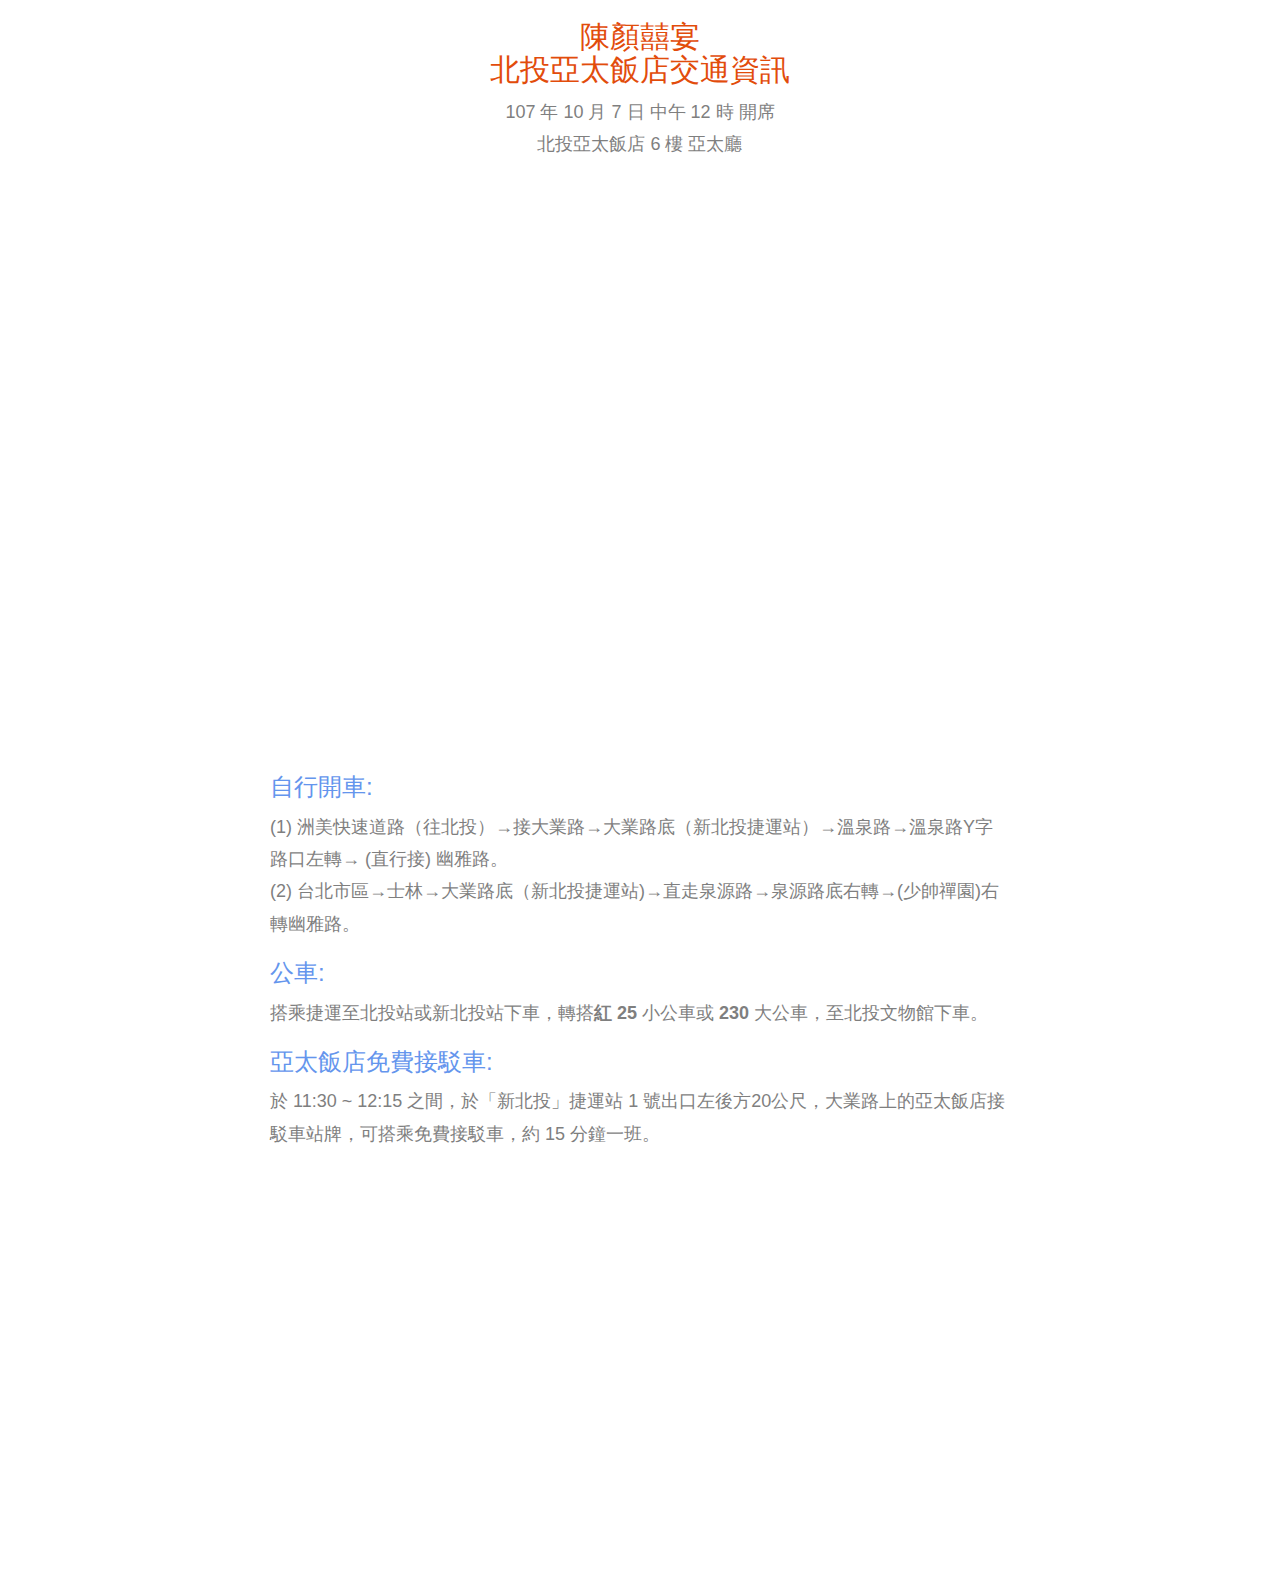
<file: bus.html>
<!DOCTYPE html>
<!--[if lt IE 7]>      <html class="no-js lt-ie9 lt-ie8 lt-ie7"> <![endif]-->
<!--[if IE 7]>         <html class="no-js lt-ie9 lt-ie8"> <![endif]-->
<!--[if IE 8]>         <html class="no-js lt-ie9"> <![endif]-->
<!--[if gt IE 8]><!-->
<html class="no-js">
<!--<![endif]-->

<head>
	<meta charset="utf-8">
	<meta http-equiv="X-UA-Compatible" content="IE=edge">
	<title>陳顏府囍宴交通資訊</title>
	<meta name="viewport" content="width=device-width, initial-scale=1">
	<meta name="description" content="建甫與杏如結婚午宴 2018/10/7 (日) @ 北投亞太飯店" />
	<meta name="keywords" content="" />
	<meta name="author" content="jeffontheground@gmail.com" />

	<!-- 
	//////////////////////////////////////////////////////

	FREE HTML5 TEMPLATE 
	DESIGNED & DEVELOPED by QBOOTSTRAP.COM
		
	Website: 		http://qbootstrap.com/
	Email: 			info@qbootstrap.com
	Twitter: 		http://twitter.com/Q_bootstrap
	Facebook: 		https://www.facebook.com/Qbootstrap
	//////////////////////////////////////////////////////
	 -->

	<!-- Search Engine -->
	<meta name="description" content="建甫與杏如結婚午宴 2018/10/7 (日) @ 北投亞太飯店">
	<meta name="image" content="https://jeffontheground.github.io/wedding-of-jeff-and-almond/images/8change.jpg">
	<!-- Schema.org for Google -->
	<meta itemprop="name" content="陳顏府囍宴交通資訊">
	<meta itemprop="description" content="建甫與杏如結婚午宴 2018/10/7 (日) @ 北投亞太飯店">
	<meta itemprop="image" content="https://jeffontheground.github.io/wedding-of-jeff-and-almond/images/8change.jpg">
	<!-- Twitter -->
	<meta name="twitter:card" content="summary">
	<meta name="twitter:title" content="陳顏府囍宴交通資訊">
	<meta name="twitter:description" content="建甫與杏如結婚午宴 2018/10/7 (日) @ 北投亞太飯店">
	<meta name="twitter:image:src" content="https://jeffontheground.github.io/wedding-of-jeff-and-almond/images/8change.jpg">
	<!-- Open Graph general (Facebook, Pinterest & Google+) -->
	<meta name="og:title" content="陳顏府囍宴交通資訊">
	<meta name="og:description" content="建甫與杏如結婚午宴 2018/10/7 (日) @ 北投亞太飯店">
	<meta name="og:image" content="https://jeffontheground.github.io/wedding-of-jeff-and-almond/images/8change.jpg">
	<meta name="og:site_name" content="Wedding">
	<meta name="og:locale" content="zh_TW">
	<meta name="og:type" content="website">

	<meta property="og:title" content="陳顏府囍宴交通資訊" />
	<meta property="og:description" content="建甫與杏如結婚午宴 2018/10/7 (日) @ 北投亞太飯店" />
	<meta property="og:image" content="https://jeffontheground.github.io/wedding-of-jeff-and-almond/images/8change.jpg" />
	<meta property="og:type" content="website" />

	<!-- Place favicon.ico and apple-touch-icon.png in the root directory -->
	<link rel="shortcut icon" href="favicon.ico">

	<link href='https://fonts.googleapis.com/css?family=Source+Sans+Pro:400,300,600,400italic,700' rel='stylesheet' type='text/css'>
	<link href="https://fonts.googleapis.com/css?family=Clicker+Script" rel="stylesheet">

	<!-- Animate.css -->
	<link rel="stylesheet" href="css/animate.css">
	<!-- Icomoon Icon Fonts-->
	<link rel="stylesheet" href="css/icomoon.css">
	<!-- Simple Line Icons -->
	<link rel="stylesheet" href="css/simple-line-icons.css">
	<!-- Owl Carousel -->
	<link rel="stylesheet" href="css/owl.carousel.min.css">
	<link rel="stylesheet" href="css/owl.theme.default.min.css">
	<!-- Magnific popup  -->
	<link rel="stylesheet" href="css/magnific-popup.css">
	<!-- Bootstrap  -->
	<link rel="stylesheet" href="css/bootstrap.css">

	<link rel="stylesheet" href="css/style.css">

	<!-- Modernizr JS -->
	<script src="js/modernizr-2.6.2.min.js"></script>
	<!-- FOR IE9 below -->
	<!--[if lt IE 9]>
	<script src="js/respond.min.js"></script>
	<![endif]-->

</head>

<body>
	<h2 style="text-align: center; color: #e24c0b;">陳顏囍宴<br/>北投亞太飯店交通資訊</h2>
	<center>107 年 10 月 7 日 中午 12 時 開席</center>
	<center style="margin-bottom: 30px;">北投亞太飯店 6 樓 亞太廳</center>
	<center style="margin: auto;text-align: left; padding: 30px; max-width: 800px;">
		<div class="gallery animate-box">
			<a class="gallery-img image-popup" href="images/bus/亞太飯店交通路線圖.jpg"><img src="images/bus/亞太飯店交通路線圖.jpg" class="img-responsive" alt=""></a>
		</div>
	
		<h3 style="color: cornflowerblue;">自行開車:</h3>

		<div>(1) 洲美快速道路（往北投）→接大業路→大業路底（新北投捷運站）→溫泉路→溫泉路Y字路口左轉→ (直行接) 幽雅路。</div>
		<div>(2) 台北市區→士林→大業路底（新北投捷運站)→直走泉源路→泉源路底右轉→(少帥禪園)右轉幽雅路。</div>
		
		<h3 style="color: cornflowerblue;">公車:</h3>
		<div>搭乘捷運至北投站或新北投站下車，轉搭<strong>紅 25</strong> 小公車或 <strong>230</strong> 大公車，至北投文物館下車。</div>
		<h3 style="color: cornflowerblue;">亞太飯店免費接駁車:</h3>
		<div>於 11:30 ~ 12:15 之間，於「新北投」捷運站 1 號出口左後方20公尺，大業路上的亞太飯店接駁車站牌，可搭乘免費接駁車，約 15 分鐘一班。</div>
		
		<div class="gallery animate-box">
			<a class="gallery-img image-popup" href="images/bus/bus.jpg"><img src="images/bus/bus.jpg" class="img-responsive" alt=""></a>
		</div>
		
	</center>
	

	<!-- jQuery -->
	<script src="js/jquery.min.js"></script>
	<!-- jQuery Easing -->
	<script src="js/jquery.easing.1.3.js"></script>
	<!-- Bootstrap -->
	<script src="js/bootstrap.min.js"></script>
	<!-- Waypoints -->
	<script src="js/jquery.waypoints.min.js"></script>
	<!-- YTPlayer -->
	<script src="js/jquery.mb.YTPlayer.min.js"></script>
	<!-- Flexslider -->
	<script src="js/jquery.flexslider-min.js"></script>
	<!-- Owl Carousel -->
	<script src="js/owl.carousel.min.js"></script>
	<!-- Parallax -->
	<script src="js/jquery.stellar.min.js"></script>
	<!-- Magnific Popup -->
	<script src="js/jquery.magnific-popup.min.js"></script>
	<script src="js/magnific-popup-options.js"></script>
	<!-- Main JS (Do not remove) -->
	<script src="js/main.js"></script>
</body>

</html>
</file>
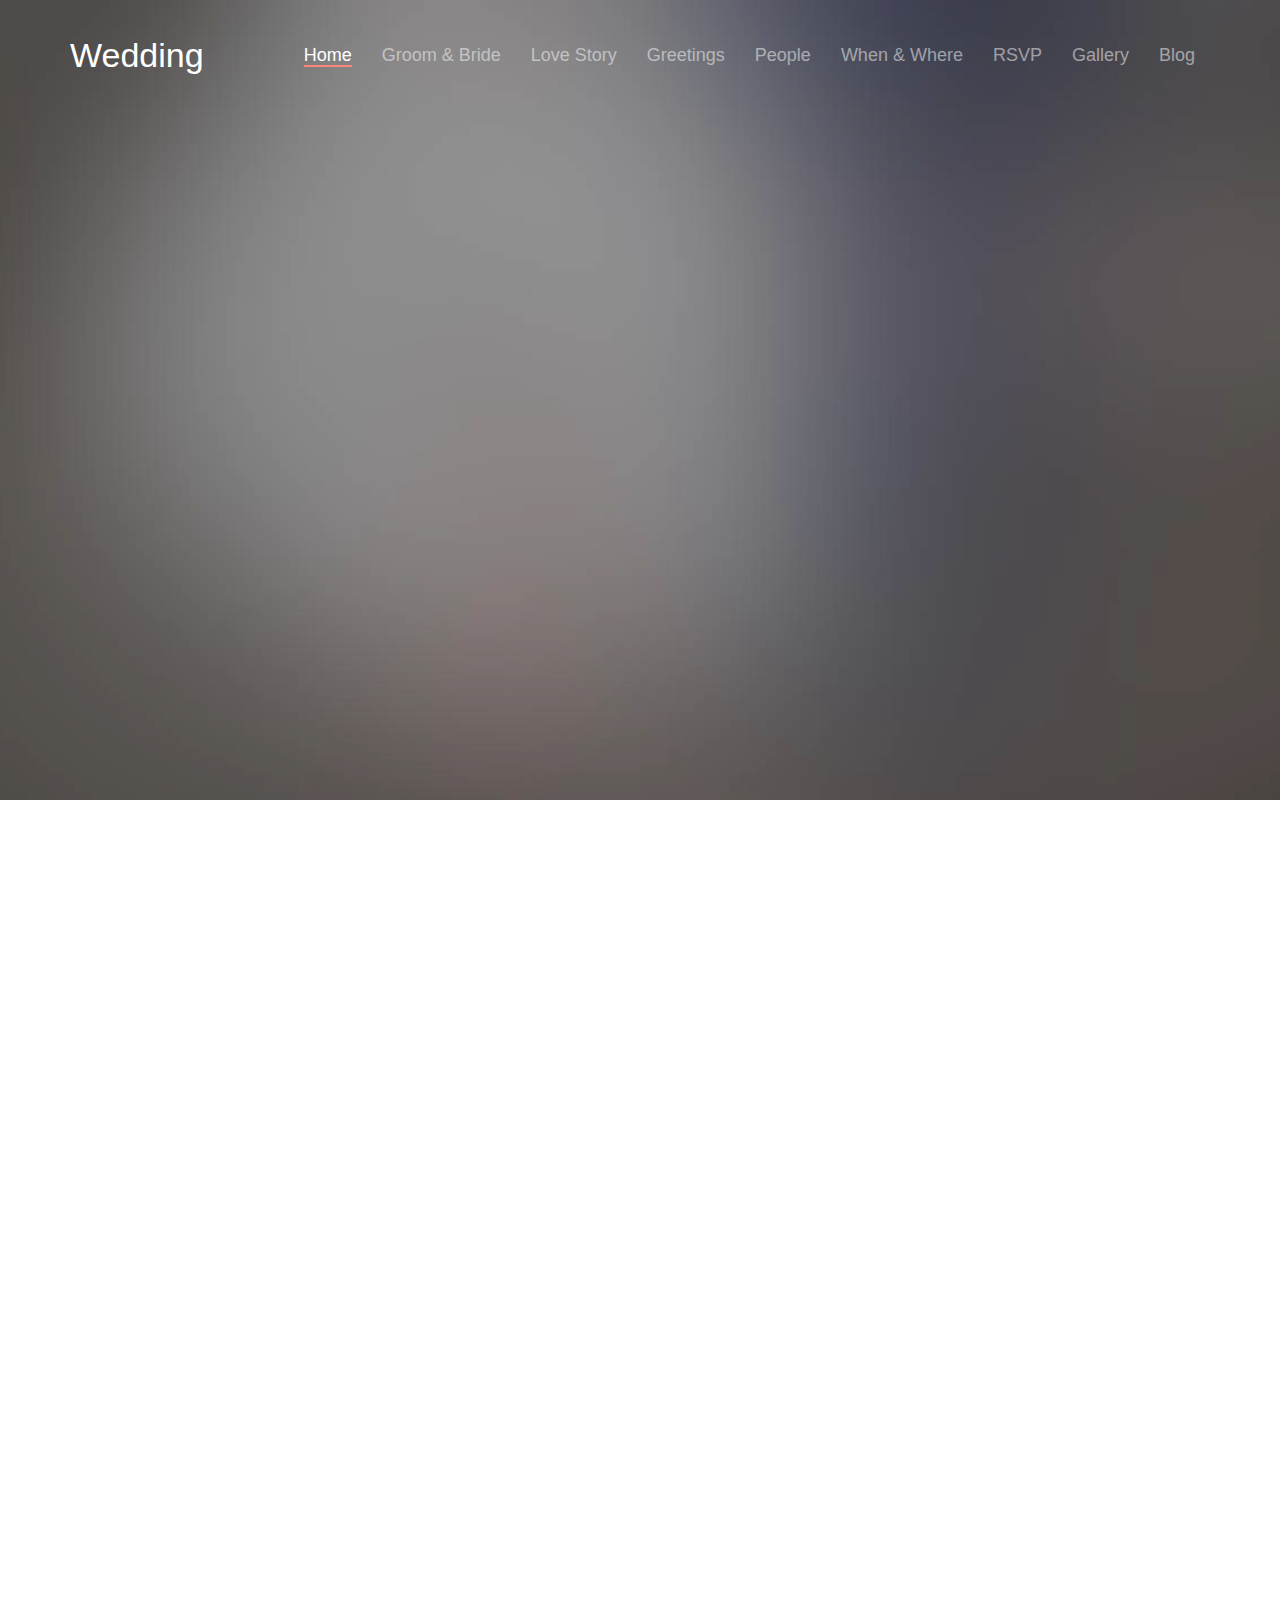
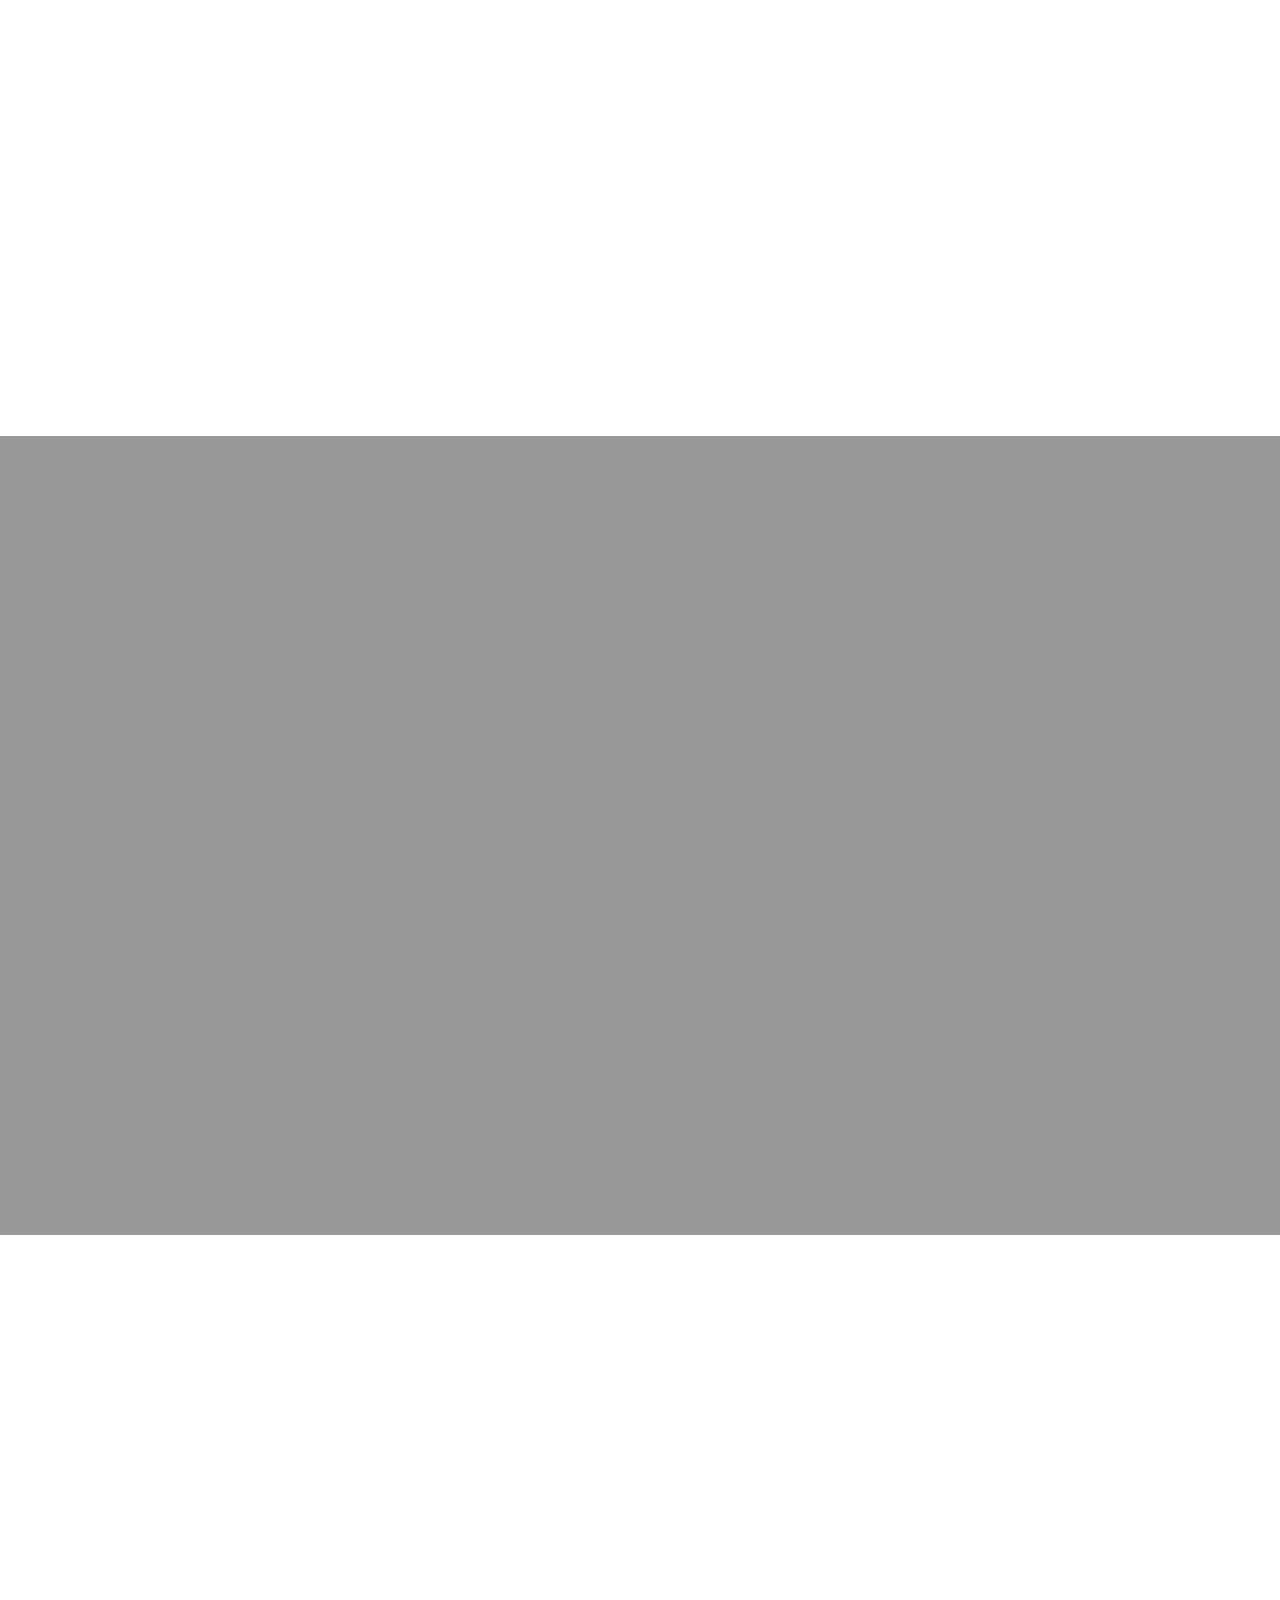
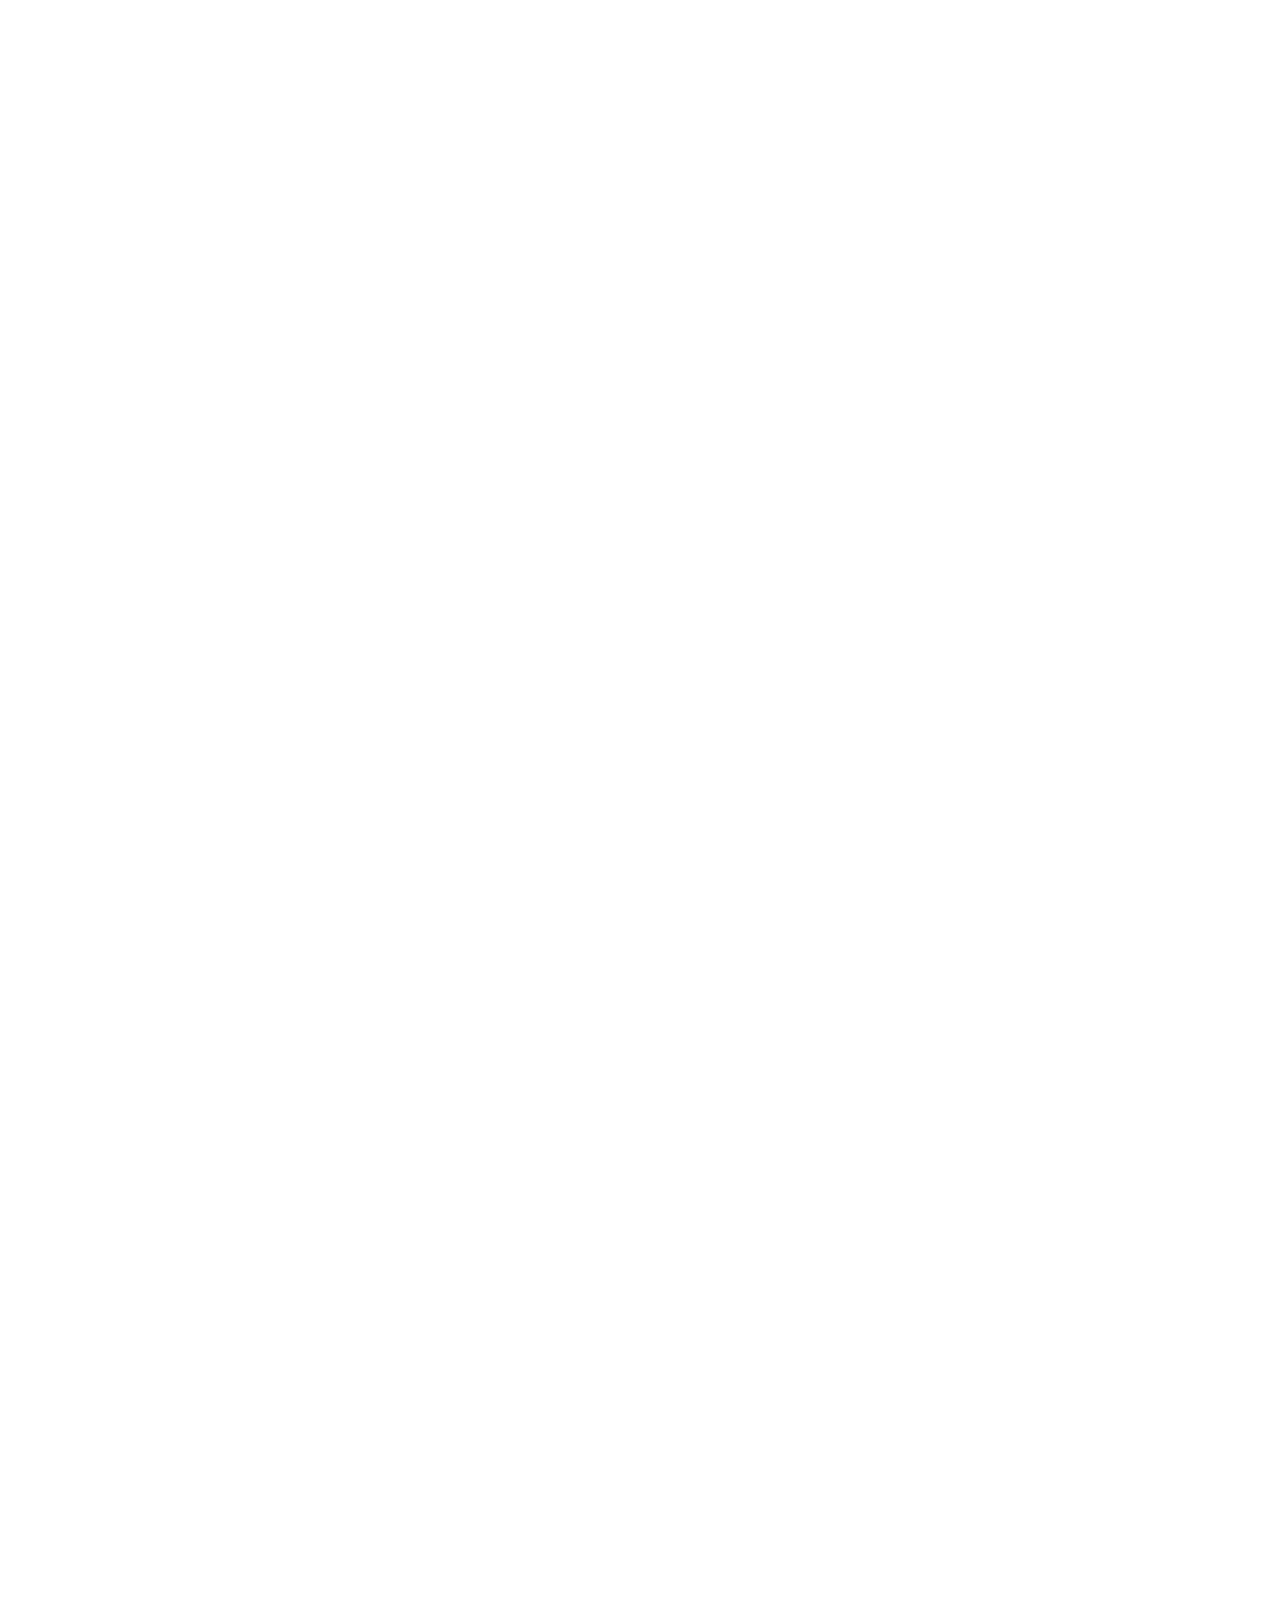
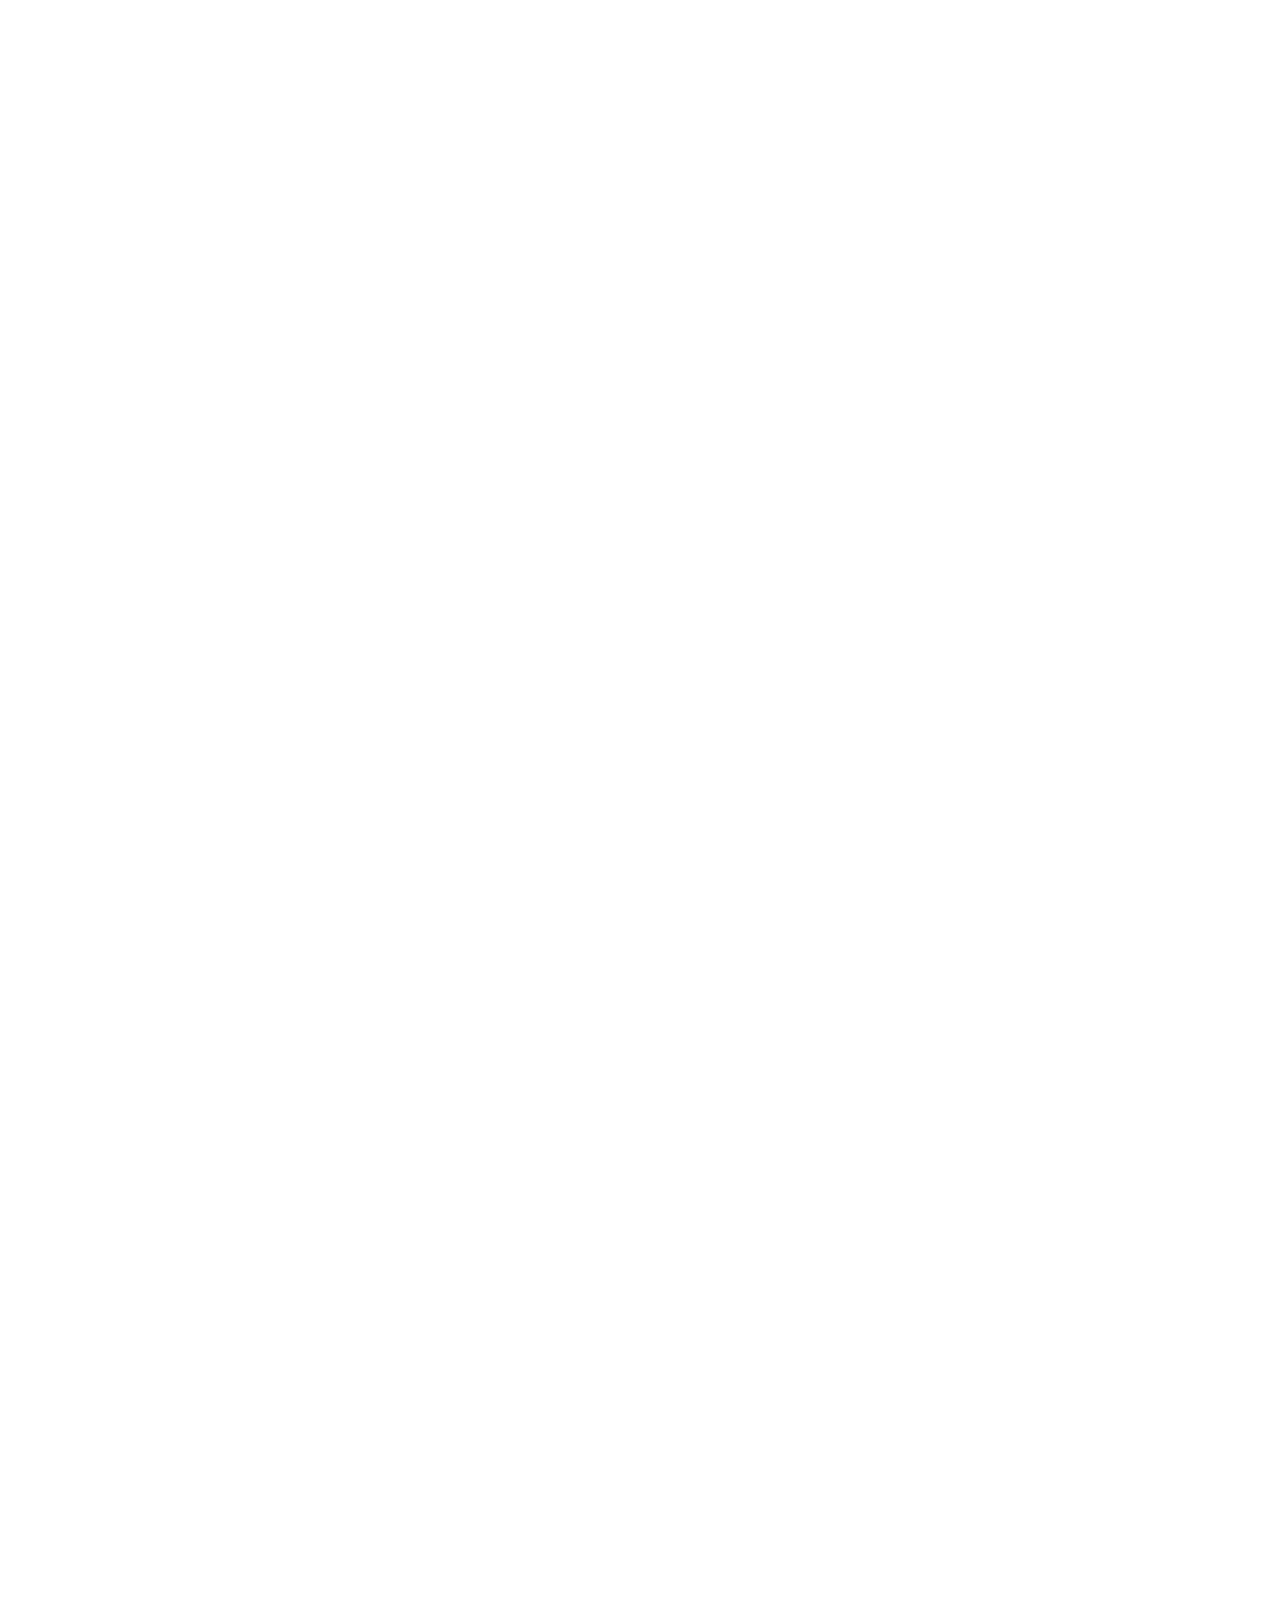
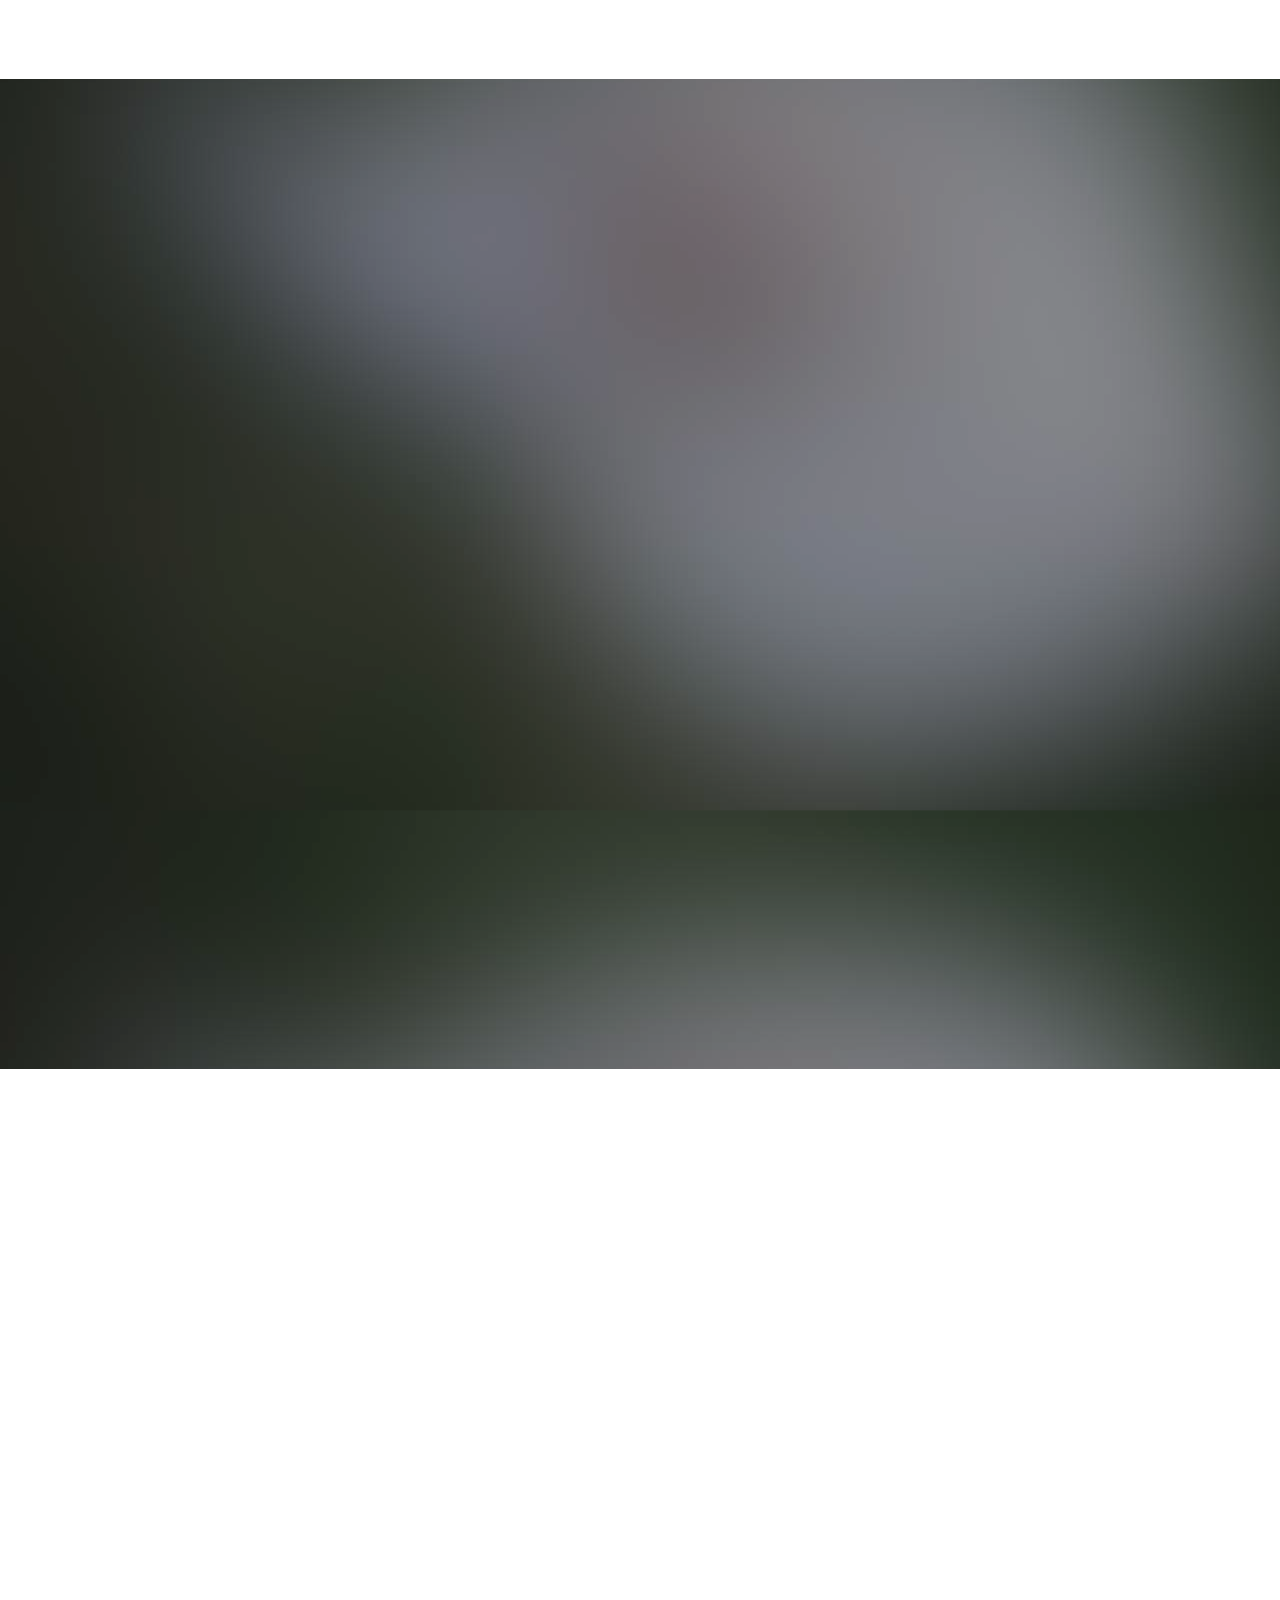
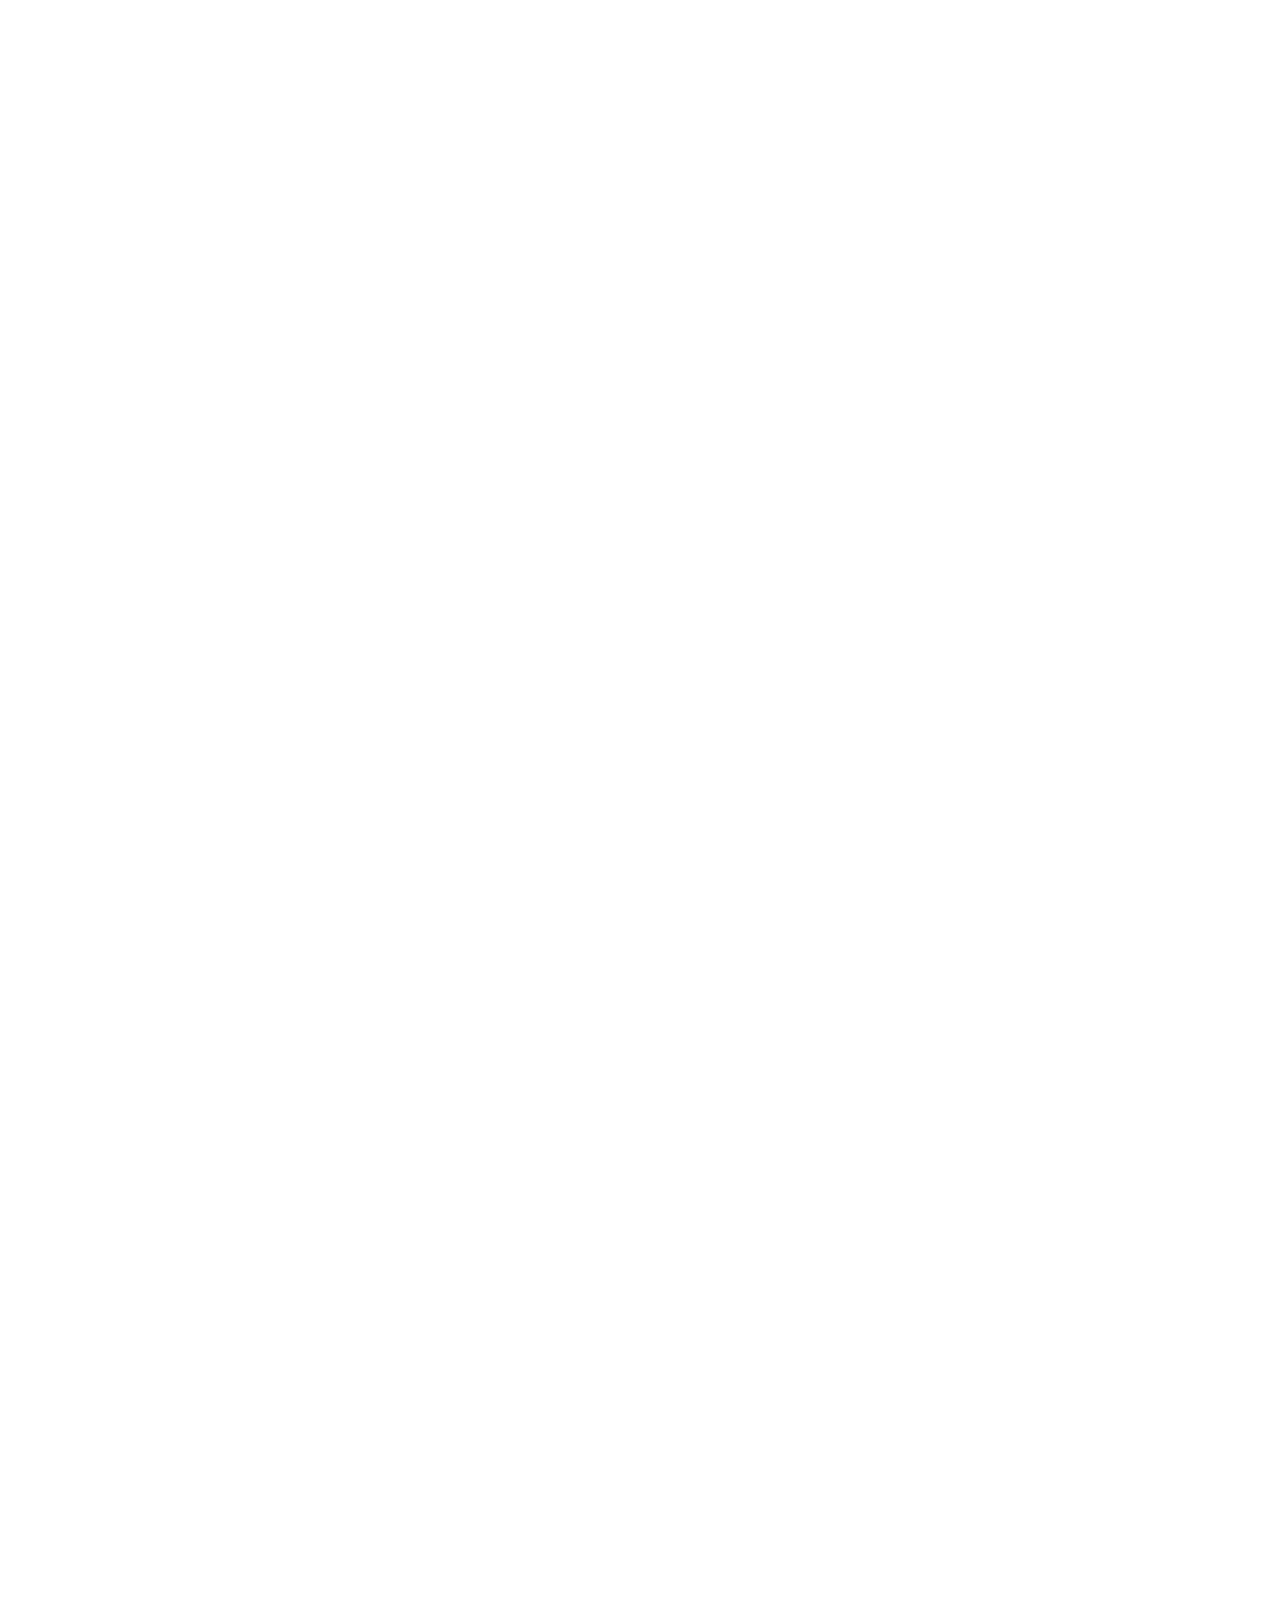
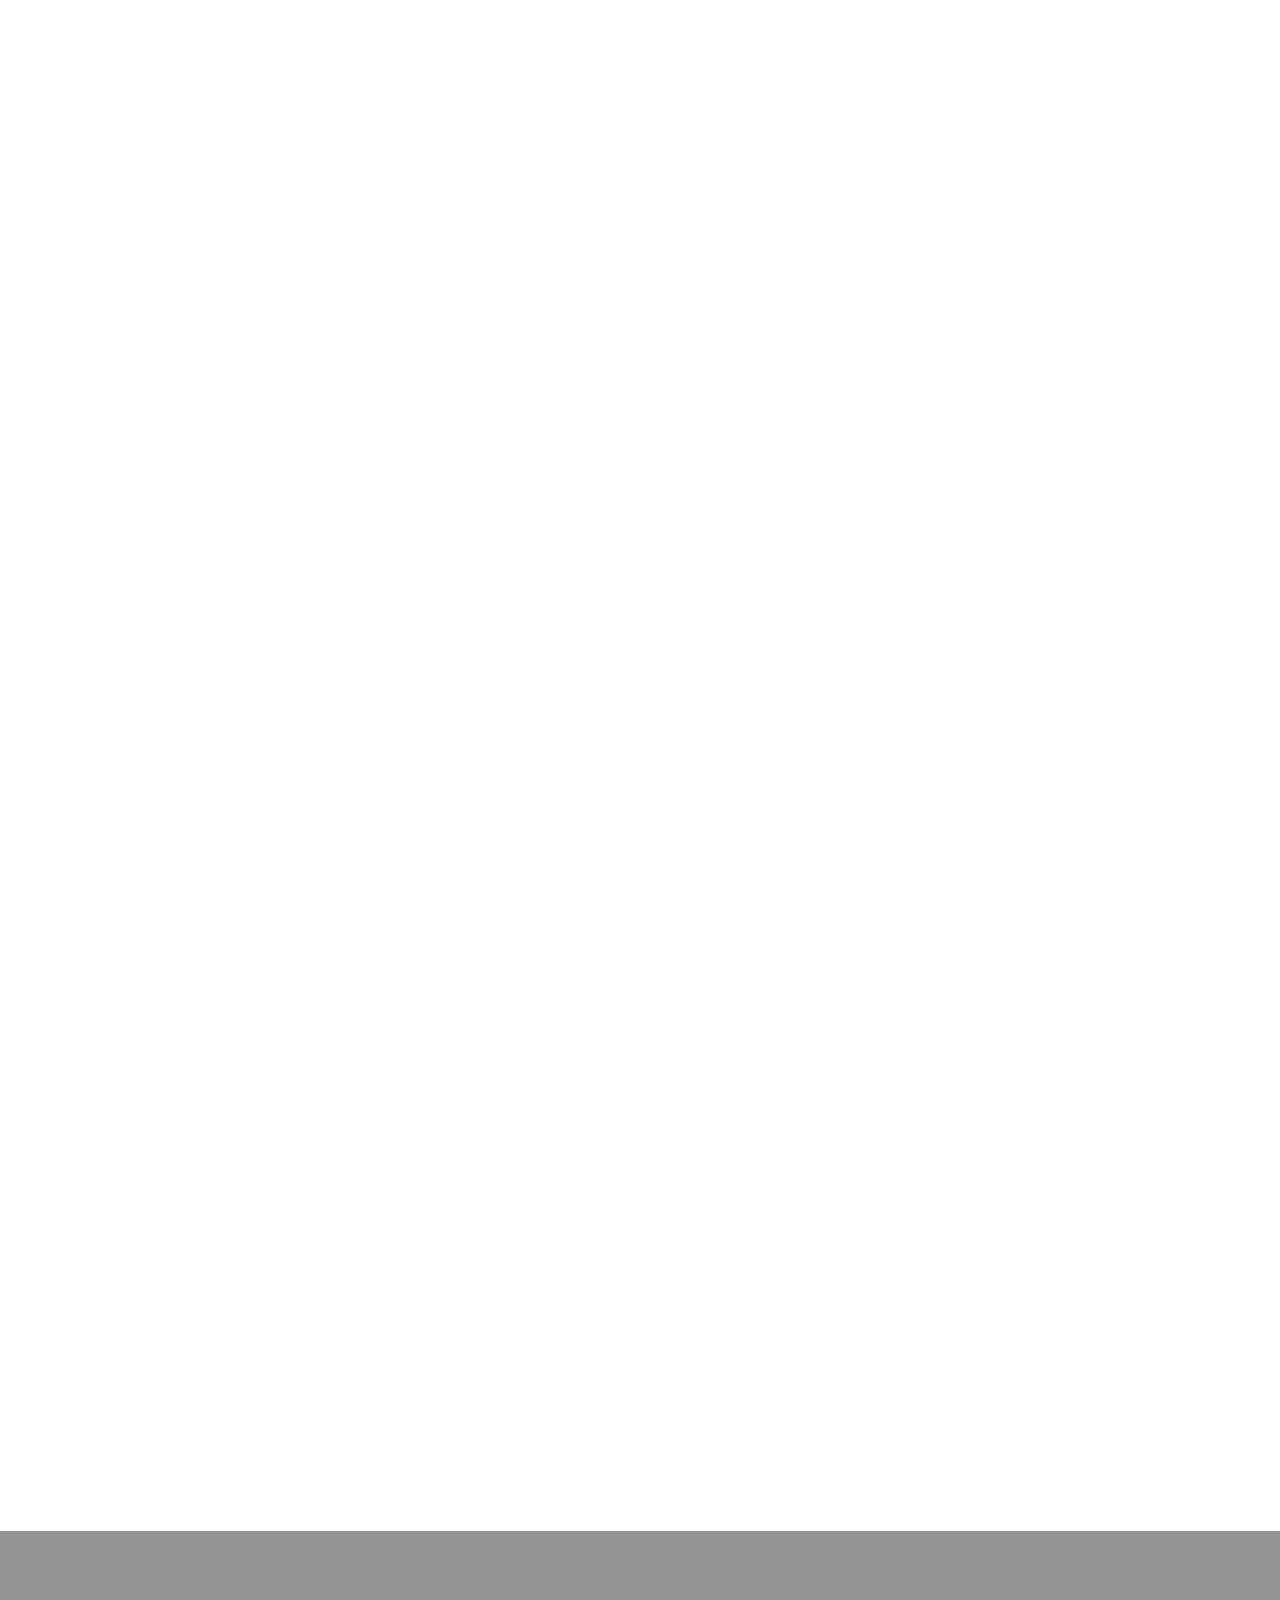
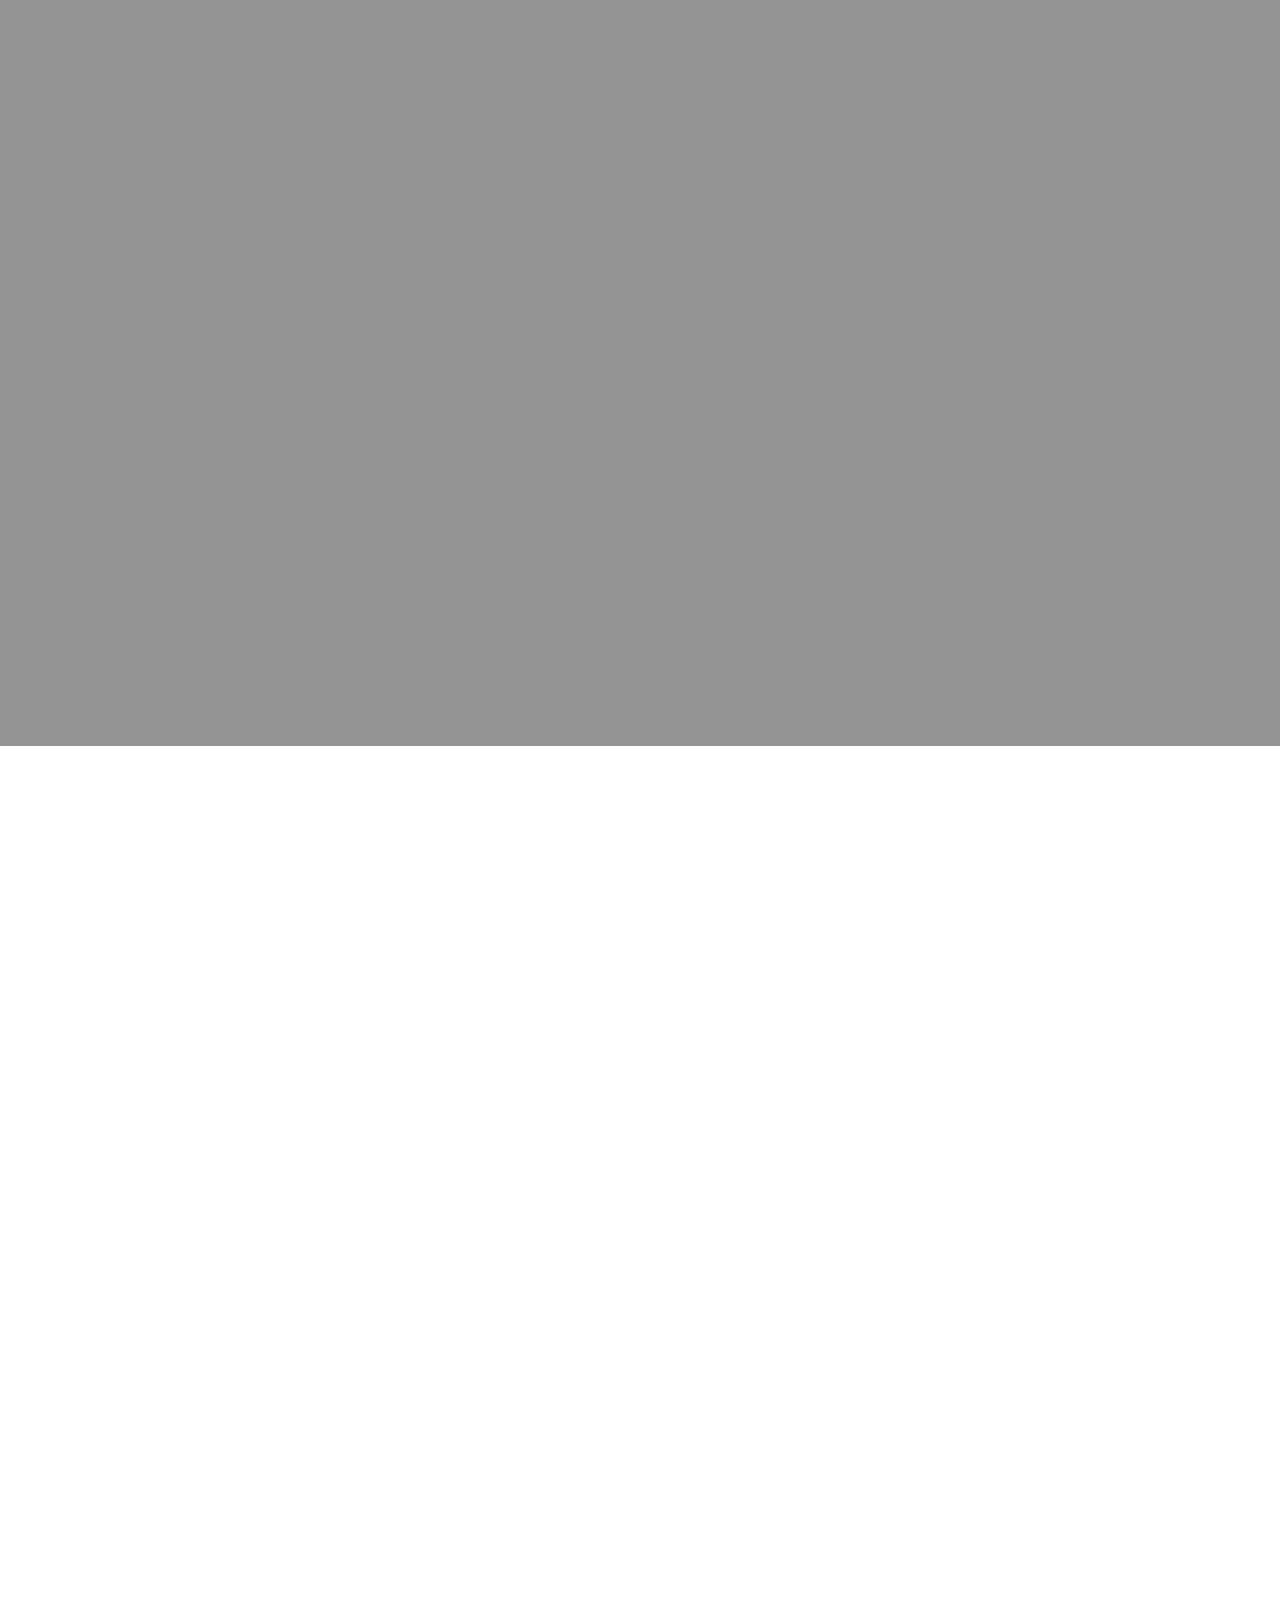
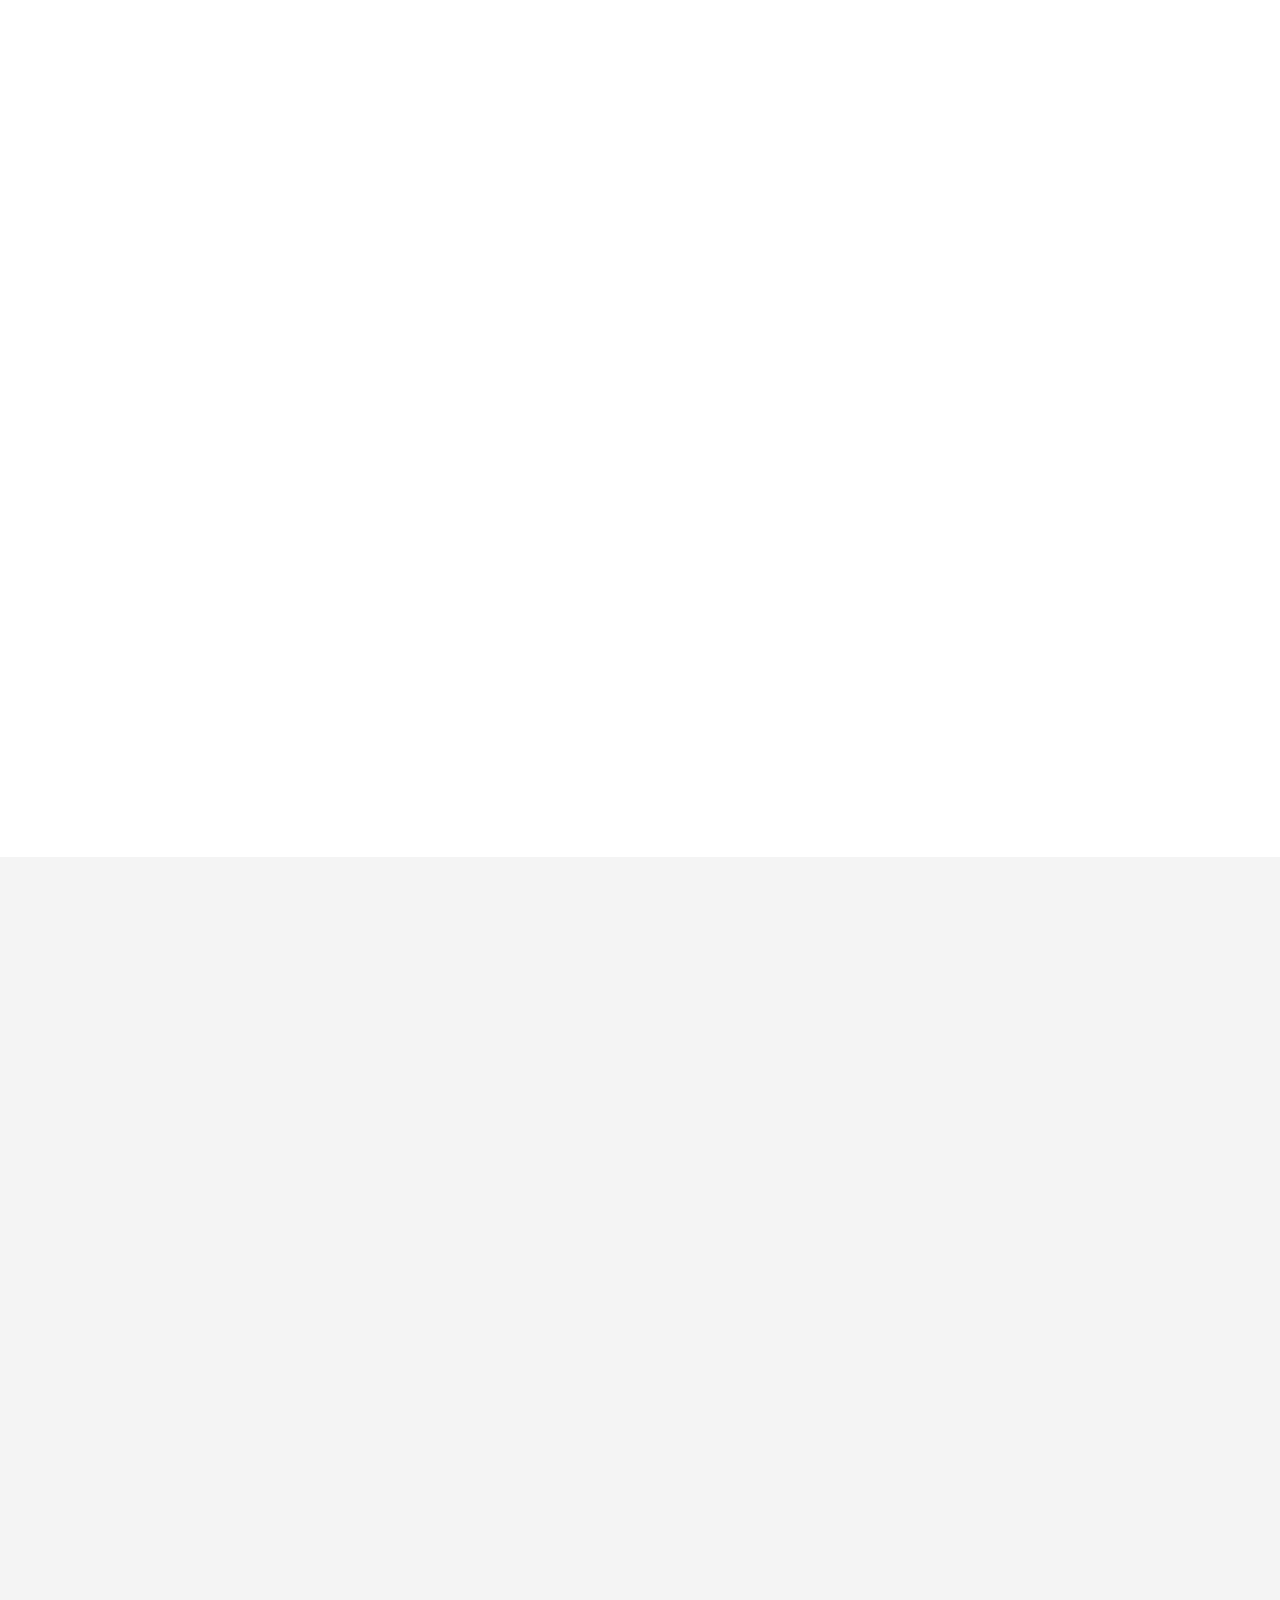
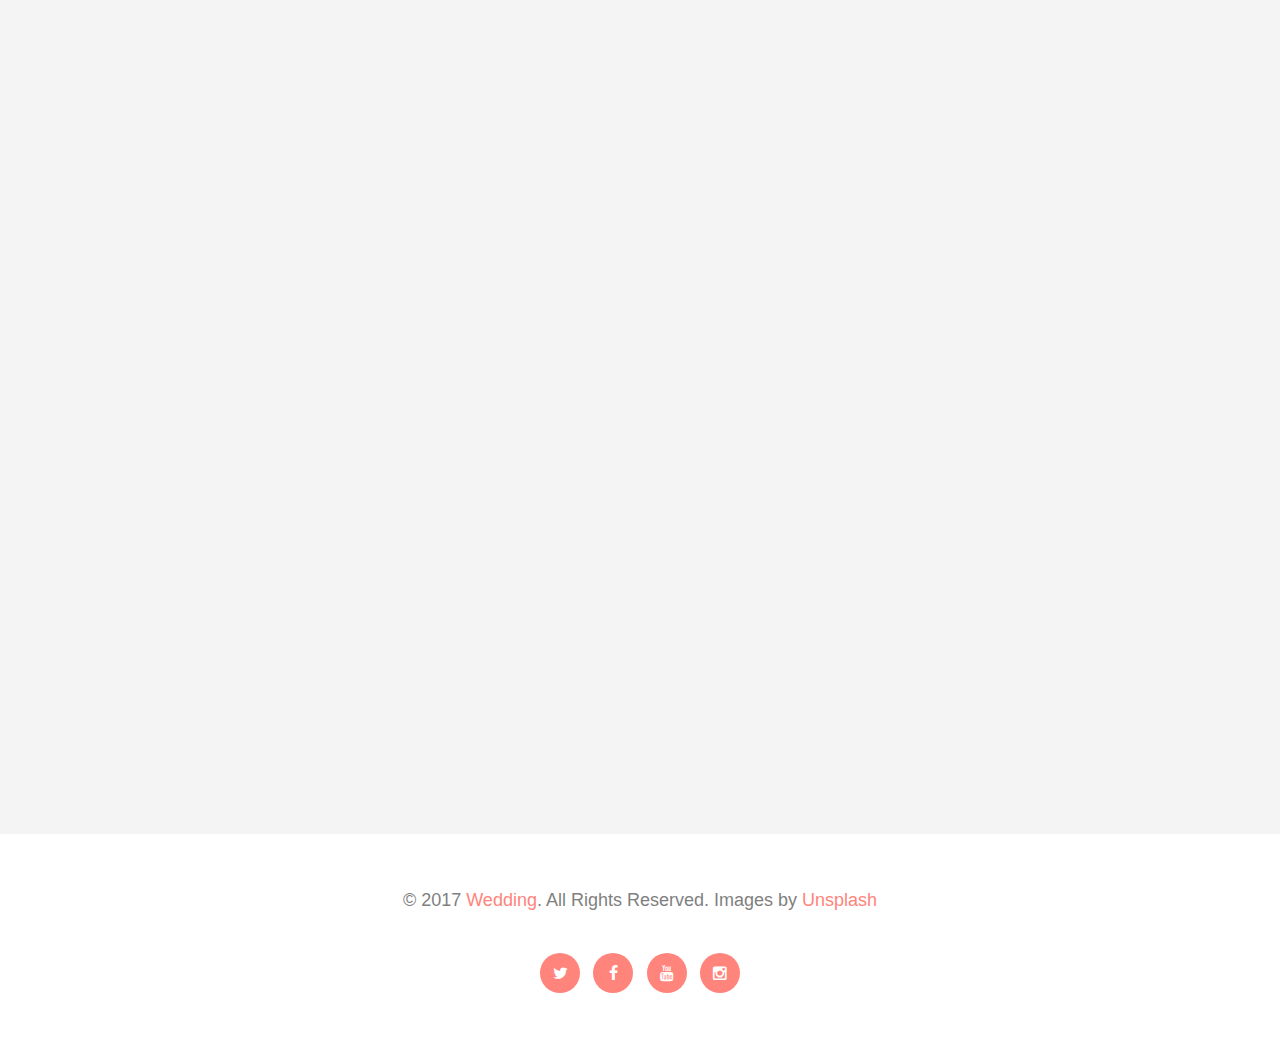
<file: index2.html>
<!DOCTYPE html>
<!--[if lt IE 7]>      <html class="no-js lt-ie9 lt-ie8 lt-ie7"> <![endif]-->
<!--[if IE 7]>         <html class="no-js lt-ie9 lt-ie8"> <![endif]-->
<!--[if IE 8]>         <html class="no-js lt-ie9"> <![endif]-->
<!--[if gt IE 8]><!--> <html class="no-js"> <!--<![endif]-->
	<head>
	<meta charset="utf-8">
	<meta http-equiv="X-UA-Compatible" content="IE=edge">
	<title>Wedding &mdash; 100% Free Fully Responsive HTML5 Template by qbootstrap.com</title>
	<meta name="viewport" content="width=device-width, initial-scale=1">
	<meta name="description" content="Free HTML5 Template by QBOOTSTRAP.COM" />
	<meta name="keywords" content="free html5, free template, free bootstrap, html5, css3, mobile first, responsive" />
	<meta name="author" content="QBOOTSTRAP.COM" />

  <!-- 
	//////////////////////////////////////////////////////

	FREE HTML5 TEMPLATE 
	DESIGNED & DEVELOPED by QBOOTSTRAP.COM
		
	Website: 		http://qbootstrap.com/
	Email: 			info@qbootstrap.com
	Twitter: 		http://twitter.com/Q_bootstrap
	Facebook: 		https://www.facebook.com/Qbootstrap
	//////////////////////////////////////////////////////
	 -->

  	<!-- Facebook and Twitter integration -->
	<meta property="og:title" content=""/>
	<meta property="og:image" content=""/>
	<meta property="og:url" content=""/>
	<meta property="og:site_name" content=""/>
	<meta property="og:description" content=""/>
	<meta name="twitter:title" content="" />
	<meta name="twitter:image" content="" />
	<meta name="twitter:url" content="" />
	<meta name="twitter:card" content="" />

	<!-- Place favicon.ico and apple-touch-icon.png in the root directory -->
	<link rel="shortcut icon" href="favicon.ico">

	<link href='https://fonts.googleapis.com/css?family=Source+Sans+Pro:400,300,600,400italic,700' rel='stylesheet' type='text/css'>
	<link href="https://fonts.googleapis.com/css?family=Clicker+Script" rel="stylesheet">
	
	<!-- Animate.css -->
	<link rel="stylesheet" href="css/animate.css">
	<!-- Icomoon Icon Fonts-->
	<link rel="stylesheet" href="css/icomoon.css">
	<!-- Simple Line Icons -->
	<link rel="stylesheet" href="css/simple-line-icons.css">
	<!-- Owl Carousel -->
	<link rel="stylesheet" href="css/owl.carousel.min.css">
	<link rel="stylesheet" href="css/owl.theme.default.min.css">
	<!-- Magnific popup  -->
	<link rel="stylesheet" href="css/magnific-popup.css">
	<!-- Bootstrap  -->
	<link rel="stylesheet" href="css/bootstrap.css">
	
	<link rel="stylesheet" href="css/style.css">

	<!-- Modernizr JS -->
	<script src="js/modernizr-2.6.2.min.js"></script>
	<!-- FOR IE9 below -->
	<!--[if lt IE 9]>
	<script src="js/respond.min.js"></script>
	<![endif]-->

	</head>
	<body>
	<header role="banner" id="qbootstrap-header">
		<div class="container">
			<!-- <div class="row"> -->
		    <nav class="navbar navbar-default">
	        <div class="navbar-header">
	        	<!-- Mobile Toggle Menu Button -->
				<a href="#" class="js-qbootstrap-nav-toggle qbootstrap-nav-toggle" data-toggle="collapse" data-target="#navbar" aria-expanded="false" aria-controls="navbar"><i></i></a>
	          	<a class="navbar-brand" href="index.html">Wedding</a> 
	        </div>
	        <div id="navbar" class="navbar-collapse collapse">
	          <ul class="nav navbar-nav navbar-right">
	            <li class="active"><a href="#" data-nav-section="home"><span>Home</span></a></li>
	            <li><a href="#" data-nav-section="groom-bride"><span>Groom &amp; Bride</span></a></li>
	            <li><a href="#" data-nav-section="story"><span>Love Story</span></a></li>
	            <li><a href="#" data-nav-section="greetings"><span>Greetings</span></a></li>
	            <li><a href="#" data-nav-section="people"><span>People</span></a></li>
	            <li><a href="#" data-nav-section="when-where"><span>When &amp; Where</span></a></li>
	            <li><a href="#" data-nav-section="rsvp"><span>RSVP</span></a></li>
	            <li><a href="#" data-nav-section="gallery"><span>Gallery</span></a></li>
	            <li><a href="#" data-nav-section="blog"><span>Blog</span></a></li>
	          </ul>
	        </div>
		    </nav>
		  <!-- </div> -->
	  </div>
	</header>
	
	

	<section id="home" class="video-hero" style="height: 800px; background-image: url(images/cover_bg_3.jpg);  background-size:cover; background-position: center center;background-attachment:fixed;" data-section="home">
	<div class="qbootstrap-overlay"></div>
		<a class="player" data-property="{videoURL:'https://youtu.be/PeWXdkEUPbo',containment:'#home', showControls:false, autoPlay:true, loop:true, mute:true, startAt:0, opacity:1, quality:'default'}"></a> 
		<div class="display-t text-center">
			<div class="display-tc">
				<div class="container">
					<div class="col-md-10 col-md-offset-1">
						<div class="animate-box svg-sm colored">
							<img src="images/flaticon/svg/004-nature.svg" class="svg" alt="Free HTML5 Bootstrap Template by QBootstrap.com">
							<h1 class="holder"><span>The Wedding of</span></h1>
							<h2>Louie Jie &amp; Marializa</h2>
							<p>02.12.2017</p>
						</div>
					</div>
				</div>
			</div>
		</div>
	</section>

	<div id="qbootstrap-couple" class="qbootstrap-section-gray">
		<div class="container">
			<div class="row animate-box">
				<div class="col-md-8 col-md-offset-2 animate-box">
					<div class="col-md-12 text-center section-heading svg-sm colored">
						<img src="images/flaticon/svg/005-two.svg" class="svg" alt="Free HTML5 Bootstrap Template by QBootstrap.com">
						<h2>Are Getting Married</h2>
						<p>Lorem ipsum dolor sit amet, consectetur adipisicing elit. Nam accusamus, sequi, minima repellendus explicabo magni aperiam, ducimus perferendis ad quidem suscipit omnis unde veritatis pariatur. Commodi, nisi. Iusto, accusantium a.</p>
						<p><strong>on Dec 28, 2017 &mdash; Boracay, Philippines</strong></p>
					</div>
				</div>
			</div>
			<div class="row animate-box">
				<div class="col-md-8 col-md-offset-2 text-center">
					<div class="col-md-5 col-sm-5 col-xs-5 nopadding">
						<img src="images/groom.jpg" class="img-responsive" alt="Free HTML5 Bootstrap Template by QBootstrap.com">
						<h3>Louie Jie L. Mahusay</h3>
						<span>Groom</span>
					</div>
					<div class="col-md-2 col-sm-2 col-xs-2 nopadding"><h2 class="amp-center"><img src="images/flaticon/svg/003-luxury.svg" class="svg img-responsive" alt="Free HTML5 Bootstrap Template by QBootstrap.com"></h2></div>
					<div class="col-md-5 col-sm-5 col-xs-5 nopadding">
						<img src="images/bride.jpg" class="img-responsive" alt="Free HTML5 Bootstrap Template by QBootstrap.com">
						<h3>Marializa R. Tabay</h3>
						<span>Bride</span>
					</div>
				</div>
			</div>
		</div>
	</div>
	
	<div id="qbootstrap-countdown" data-stellar-background-ratio="0.5" style="background-image: url(images/cover_bg_2.jpg);" data-section="wedding-day">
		<div class="overlay"></div>
		<div class="display-over">
			<div class="container">
				<div class="row animate-box">
					<div class="col-md-12 section-heading text-center svg-sm colored">
						<img src="images/flaticon/svg/006-flower-bell-outline-design-variant-with-vines-and-leaves.svg" class="svg" alt="Free HTML5 Bootstrap Template by QBootstrap.com">
						<h2 class="">The Wedding Day</h2>
						<span class="datewed">Saturday, Dec. 2, 2017</span>
					</div>
				</div>
				<div class="row animate-box">
					<div class="col-md-8 col-md-offset-2 text-center">
						<p class="countdown">
							<span id="days"></span>
							<span id="hours"></span>
							<span id="minutes"></span>
							<span id="seconds"></span>
						</p>
					</div>
				</div>
			</div>
		</div>
	</div>

	<div id="qbootstrap-groom-bride" data-section="groom-bride">
		<div class="container">
			<div class="row animate-box">
				<div class="col-md-8 col-md-offset-2">
					<div class="col-md-12 text-center section-heading svg-sm-2 colored">
						<img src="images/flaticon/svg/002-wedding-couple.svg" class="svg" alt="Free HTML5 Bootstrap Template by QBootstrap.com">
						<h2>Groom &amp; Bride</h2>
						<p>Lorem ipsum dolor sit amet, consectetur adipisicing elit. Nam accusamus, sequi, minima repellendus explicabo magni aperiam, ducimus perferendis ad quidem suscipit omnis unde veritatis pariatur. Commodi, nisi. Iusto, accusantium a.</p>
					</div>
				</div>
			</div>
			<div class="row">
				<div class="col-md-6">
					<div class="couple groom text-center animate-box">
						<img src="images/groom.jpg" class="img-responsive" alt="Free HTML5 Bootstrap Template by QBootstrap.com">
						<div class="desc">
							<h2>Louie Jie L. Mahusay</h2>
							<p>Lorem ipsum dolor sit amet, consectetur adipisicing elit. Assumenda vero totam eum, necessitatibus reprehenderit nisi, ratione neque aspernatur sapiente minus? Omnis neque labore distinctio aspernatur esse impedit laboriosam, veritatis dolorem!</p>
							<ul class="social social-circle">
								<li><a href="#"><i class="icon-twitter"></i></a></li>
								<li><a href="#"><i class="icon-facebook"></i></a></li>
								<li><a href="#"><i class="icon-instagram"></i></a></li>
							</ul>
						</div>
					</div>
				</div>
				<div class="col-md-6">
					<div class="couple bride text-center animate-box">
						<img src="images/bride.jpg" class="img-responsive" alt="Free HTML5 Bootstrap Template by QBootstrap.com">
						<div class="desc">
							<h2>Marializa R. Tabay</h2>
							<p>Lorem ipsum dolor sit amet, consectetur adipisicing elit. Assumenda vero totam eum, necessitatibus reprehenderit nisi, ratione neque aspernatur sapiente minus? Omnis neque labore distinctio aspernatur esse impedit laboriosam, veritatis dolorem!</p>
							<ul class="social social-circle">
								<li><a href="#"><i class="icon-twitter"></i></a></li>
								<li><a href="#"><i class="icon-facebook"></i></a></li>
								<li><a href="#"><i class="icon-instagram"></i></a></li>
							</ul>
						</div>
					</div>
				</div>
			</div>
		</div>
	</div>

	<div id="qbootstrap-story" data-section="story">
		<div class="container">
			<div class="row animate-box">
				<div class="col-md-8 col-md-offset-2">
					<div class="col-md-12 text-center section-heading svg-sm-2">
						<img src="images/flaticon/svg/003-luxury.svg" class="svg" alt="Free HTML5 Bootstrap Template by QBootstrap.com">
						<h2>Our Love Story</h2>
					</div>
				</div>
			</div>
			<div class="row">
				<div class="col-md-12">
					<ul class="timeline animate-box">
						<li class="animate-box">
							<div class="timeline-badge" style="background-image:url(images/couple-1.jpg);"></div>
							<div class="timeline-panel">
								<div class="overlay"></div>
								<div class="timeline-heading">
									<h3 class="timeline-title">First We Meet</h3>
									<span class="date">June 10, 2017</span>
								</div>
								<div class="timeline-body">
									<p>Far far away, behind the word mountains, far from the countries Vokalia and Consonantia, there live the blind texts. Separated they live in .</p>
								</div>
							</div>
						</li>
						<li class="timeline-inverted animate-box">
							<div class="timeline-badge" style="background-image:url(images/couple-2.jpg);"></div>
							<div class="timeline-panel">
								<div class="overlay overlay-2"></div>
								<div class="timeline-heading">
									<h3 class="timeline-title">First Date</h3>
									<span class="date">June 10, 2017</span>
								</div>
								<div class="timeline-body">
									<p>Far far away, behind the word mountains, far from the countries Vokalia and Consonantia, there live the blind texts. Separated they live in .</p>
								</div>
							</div>
						</li>
						<li class="animate-box">
							<div class="timeline-badge" style="background-image:url(images/couple-3.jpg);"></div>
							<div class="timeline-panel">
								<div class="overlay"></div>
								<div class="timeline-heading">
									<h3 class="timeline-title">In A Relationship</h3>
									<span class="date">June 14, 2017</span>
								</div>
								<div class="timeline-body">
									<p>Far far away, behind the word mountains, far from the countries Vokalia and Consonantia, there live the blind texts. Separated they live in .</p>
								</div>
							</div>
						</li>
						<li class="timeline-inverted animate-box">
							<div class="timeline-badge" style="background-image:url(images/couple-4.jpg);"></div>
							<div class="timeline-panel">
								<div class="overlay overlay-2"></div>
								<div class="timeline-heading">
									<h3 class="timeline-title">We're Engaged</h3>
									<span class="date">Sept. 01, 2017</span>
								</div>
								<div class="timeline-body">
									<p>Far far away, behind the word mountains, far from the countries Vokalia and Consonantia, there live the blind texts. Separated they live in .</p>
								</div>
							</div>
						</li>
			    	</ul>
				</div>
			</div>
		</div>
	</div>
	

	<div id="qbootstrap-testimonials" class="qbootstrap-greetings" data-section="greetings" data-stellar-background-ratio="0.5" style="background-image: url(images/cover_bg_1.jpg);">
	<div class="overlay"></div>	
		<div class="container">
			<div class="row animate-box">
				<div class="col-md-12 section-heading text-center svg-sm colored">
					<img src="images/flaticon/svg/006-flower-bell-outline-design-variant-with-vines-and-leaves.svg" class="svg" alt="Free HTML5 Bootstrap Template by QBootstrap.com">
					<h2 class="">Sweet Messages</h2>
				</div>
			</div>
			<div class="row">
				<div class="col-md-8 col-md-offset-2 text-center">
					<div class="row animate-box">
						<div class="owl-carousel owl-carousel-fullwidth">
							<div class="item">
								<div class="testimony-slide active">
									<blockquote>
										<p>&ldquo;Far far away, behind the word mountains, far from the countries Vokalia and Consonantia, there live the blind texts far from the countries Vokalia and Consonantia, there live the blind texts.&rdquo;</p>
										<span>John Doe</span>
									</blockquote>
								</div>
							</div>
							<div class="item">
								<div class="testimony-slide active">
									<blockquote>
										<p>&ldquo;Far far away, behind the word mountains, far from the countries Vokalia and Consonantia, there live the blind texts far from the countries Vokalia and Consonantia, there live the blind texts.&rdquo;</p>
										<span>Peter Soon</span>
									</blockquote>
								</div>
							</div>
							<div class="item">
								<div class="testimony-slide active">
									<blockquote>
										<p>&ldquo;Far far away, behind the word mountains, far from the countries Vokalia and Consonantia, there live the blind texts far from the countries Vokalia and Consonantia, there live the blind texts.&rdquo;</p>
										<span>Mike Sting</span>
									</blockquote>
								</div>
							</div>
						</div>
					</div>
				</div>
			</div>
		</div>
	</div>

	<div id="qbootstrap-people" data-section="people">
		<div class="container">
			<div class="row animate-box">
				<div class="col-md-8 col-md-offset-2">
					<div class="col-md-12 text-center section-heading svg-sm colored">
						<img src="images/flaticon/svg/005-two.svg" class="svg" alt="Free HTML5 Bootstrap Template by QBootstrap.com">
						<h2>The Groomsmen</h2>
						<div class="row">
						<div class="col-md-10 col-md-offset-1 subtext  ">
							<h3>Far far away, behind the word mountains, far from the countries Vokalia and Consonantia, there live the blind texts.</h3>
						</div>
					</div>
					</div>
				</div>
			</div>
			<div class="row row-bottom-padded-lg">
				<div class="col-md-3 text-center animate-box">
					<div class="groom-men">
						<img src="images/groom-men-1.jpg" class="img-responsive" alt="Free HTML5 Bootstrap Template by QBootstrap.com">
						<h3>Ian Bill</h3>
					</div>
				</div>
				<div class="col-md-3 text-center animate-box">
					<div class="groom-men">
						<img src="images/groom-men-2.jpg" class="img-responsive" alt="Free HTML5 Bootstrap Template by QBootstrap.com">
						<h3>George Smith</h3>
					</div>
				</div>
				<div class="col-md-3 text-center animate-box">
					<div class="groom-men">
						<img src="images/groom-men-3.jpg" class="img-responsive" alt="Free HTML5 Bootstrap Template by QBootstrap.com">
						<h3>Brian Thompson</h3>
					</div>
				</div>
				<div class="col-md-3 text-center animate-box">
					<div class="groom-men">
						<img src="images/groom-men-4.jpg" class="img-responsive" alt="Free HTML5 Bootstrap Template by QBootstrap.com">
						<h3>David Howard</h3>
					</div>
				</div>
			</div>
			<div class="row animate-box">
				<div class="col-md-8 col-md-offset-2">
					<div class="col-md-12 text-center section-heading svg-sm colored">
						<img src="images/flaticon/svg/005-two.svg" class="svg" alt="Free HTML5 Bootstrap Template by QBootstrap.com">
						<h2>The Bridesmaid</h2>
					</div>
				</div>
			</div>
			<div class="row">
				<div class="col-md-3 text-center animate-box">
					<div class="groom-men">
						<img src="images/bridesmaid-1.jpg" class="img-responsive" alt="Free HTML5 Bootstrap Template by QBootstrap.com">
						<h3>Angel Thomas</h3>
					</div>
				</div>
				<div class="col-md-3 text-center animate-box">
					<div class="groom-men">
						<img src="images/bridesmaid-2.jpg" class="img-responsive" alt="Free HTML5 Bootstrap Template by QBootstrap.com">
						<h3>Kathy Shol</h3>
					</div>
				</div>
				<div class="col-md-3 text-center animate-box">
					<div class="groom-men">
						<img src="images/bridesmaid-3.jpg" class="img-responsive" alt="Free HTML5 Bootstrap Template by QBootstrap.com">
						<h3>Rose Mel</h3>
					</div>
				</div>
				<div class="col-md-3 text-center animate-box">
					<div class="groom-men">
						<img src="images/bridesmaid-4.jpg" class="img-responsive" alt="Free HTML5 Bootstrap Template by QBootstrap.com">
						<h3>Ann Hathway</h3>
					</div>
				</div>
			</div>
		</div>
	</div>

	<div id="qbootstrap-when-where" data-section="when-where">
		<div class="container">
			<div class="row animate-box">
				<div class="col-md-8 col-md-offset-2">
					<div class="col-md-12 text-center section-heading svg-sm colored">
						<img src="images/flaticon/svg/005-two.svg" class="svg" alt="Free HTML5 Bootstrap Template by QBootstrap.com">
						<h2>Ceremony &amp; Party</h2>
						<div class="row">
						<div class="col-md-10 col-md-offset-1 subtext">
							<h3>Far far away, behind the word mountains, far from the countries Vokalia and Consonantia, there live the blind texts.</h3>
						</div>
					</div>
					</div>
				</div>
			</div>
			<div class="row row-bottom-padded-md">
				<div class="col-md-6 text-center animate-box">
					<div class="wedding-events">
						<div class="ceremony-bg" style="background-image: url(images/wed-ceremony.jpg);"></div>
						<div class="desc">
							<h3>Wedding Ceremony</h3>
							<div class="row">
								<div class="col-md-2 col-md-push-5">
									<div class="icon-tip">
										<span class="icon"><i class="icon-heart-o"></i></span>
									</div>
								</div>
								<div class="col-md-5 col-md-pull-1">
									<div class="date">
										<i class="icon-calendar"></i>
										<span>Saturday</span>
										<span>02 Dec. 2017</span>
									</div>
								</div>
								<div class="col-md-5 col-md-pull-1">
									<div class="date">
										<i class="icon-clock2"></i>
										<span>10:00 AM</span>
										<span>11:00 AM</span>
									</div>
								</div>
							</div>
							<p>Far far away, behind the word mountains, far from the countries Vokalia and Consonantia, there live the blind texts. Separated they live in Bookmarksgrove right at the coast of the Semantics, a large language ocean.</p>
							<p><a href="#" class="btn btn-primary btn-sm">Learn more</a></p>
						</div>
					</div>
				</div>
				<div class="col-md-6 text-center animate-box">
					<div class="wedding-events">
						<div class="ceremony-bg" style="background-image: url(images/wed-party.jpg);"></div>
						<div class="desc">
							<h3>Wedding Party</h3>
							<div class="row">
								<div class="col-md-2 col-md-push-5">
									<div class="icon-tip">
										<span class="icon"><i class="icon-heart-o"></i></span>
									</div>
								</div>
								<div class="col-md-5 col-md-pull-1">
									<div class="date">
										<i class="icon-calendar"></i>
										<span>Saturday</span>
										<span>02 Dec. 2017</span>
									</div>
								</div>
								<div class="col-md-5 col-md-pull-1">
									<div class="date">
										<i class="icon-clock2"></i>
										<span>10:00 AM</span>
										<span>11:00 AM</span>
									</div>
								</div>
							</div>
							<p>Far far away, behind the word mountains, far from the countries Vokalia and Consonantia, there live the blind texts. Separated they live in Bookmarksgrove right at the coast of the Semantics, a large language ocean.</p>
							<p><a href="#" class="btn btn-primary btn-sm">Learn more</a></p>
						</div>
					</div>
				</div>
			</div>
			<div class="row">
				<div class="col-md-12">
					<div id="map" class="qbootstrap-map"></div>
				</div>
			</div>
		</div>
		</div>
	</div>

	

	<div id="qbootstrap-started" class="qbootstrap-bg" data-section="rsvp" data-stellar-background-ratio="0.5" style="background-image: url(images/cover_bg_1.jpg);">
		<div class="overlay"></div>
		<div class="container">
			<div class="row animate-box">
				<div class="col-md-8 col-md-offset-2">
					<div class="col-md-12 text-center section-heading svg-sm colored">
						<img src="images/flaticon/svg/005-two.svg" class="svg" alt="Free HTML5 Bootstrap Template by QBootstrap.com">
						<h2>You Are Invited</h2>
						<div class="row">
						<div class="col-md-10 col-md-offset-1 subtext">
							<h3>Far far away, behind the word mountains, far from the countries Vokalia and Consonantia, there live the blind texts.</h3>
						</div>
					</div>
					</div>
				</div>
			</div>
			<div class="row animate-box">
				<div class="col-md-10 col-md-offset-1">
					<form class="form-inline">
						<div class="col-md-4 col-sm-4">
							<div class="form-group">
								<label for="name" class="sr-only">Name</label>
								<input type="name" class="form-control" id="name" placeholder="Name">
							</div>
						</div>
						<div class="col-md-4 col-sm-4">
							<div class="form-group">
								<label for="email" class="sr-only">Email</label>
								<input type="email" class="form-control" id="email" placeholder="Email">
							</div>
						</div>
						<div class="col-md-4 col-sm-4">
							<button type="submit" class="btn btn-default btn-block">I am Attending</button>
						</div>
					</form>
				</div>
			</div>
		</div>
	</div>

	<div id="qbootstrap-gallery" data-section="gallery">
		<div class="container">
			<div class="row animate-box">
				<div class="col-md-8 col-md-offset-2">
					<div class="col-md-12 text-center section-heading svg-sm colored">
						<img src="images/flaticon/svg/005-two.svg" class="svg" alt="Free HTML5 Bootstrap Template by QBootstrap.com">
						<h2>Our Selfie Photos</h2>
						<div class="row">
						<div class="col-md-10 col-md-offset-1 subtext">
							<h3>Far far away, behind the word mountains, far from the countries Vokalia and Consonantia, there live the blind texts.</h3>
						</div>
					</div>
					</div>
				</div>
			</div>
		</div>
		<div class="container-fluid">
			<div class="row">
				<div class="col-md-3 col-sm-6">
					<div class="gallery animate-box">
						<a class="gallery-img image-popup image-popup" href="images/gallery-1.jpg"><img src="images/gallery-1.jpg" class="img-responsive" alt="Free HTML5 Bootstrap Template by QBootstrap.com"></a>
					</div>
					<div class="gallery animate-box">
						<a class="gallery-img image-popup" href="images/gallery-10.jpg"><img src="images/gallery-10.jpg" class="img-responsive" alt="Free HTML5 Bootstrap Template by QBootstrap.com"></a>
					</div>
				</div>
				<div class="col-md-3 col-sm-6">
					<div class="gallery animate-box">
						<a class="gallery-img image-popup" href="images/gallery-6.jpg"><img src="images/gallery-6.jpg" class="img-responsive" alt="Free HTML5 Bootstrap Template by QBootstrap.com"></a>
					</div>
					<div class="gallery animate-box">
						<a class="gallery-img image-popup" href="images/gallery-2.jpg"><img src="images/gallery-2.jpg" class="img-responsive" alt="Free HTML5 Bootstrap Template by QBootstrap.com"></a>
					</div>
					<div class="gallery animate-box">
						<a class="gallery-img image-popup" href="images/gallery-5.jpg"><img src="images/gallery-5.jpg" class="img-responsive" alt="Free HTML5 Bootstrap Template by QBootstrap.com"></a>
					</div>
				</div>
				<div class="col-md-3 col-sm-6">
					<div class="gallery animate-box">
						<a class="gallery-img image-popup" href="images/gallery-7.jpg"><img src="images/gallery-7.jpg" class="img-responsive" alt="Free HTML5 Bootstrap Template by QBootstrap.com"></a>
					</div>
					<div class="gallery animate-box">
						<a class="gallery-img image-popup" href="images/gallery-3.jpg"><img src="images/gallery-3.jpg" class="img-responsive" alt="Free HTML5 Bootstrap Template by QBootstrap.com"></a>
					</div>
					<div class="gallery animate-box">
						<a class="gallery-img image-popup" href="images/gallery-4.jpg"><img src="images/gallery-4.jpg" class="img-responsive" alt="Free HTML5 Bootstrap Template by QBootstrap.com"></a>
					</div>
				</div>
				<div class="col-md-3 col-sm-6">
					<div class="gallery animate-box">
						<a class="gallery-img image-popup" href="images/gallery-8.jpg"><img src="images/gallery-8.jpg" class="img-responsive" alt="Free HTML5 Bootstrap Template by QBootstrap.com"></a>
					</div>
					<div class="gallery animate-box">
						<a class="gallery-img image-popup" href="images/gallery-9.jpg"><img src="images/gallery-9.jpg" class="img-responsive" alt="Free HTML5 Bootstrap Template by QBootstrap.com"></a>
					</div>
				</div>
			</div>
		</div>
	</div>

	<div id="qbootstrap-press" data-section="blog">
		<div class="container">
			<div class="row animate-box">
				<div class="col-md-8 col-md-offset-2">
					<div class="col-md-12 text-center section-heading svg-sm colored">
						<img src="images/flaticon/svg/005-two.svg" class="svg" alt="Free HTML5 Bootstrap Template by QBootstrap.com">
						<h2>Our Blog</h2>
						<div class="row">
						<div class="col-md-10 col-md-offset-1 subtext">
							<h3>Far far away, behind the word mountains, far from the countries Vokalia and Consonantia, there live the blind texts.</h3>
						</div>
					</div>
					</div>
				</div>
			</div>
			<div class="row">
				<div class="col-md-6">
					<div class="qbootstrap-press-item animate-box">
						<div class="qbootstrap-press-img" style="background-image: url(images/blog-1.jpg)">
						</div>
						<div class="qbootstrap-press-text">
							<h3 class="h2 qbootstrap-press-title">The Wedding Party <span class="qbootstrap-border"></span></h3>
							<p>Lorem ipsum dolor sit amet, consectetur adipisicing elit. Veritatis eius quos similique suscipit dolorem cumque vitae qui molestias illo accusantium...</p>
							<p><a href="#" class="btn btn-primary btn-sm">Learn more</a></p>
						</div>
					</div>
				</div>

				<div class="col-md-6">
					<div class="qbootstrap-press-item animate-box">
						<div class="qbootstrap-press-img" style="background-image: url(images/blog-2.jpg)">
						</div>
						<div class="qbootstrap-press-text">
							<h3 class="h2 qbootstrap-press-title">Wedding Party <span class="qbootstrap-border"></span></h3>
							<p>Lorem ipsum dolor sit amet, consectetur adipisicing elit. Veritatis eius quos similique suscipit dolorem cumque vitae qui molestias illo accusantium...</p>
							<p><a href="#" class="btn btn-primary btn-sm">Learn more</a></p>
						</div>
					</div>
				</div>
				
				<div class="col-md-6">
					<div class="qbootstrap-press-item animate-box">
						<div class="qbootstrap-press-img" style="background-image: url(images/blog-3.jpg);">
						</div>
						<div class="qbootstrap-press-text">
							<h3 class="h2 qbootstrap-press-title">Venue Wedding <span class="qbootstrap-border"></span></h3>
							<p>Lorem ipsum dolor sit amet, consectetur adipisicing elit. Veritatis eius quos similique suscipit dolorem cumque vitae qui molestias illo accusantium...</p>
							<p><a href="#" class="btn btn-primary btn-sm">Learn more</a></p>
						</div>
					</div>
				</div>

				<div class="col-md-6">
					<div class="qbootstrap-press-item animate-box">
						<div class="qbootstrap-press-img" style="background-image: url(images/blog-4.jpg);">
						</div>
						<div class="qbootstrap-press-text">
							<h3 class="h2 qbootstrap-press-title">About The Couple <span class="qbootstrap-border"></span></h3>
							<p>Lorem ipsum dolor sit amet, consectetur adipisicing elit. Veritatis eius quos similique suscipit dolorem cumque vitae qui molestias illo accusantium...</p>
							<p><a href="#" class="btn btn-primary btn-sm">Learn more</a></p>
						</div>
					</div>
				</div>

			</div>
		</div>
	</div>

	<footer id="footer" role="contentinfo">
		<div class="container">
			<div class="row row-bottom-padded-sm">
				<div class="col-md-12">
					<p class="copyright text-center">&copy; 2017 <a href="index.html">Wedding</a>. All Rights Reserved. Images by <a href="http://unsplash.com/" target="_blank">Unsplash</a></p>
				</div>
			</div>
			<div class="row">
				<div class="col-md-12 text-center">
					<ul class="social social-circle">
						<li><a href="#"><i class="icon-twitter"></i></a></li>
						<li><a href="#"><i class="icon-facebook"></i></a></li>
						<li><a href="#"><i class="icon-youtube"></i></a></li>
						<li><a href="#"><i class="icon-instagram"></i></a></li>
					</ul>
				</div>
			</div>
		</div>
	</footer>
	
	
	<!-- jQuery -->
	<script src="js/jquery.min.js"></script>
	<!-- jQuery Easing -->
	<script src="js/jquery.easing.1.3.js"></script>
	<!-- Bootstrap -->
	<script src="js/bootstrap.min.js"></script>
	<!-- Waypoints -->
	<script src="js/jquery.waypoints.min.js"></script>
	<!-- YTPlayer -->
	<script src="js/jquery.mb.YTPlayer.min.js"></script>
	<!-- Flexslider -->
	<script src="js/jquery.flexslider-min.js"></script>
	<!-- Owl Carousel -->
	<script src="js/owl.carousel.min.js"></script>
	<!-- Parallax -->
	<script src="js/jquery.stellar.min.js"></script>
	<!-- Magnific Popup -->
	<script src="js/jquery.magnific-popup.min.js"></script>
	<script src="js/magnific-popup-options.js"></script>
	<!-- Main JS (Do not remove) -->
	<script src="js/main.js"></script>

	</body>
</html>
</file>
<file: css/icomoon.css>
@font-face {
	font-family: 'icomoon';
	src:url('../fonts/icomoon/icomoon.eot?qtatmt');
	src:url('../fonts/icomoon/icomoon.eot?qtatmt#iefix') format('embedded-opentype'),
		url('../fonts/icomoon/icomoon.ttf?qtatmt') format('truetype'),
		url('../fonts/icomoon/icomoon.woff?qtatmt') format('woff'),
		url('../fonts/icomoon/icomoon.svg?qtatmt#icomoon') format('svg');
	font-weight: normal;
	font-style: normal;
}

[class^="icon-"], [class*=" icon-"] {
	font-family: 'icomoon';
	speak: none;
	font-style: normal;
	font-weight: normal;
	font-variant: normal;
	text-transform: none;
	line-height: 1;

	/* Better Font Rendering =========== */
	-webkit-font-smoothing: antialiased;
	-moz-osx-font-smoothing: grayscale;
}

.icon-glass:before {
	content: "\f000";
}
.icon-music:before {
	content: "\f001";
}
.icon-search2:before {
	content: "\f002";
}
.icon-envelope-o:before {
	content: "\f003";
}
.icon-heart:before {
	content: "\f004";
}
.icon-star:before {
	content: "\f005";
}
.icon-star-o:before {
	content: "\f006";
}
.icon-user:before {
	content: "\f007";
}
.icon-film:before {
	content: "\f008";
}
.icon-th-large:before {
	content: "\f009";
}
.icon-th:before {
	content: "\f00a";
}
.icon-th-list:before {
	content: "\f00b";
}
.icon-check:before {
	content: "\f00c";
}
.icon-close:before {
	content: "\f00d";
}
.icon-remove:before {
	content: "\f00d";
}
.icon-times:before {
	content: "\f00d";
}
.icon-search-plus:before {
	content: "\f00e";
}
.icon-search-minus:before {
	content: "\f010";
}
.icon-power-off:before {
	content: "\f011";
}
.icon-signal:before {
	content: "\f012";
}
.icon-cog:before {
	content: "\f013";
}
.icon-gear:before {
	content: "\f013";
}
.icon-trash-o:before {
	content: "\f014";
}
.icon-home:before {
	content: "\f015";
}
.icon-file-o:before {
	content: "\f016";
}
.icon-clock-o:before {
	content: "\f017";
}
.icon-road:before {
	content: "\f018";
}
.icon-download:before {
	content: "\f019";
}
.icon-arrow-circle-o-down:before {
	content: "\f01a";
}
.icon-arrow-circle-o-up:before {
	content: "\f01b";
}
.icon-inbox:before {
	content: "\f01c";
}
.icon-play-circle-o:before {
	content: "\f01d";
}
.icon-repeat2:before {
	content: "\f01e";
}
.icon-rotate-right:before {
	content: "\f01e";
}
.icon-refresh:before {
	content: "\f021";
}
.icon-list-alt:before {
	content: "\f022";
}
.icon-lock:before {
	content: "\f023";
}
.icon-flag:before {
	content: "\f024";
}
.icon-headphones:before {
	content: "\f025";
}
.icon-volume-off:before {
	content: "\f026";
}
.icon-volume-down:before {
	content: "\f027";
}
.icon-volume-up:before {
	content: "\f028";
}
.icon-qrcode:before {
	content: "\f029";
}
.icon-barcode:before {
	content: "\f02a";
}
.icon-tag:before {
	content: "\f02b";
}
.icon-tags:before {
	content: "\f02c";
}
.icon-book:before {
	content: "\f02d";
}
.icon-bookmark:before {
	content: "\f02e";
}
.icon-print:before {
	content: "\f02f";
}
.icon-camera:before {
	content: "\f030";
}
.icon-font:before {
	content: "\f031";
}
.icon-bold:before {
	content: "\f032";
}
.icon-italic:before {
	content: "\f033";
}
.icon-text-height:before {
	content: "\f034";
}
.icon-text-width:before {
	content: "\f035";
}
.icon-align-left:before {
	content: "\f036";
}
.icon-align-center2:before {
	content: "\f037";
}
.icon-align-right:before {
	content: "\f038";
}
.icon-align-justify2:before {
	content: "\f039";
}
.icon-list:before {
	content: "\f03a";
}
.icon-dedent:before {
	content: "\f03b";
}
.icon-outdent:before {
	content: "\f03b";
}
.icon-indent:before {
	content: "\f03c";
}
.icon-video-camera:before {
	content: "\f03d";
}
.icon-image:before {
	content: "\f03e";
}
.icon-photo:before {
	content: "\f03e";
}
.icon-picture-o:before {
	content: "\f03e";
}
.icon-pencil:before {
	content: "\f040";
}
.icon-map-marker:before {
	content: "\f041";
}
.icon-adjust:before {
	content: "\f042";
}
.icon-tint:before {
	content: "\f043";
}
.icon-edit:before {
	content: "\f044";
}
.icon-pencil-square-o:before {
	content: "\f044";
}
.icon-share-square-o:before {
	content: "\f045";
}
.icon-check-square-o:before {
	content: "\f046";
}
.icon-arrows:before {
	content: "\f047";
}
.icon-step-backward:before {
	content: "\f048";
}
.icon-fast-backward:before {
	content: "\f049";
}
.icon-backward:before {
	content: "\f04a";
}
.icon-play2:before {
	content: "\f04b";
}
.icon-pause2:before {
	content: "\f04c";
}
.icon-stop2:before {
	content: "\f04d";
}
.icon-forward:before {
	content: "\f04e";
}
.icon-fast-forward2:before {
	content: "\f050";
}
.icon-step-forward:before {
	content: "\f051";
}
.icon-eject:before {
	content: "\f052";
}
.icon-chevron-left:before {
	content: "\f053";
}
.icon-chevron-right:before {
	content: "\f054";
}
.icon-plus-circle:before {
	content: "\f055";
}
.icon-minus-circle:before {
	content: "\f056";
}
.icon-times-circle:before {
	content: "\f057";
}
.icon-check-circle:before {
	content: "\f058";
}
.icon-question-circle:before {
	content: "\f059";
}
.icon-info-circle:before {
	content: "\f05a";
}
.icon-crosshairs:before {
	content: "\f05b";
}
.icon-times-circle-o:before {
	content: "\f05c";
}
.icon-check-circle-o:before {
	content: "\f05d";
}
.icon-ban2:before {
	content: "\f05e";
}
.icon-arrow-left:before {
	content: "\f060";
}
.icon-arrow-right:before {
	content: "\f061";
}
.icon-arrow-up:before {
	content: "\f062";
}
.icon-arrow-down:before {
	content: "\f063";
}
.icon-mail-forward:before {
	content: "\f064";
}
.icon-share:before {
	content: "\f064";
}
.icon-expand2:before {
	content: "\f065";
}
.icon-compress:before {
	content: "\f066";
}
.icon-plus:before {
	content: "\f067";
}
.icon-minus:before {
	content: "\f068";
}
.icon-asterisk:before {
	content: "\f069";
}
.icon-exclamation-circle:before {
	content: "\f06a";
}
.icon-gift:before {
	content: "\f06b";
}
.icon-leaf:before {
	content: "\f06c";
}
.icon-fire:before {
	content: "\f06d";
}
.icon-eye:before {
	content: "\f06e";
}
.icon-eye-slash:before {
	content: "\f070";
}
.icon-exclamation-triangle:before {
	content: "\f071";
}
.icon-warning:before {
	content: "\f071";
}
.icon-plane:before {
	content: "\f072";
}
.icon-calendar:before {
	content: "\f073";
}
.icon-random:before {
	content: "\f074";
}
.icon-comment:before {
	content: "\f075";
}
.icon-magnet:before {
	content: "\f076";
}
.icon-chevron-up:before {
	content: "\f077";
}
.icon-chevron-down:before {
	content: "\f078";
}
.icon-retweet:before {
	content: "\f079";
}
.icon-shopping-cart:before {
	content: "\f07a";
}
.icon-folder:before {
	content: "\f07b";
}
.icon-folder-open:before {
	content: "\f07c";
}
.icon-arrows-v:before {
	content: "\f07d";
}
.icon-arrows-h:before {
	content: "\f07e";
}
.icon-bar-chart:before {
	content: "\f080";
}
.icon-bar-chart-o:before {
	content: "\f080";
}
.icon-twitter-square:before {
	content: "\f081";
}
.icon-facebook-square:before {
	content: "\f082";
}
.icon-camera-retro:before {
	content: "\f083";
}
.icon-key:before {
	content: "\f084";
}
.icon-cogs:before {
	content: "\f085";
}
.icon-gears:before {
	content: "\f085";
}
.icon-comments:before {
	content: "\f086";
}
.icon-thumbs-o-up:before {
	content: "\f087";
}
.icon-thumbs-o-down:before {
	content: "\f088";
}
.icon-star-half:before {
	content: "\f089";
}
.icon-heart-o:before {
	content: "\f08a";
}
.icon-sign-out:before {
	content: "\f08b";
}
.icon-linkedin-square:before {
	content: "\f08c";
}
.icon-thumb-tack:before {
	content: "\f08d";
}
.icon-external-link:before {
	content: "\f08e";
}
.icon-sign-in:before {
	content: "\f090";
}
.icon-trophy:before {
	content: "\f091";
}
.icon-github-square:before {
	content: "\f092";
}
.icon-upload:before {
	content: "\f093";
}
.icon-lemon-o:before {
	content: "\f094";
}
.icon-phone:before {
	content: "\f095";
}
.icon-square-o:before {
	content: "\f096";
}
.icon-bookmark-o:before {
	content: "\f097";
}
.icon-phone-square:before {
	content: "\f098";
}
.icon-twitter:before {
	content: "\f099";
}
.icon-facebook:before {
	content: "\f09a";
}
.icon-facebook-f:before {
	content: "\f09a";
}
.icon-github:before {
	content: "\f09b";
}
.icon-unlock2:before {
	content: "\f09c";
}
.icon-credit-card:before {
	content: "\f09d";
}
.icon-feed:before {
	content: "\f09e";
}
.icon-rss:before {
	content: "\f09e";
}
.icon-hdd-o:before {
	content: "\f0a0";
}
.icon-bullhorn:before {
	content: "\f0a1";
}
.icon-bell-o:before {
	content: "\f0a2";
}
.icon-certificate:before {
	content: "\f0a3";
}
.icon-hand-o-right:before {
	content: "\f0a4";
}
.icon-hand-o-left:before {
	content: "\f0a5";
}
.icon-hand-o-up:before {
	content: "\f0a6";
}
.icon-hand-o-down:before {
	content: "\f0a7";
}
.icon-arrow-circle-left:before {
	content: "\f0a8";
}
.icon-arrow-circle-right:before {
	content: "\f0a9";
}
.icon-arrow-circle-up:before {
	content: "\f0aa";
}
.icon-arrow-circle-down:before {
	content: "\f0ab";
}
.icon-globe:before {
	content: "\f0ac";
}
.icon-wrench:before {
	content: "\f0ad";
}
.icon-tasks:before {
	content: "\f0ae";
}
.icon-filter:before {
	content: "\f0b0";
}
.icon-briefcase:before {
	content: "\f0b1";
}
.icon-arrows-alt:before {
	content: "\f0b2";
}
.icon-group:before {
	content: "\f0c0";
}
.icon-users:before {
	content: "\f0c0";
}
.icon-chain:before {
	content: "\f0c1";
}
.icon-link:before {
	content: "\f0c1";
}
.icon-cloud:before {
	content: "\f0c2";
}
.icon-flask:before {
	content: "\f0c3";
}
.icon-cut:before {
	content: "\f0c4";
}
.icon-scissors:before {
	content: "\f0c4";
}
.icon-copy:before {
	content: "\f0c5";
}
.icon-files-o:before {
	content: "\f0c5";
}
.icon-paperclip:before {
	content: "\f0c6";
}
.icon-floppy-o:before {
	content: "\f0c7";
}
.icon-save:before {
	content: "\f0c7";
}
.icon-square:before {
	content: "\f0c8";
}
.icon-bars:before {
	content: "\f0c9";
}
.icon-navicon:before {
	content: "\f0c9";
}
.icon-reorder:before {
	content: "\f0c9";
}
.icon-list-ul:before {
	content: "\f0ca";
}
.icon-list-ol:before {
	content: "\f0cb";
}
.icon-strikethrough:before {
	content: "\f0cc";
}
.icon-underline:before {
	content: "\f0cd";
}
.icon-table:before {
	content: "\f0ce";
}
.icon-magic:before {
	content: "\f0d0";
}
.icon-truck:before {
	content: "\f0d1";
}
.icon-pinterest:before {
	content: "\f0d2";
}
.icon-pinterest-square:before {
	content: "\f0d3";
}
.icon-google-plus-square:before {
	content: "\f0d4";
}
.icon-google-plus:before {
	content: "\f0d5";
}
.icon-money:before {
	content: "\f0d6";
}
.icon-caret-down:before {
	content: "\f0d7";
}
.icon-caret-up:before {
	content: "\f0d8";
}
.icon-caret-left:before {
	content: "\f0d9";
}
.icon-caret-right:before {
	content: "\f0da";
}
.icon-columns2:before {
	content: "\f0db";
}
.icon-sort:before {
	content: "\f0dc";
}
.icon-unsorted:before {
	content: "\f0dc";
}
.icon-sort-desc:before {
	content: "\f0dd";
}
.icon-sort-down:before {
	content: "\f0dd";
}
.icon-sort-asc:before {
	content: "\f0de";
}
.icon-sort-up:before {
	content: "\f0de";
}
.icon-envelope:before {
	content: "\f0e0";
}
.icon-linkedin:before {
	content: "\f0e1";
}
.icon-rotate-left:before {
	content: "\f0e2";
}
.icon-undo:before {
	content: "\f0e2";
}
.icon-gavel:before {
	content: "\f0e3";
}
.icon-legal:before {
	content: "\f0e3";
}
.icon-dashboard:before {
	content: "\f0e4";
}
.icon-tachometer:before {
	content: "\f0e4";
}
.icon-comment-o:before {
	content: "\f0e5";
}
.icon-comments-o:before {
	content: "\f0e6";
}
.icon-bolt:before {
	content: "\f0e7";
}
.icon-flash:before {
	content: "\f0e7";
}
.icon-sitemap:before {
	content: "\f0e8";
}
.icon-umbrella2:before {
	content: "\f0e9";
}
.icon-clipboard:before {
	content: "\f0ea";
}
.icon-paste:before {
	content: "\f0ea";
}
.icon-lightbulb-o:before {
	content: "\f0eb";
}
.icon-exchange:before {
	content: "\f0ec";
}
.icon-cloud-download2:before {
	content: "\f0ed";
}
.icon-cloud-upload2:before {
	content: "\f0ee";
}
.icon-user-md:before {
	content: "\f0f0";
}
.icon-stethoscope:before {
	content: "\f0f1";
}
.icon-suitcase:before {
	content: "\f0f2";
}
.icon-bell:before {
	content: "\f0f3";
}
.icon-coffee:before {
	content: "\f0f4";
}
.icon-cutlery:before {
	content: "\f0f5";
}
.icon-file-text-o:before {
	content: "\f0f6";
}
.icon-building-o:before {
	content: "\f0f7";
}
.icon-hospital-o:before {
	content: "\f0f8";
}
.icon-ambulance:before {
	content: "\f0f9";
}
.icon-medkit:before {
	content: "\f0fa";
}
.icon-fighter-jet:before {
	content: "\f0fb";
}
.icon-beer:before {
	content: "\f0fc";
}
.icon-h-square:before {
	content: "\f0fd";
}
.icon-plus-square:before {
	content: "\f0fe";
}
.icon-angle-double-left:before {
	content: "\f100";
}
.icon-angle-double-right:before {
	content: "\f101";
}
.icon-angle-double-up:before {
	content: "\f102";
}
.icon-angle-double-down:before {
	content: "\f103";
}
.icon-angle-left:before {
	content: "\f104";
}
.icon-angle-right:before {
	content: "\f105";
}
.icon-angle-up:before {
	content: "\f106";
}
.icon-angle-down:before {
	content: "\f107";
}
.icon-desktop:before {
	content: "\f108";
}
.icon-laptop:before {
	content: "\f109";
}
.icon-tablet:before {
	content: "\f10a";
}
.icon-mobile:before {
	content: "\f10b";
}
.icon-mobile-phone:before {
	content: "\f10b";
}
.icon-circle-o:before {
	content: "\f10c";
}
.icon-quote-left:before {
	content: "\f10d";
}
.icon-quote-right:before {
	content: "\f10e";
}
.icon-spinner:before {
	content: "\f110";
}
.icon-circle:before {
	content: "\f111";
}
.icon-mail-reply:before {
	content: "\f112";
}
.icon-reply:before {
	content: "\f112";
}
.icon-github-alt:before {
	content: "\f113";
}
.icon-folder-o:before {
	content: "\f114";
}
.icon-folder-open-o:before {
	content: "\f115";
}
.icon-smile-o:before {
	content: "\f118";
}
.icon-frown-o:before {
	content: "\f119";
}
.icon-meh-o:before {
	content: "\f11a";
}
.icon-gamepad:before {
	content: "\f11b";
}
.icon-keyboard-o:before {
	content: "\f11c";
}
.icon-flag-o:before {
	content: "\f11d";
}
.icon-flag-checkered:before {
	content: "\f11e";
}
.icon-terminal:before {
	content: "\f120";
}
.icon-code:before {
	content: "\f121";
}
.icon-mail-reply-all:before {
	content: "\f122";
}
.icon-reply-all:before {
	content: "\f122";
}
.icon-star-half-empty:before {
	content: "\f123";
}
.icon-star-half-full:before {
	content: "\f123";
}
.icon-star-half-o:before {
	content: "\f123";
}
.icon-location-arrow:before {
	content: "\f124";
}
.icon-crop:before {
	content: "\f125";
}
.icon-code-fork:before {
	content: "\f126";
}
.icon-chain-broken:before {
	content: "\f127";
}
.icon-unlink:before {
	content: "\f127";
}
.icon-question:before {
	content: "\f128";
}
.icon-info:before {
	content: "\f129";
}
.icon-exclamation:before {
	content: "\f12a";
}
.icon-superscript:before {
	content: "\f12b";
}
.icon-subscript:before {
	content: "\f12c";
}
.icon-eraser:before {
	content: "\f12d";
}
.icon-puzzle-piece:before {
	content: "\f12e";
}
.icon-microphone2:before {
	content: "\f130";
}
.icon-microphone-slash:before {
	content: "\f131";
}
.icon-shield:before {
	content: "\f132";
}
.icon-calendar-o:before {
	content: "\f133";
}
.icon-fire-extinguisher:before {
	content: "\f134";
}
.icon-rocket:before {
	content: "\f135";
}
.icon-maxcdn:before {
	content: "\f136";
}
.icon-chevron-circle-left:before {
	content: "\f137";
}
.icon-chevron-circle-right:before {
	content: "\f138";
}
.icon-chevron-circle-up:before {
	content: "\f139";
}
.icon-chevron-circle-down:before {
	content: "\f13a";
}
.icon-html5:before {
	content: "\f13b";
}
.icon-css3:before {
	content: "\f13c";
}
.icon-anchor2:before {
	content: "\f13d";
}
.icon-unlock-alt:before {
	content: "\f13e";
}
.icon-bullseye:before {
	content: "\f140";
}
.icon-ellipsis-h:before {
	content: "\f141";
}
.icon-ellipsis-v:before {
	content: "\f142";
}
.icon-rss-square:before {
	content: "\f143";
}
.icon-play-circle:before {
	content: "\f144";
}
.icon-ticket:before {
	content: "\f145";
}
.icon-minus-square:before {
	content: "\f146";
}
.icon-minus-square-o:before {
	content: "\f147";
}
.icon-level-up:before {
	content: "\f148";
}
.icon-level-down:before {
	content: "\f149";
}
.icon-check-square:before {
	content: "\f14a";
}
.icon-pencil-square:before {
	content: "\f14b";
}
.icon-external-link-square:before {
	content: "\f14c";
}
.icon-share-square:before {
	content: "\f14d";
}
.icon-compass:before {
	content: "\f14e";
}
.icon-caret-square-o-down:before {
	content: "\f150";
}
.icon-toggle-down:before {
	content: "\f150";
}
.icon-caret-square-o-up:before {
	content: "\f151";
}
.icon-toggle-up:before {
	content: "\f151";
}
.icon-caret-square-o-right:before {
	content: "\f152";
}
.icon-toggle-right:before {
	content: "\f152";
}
.icon-eur:before {
	content: "\f153";
}
.icon-euro:before {
	content: "\f153";
}
.icon-gbp:before {
	content: "\f154";
}
.icon-dollar:before {
	content: "\f155";
}
.icon-usd:before {
	content: "\f155";
}
.icon-inr:before {
	content: "\f156";
}
.icon-rupee:before {
	content: "\f156";
}
.icon-cny:before {
	content: "\f157";
}
.icon-jpy:before {
	content: "\f157";
}
.icon-rmb:before {
	content: "\f157";
}
.icon-yen:before {
	content: "\f157";
}
.icon-rouble:before {
	content: "\f158";
}
.icon-rub:before {
	content: "\f158";
}
.icon-ruble:before {
	content: "\f158";
}
.icon-krw:before {
	content: "\f159";
}
.icon-won:before {
	content: "\f159";
}
.icon-bitcoin:before {
	content: "\f15a";
}
.icon-btc:before {
	content: "\f15a";
}
.icon-file2:before {
	content: "\f15b";
}
.icon-file-text:before {
	content: "\f15c";
}
.icon-sort-alpha-asc:before {
	content: "\f15d";
}
.icon-sort-alpha-desc:before {
	content: "\f15e";
}
.icon-sort-amount-asc:before {
	content: "\f160";
}
.icon-sort-amount-desc:before {
	content: "\f161";
}
.icon-sort-numeric-asc:before {
	content: "\f162";
}
.icon-sort-numeric-desc:before {
	content: "\f163";
}
.icon-thumbs-up:before {
	content: "\f164";
}
.icon-thumbs-down:before {
	content: "\f165";
}
.icon-youtube-square:before {
	content: "\f166";
}
.icon-youtube:before {
	content: "\f167";
}
.icon-xing:before {
	content: "\f168";
}
.icon-xing-square:before {
	content: "\f169";
}
.icon-youtube-play:before {
	content: "\f16a";
}
.icon-dropbox:before {
	content: "\f16b";
}
.icon-stack-overflow:before {
	content: "\f16c";
}
.icon-instagram:before {
	content: "\f16d";
}
.icon-flickr:before {
	content: "\f16e";
}
.icon-adn:before {
	content: "\f170";
}
.icon-bitbucket:before {
	content: "\f171";
}
.icon-bitbucket-square:before {
	content: "\f172";
}
.icon-tumblr:before {
	content: "\f173";
}
.icon-tumblr-square:before {
	content: "\f174";
}
.icon-long-arrow-down:before {
	content: "\f175";
}
.icon-long-arrow-up:before {
	content: "\f176";
}
.icon-long-arrow-left:before {
	content: "\f177";
}
.icon-long-arrow-right:before {
	content: "\f178";
}
.icon-apple:before {
	content: "\f179";
}
.icon-windows:before {
	content: "\f17a";
}
.icon-android:before {
	content: "\f17b";
}
.icon-linux:before {
	content: "\f17c";
}
.icon-dribbble:before {
	content: "\f17d";
}
.icon-skype:before {
	content: "\f17e";
}
.icon-foursquare:before {
	content: "\f180";
}
.icon-trello:before {
	content: "\f181";
}
.icon-female:before {
	content: "\f182";
}
.icon-male:before {
	content: "\f183";
}
.icon-gittip:before {
	content: "\f184";
}
.icon-gratipay:before {
	content: "\f184";
}
.icon-sun-o:before {
	content: "\f185";
}
.icon-moon-o:before {
	content: "\f186";
}
.icon-archive:before {
	content: "\f187";
}
.icon-bug:before {
	content: "\f188";
}
.icon-vk:before {
	content: "\f189";
}
.icon-weibo:before {
	content: "\f18a";
}
.icon-renren:before {
	content: "\f18b";
}
.icon-pagelines:before {
	content: "\f18c";
}
.icon-stack-exchange:before {
	content: "\f18d";
}
.icon-arrow-circle-o-right:before {
	content: "\f18e";
}
.icon-arrow-circle-o-left:before {
	content: "\f190";
}
.icon-caret-square-o-left:before {
	content: "\f191";
}
.icon-toggle-left:before {
	content: "\f191";
}
.icon-dot-circle-o:before {
	content: "\f192";
}
.icon-wheelchair:before {
	content: "\f193";
}
.icon-vimeo-square:before {
	content: "\f194";
}
.icon-try:before {
	content: "\f195";
}
.icon-turkish-lira:before {
	content: "\f195";
}
.icon-plus-square-o:before {
	content: "\f196";
}
.icon-space-shuttle:before {
	content: "\f197";
}
.icon-slack:before {
	content: "\f198";
}
.icon-envelope-square:before {
	content: "\f199";
}
.icon-wordpress:before {
	content: "\f19a";
}
.icon-openid:before {
	content: "\f19b";
}
.icon-bank:before {
	content: "\f19c";
}
.icon-institution:before {
	content: "\f19c";
}
.icon-university:before {
	content: "\f19c";
}
.icon-graduation-cap:before {
	content: "\f19d";
}
.icon-mortar-board:before {
	content: "\f19d";
}
.icon-yahoo:before {
	content: "\f19e";
}
.icon-google:before {
	content: "\f1a0";
}
.icon-reddit:before {
	content: "\f1a1";
}
.icon-reddit-square:before {
	content: "\f1a2";
}
.icon-stumbleupon-circle:before {
	content: "\f1a3";
}
.icon-stumbleupon:before {
	content: "\f1a4";
}
.icon-delicious:before {
	content: "\f1a5";
}
.icon-digg:before {
	content: "\f1a6";
}
.icon-pied-piper:before {
	content: "\f1a7";
}
.icon-pied-piper-alt:before {
	content: "\f1a8";
}
.icon-drupal:before {
	content: "\f1a9";
}
.icon-joomla:before {
	content: "\f1aa";
}
.icon-language:before {
	content: "\f1ab";
}
.icon-fax:before {
	content: "\f1ac";
}
.icon-building:before {
	content: "\f1ad";
}
.icon-child:before {
	content: "\f1ae";
}
.icon-paw:before {
	content: "\f1b0";
}
.icon-spoon:before {
	content: "\f1b1";
}
.icon-cube:before {
	content: "\f1b2";
}
.icon-cubes:before {
	content: "\f1b3";
}
.icon-behance:before {
	content: "\f1b4";
}
.icon-behance-square:before {
	content: "\f1b5";
}
.icon-steam:before {
	content: "\f1b6";
}
.icon-steam-square:before {
	content: "\f1b7";
}
.icon-recycle:before {
	content: "\f1b8";
}
.icon-automobile:before {
	content: "\f1b9";
}
.icon-car:before {
	content: "\f1b9";
}
.icon-cab:before {
	content: "\f1ba";
}
.icon-taxi:before {
	content: "\f1ba";
}
.icon-tree:before {
	content: "\f1bb";
}
.icon-spotify:before {
	content: "\f1bc";
}
.icon-deviantart:before {
	content: "\f1bd";
}
.icon-soundcloud:before {
	content: "\f1be";
}
.icon-database:before {
	content: "\f1c0";
}
.icon-file-pdf-o:before {
	content: "\f1c1";
}
.icon-file-word-o:before {
	content: "\f1c2";
}
.icon-file-excel-o:before {
	content: "\f1c3";
}
.icon-file-powerpoint-o:before {
	content: "\f1c4";
}
.icon-file-image-o:before {
	content: "\f1c5";
}
.icon-file-photo-o:before {
	content: "\f1c5";
}
.icon-file-picture-o:before {
	content: "\f1c5";
}
.icon-file-archive-o:before {
	content: "\f1c6";
}
.icon-file-zip-o:before {
	content: "\f1c6";
}
.icon-file-audio-o:before {
	content: "\f1c7";
}
.icon-file-sound-o:before {
	content: "\f1c7";
}
.icon-file-movie-o:before {
	content: "\f1c8";
}
.icon-file-video-o:before {
	content: "\f1c8";
}
.icon-file-code-o:before {
	content: "\f1c9";
}
.icon-vine:before {
	content: "\f1ca";
}
.icon-codepen:before {
	content: "\f1cb";
}
.icon-jsfiddle:before {
	content: "\f1cc";
}
.icon-life-bouy:before {
	content: "\f1cd";
}
.icon-life-buoy:before {
	content: "\f1cd";
}
.icon-life-ring:before {
	content: "\f1cd";
}
.icon-life-saver:before {
	content: "\f1cd";
}
.icon-support:before {
	content: "\f1cd";
}
.icon-circle-o-notch:before {
	content: "\f1ce";
}
.icon-ra:before {
	content: "\f1d0";
}
.icon-rebel:before {
	content: "\f1d0";
}
.icon-empire:before {
	content: "\f1d1";
}
.icon-ge:before {
	content: "\f1d1";
}
.icon-git-square:before {
	content: "\f1d2";
}
.icon-git:before {
	content: "\f1d3";
}
.icon-hacker-news:before {
	content: "\f1d4";
}
.icon-y-combinator-square:before {
	content: "\f1d4";
}
.icon-yc-square:before {
	content: "\f1d4";
}
.icon-tencent-weibo:before {
	content: "\f1d5";
}
.icon-qq:before {
	content: "\f1d6";
}
.icon-wechat:before {
	content: "\f1d7";
}
.icon-weixin:before {
	content: "\f1d7";
}
.icon-paper-plane:before {
	content: "\f1d8";
}
.icon-send:before {
	content: "\f1d8";
}
.icon-paper-plane-o:before {
	content: "\f1d9";
}
.icon-send-o:before {
	content: "\f1d9";
}
.icon-history:before {
	content: "\f1da";
}
.icon-circle-thin:before {
	content: "\f1db";
}
.icon-header:before {
	content: "\f1dc";
}
.icon-paragraph2:before {
	content: "\f1dd";
}
.icon-sliders:before {
	content: "\f1de";
}
.icon-share-alt:before {
	content: "\f1e0";
}
.icon-share-alt-square:before {
	content: "\f1e1";
}
.icon-bomb:before {
	content: "\f1e2";
}
.icon-futbol-o:before {
	content: "\f1e3";
}
.icon-soccer-ball-o:before {
	content: "\f1e3";
}
.icon-tty:before {
	content: "\f1e4";
}
.icon-binoculars:before {
	content: "\f1e5";
}
.icon-plug:before {
	content: "\f1e6";
}
.icon-slideshare:before {
	content: "\f1e7";
}
.icon-twitch:before {
	content: "\f1e8";
}
.icon-yelp:before {
	content: "\f1e9";
}
.icon-newspaper-o:before {
	content: "\f1ea";
}
.icon-wifi:before {
	content: "\f1eb";
}
.icon-calculator:before {
	content: "\f1ec";
}
.icon-paypal:before {
	content: "\f1ed";
}
.icon-google-wallet:before {
	content: "\f1ee";
}
.icon-cc-visa:before {
	content: "\f1f0";
}
.icon-cc-mastercard:before {
	content: "\f1f1";
}
.icon-cc-discover:before {
	content: "\f1f2";
}
.icon-cc-amex:before {
	content: "\f1f3";
}
.icon-cc-paypal:before {
	content: "\f1f4";
}
.icon-cc-stripe:before {
	content: "\f1f5";
}
.icon-bell-slash:before {
	content: "\f1f6";
}
.icon-bell-slash-o:before {
	content: "\f1f7";
}
.icon-trash:before {
	content: "\f1f8";
}
.icon-copyright:before {
	content: "\f1f9";
}
.icon-at:before {
	content: "\f1fa";
}
.icon-eyedropper:before {
	content: "\f1fb";
}
.icon-paint-brush:before {
	content: "\f1fc";
}
.icon-birthday-cake:before {
	content: "\f1fd";
}
.icon-area-chart:before {
	content: "\f1fe";
}
.icon-pie-chart:before {
	content: "\f200";
}
.icon-line-chart:before {
	content: "\f201";
}
.icon-lastfm:before {
	content: "\f202";
}
.icon-lastfm-square:before {
	content: "\f203";
}
.icon-toggle-off:before {
	content: "\f204";
}
.icon-toggle-on:before {
	content: "\f205";
}
.icon-bicycle:before {
	content: "\f206";
}
.icon-bus:before {
	content: "\f207";
}
.icon-ioxhost:before {
	content: "\f208";
}
.icon-angellist:before {
	content: "\f209";
}
.icon-cc:before {
	content: "\f20a";
}
.icon-ils:before {
	content: "\f20b";
}
.icon-shekel:before {
	content: "\f20b";
}
.icon-sheqel:before {
	content: "\f20b";
}
.icon-meanpath:before {
	content: "\f20c";
}
.icon-buysellads:before {
	content: "\f20d";
}
.icon-connectdevelop:before {
	content: "\f20e";
}
.icon-dashcube:before {
	content: "\f210";
}
.icon-forumbee:before {
	content: "\f211";
}
.icon-leanpub:before {
	content: "\f212";
}
.icon-sellsy:before {
	content: "\f213";
}
.icon-shirtsinbulk:before {
	content: "\f214";
}
.icon-simplybuilt:before {
	content: "\f215";
}
.icon-skyatlas:before {
	content: "\f216";
}
.icon-cart-plus:before {
	content: "\f217";
}
.icon-cart-arrow-down:before {
	content: "\f218";
}
.icon-diamond:before {
	content: "\f219";
}
.icon-ship:before {
	content: "\f21a";
}
.icon-user-secret:before {
	content: "\f21b";
}
.icon-motorcycle:before {
	content: "\f21c";
}
.icon-street-view:before {
	content: "\f21d";
}
.icon-heartbeat:before {
	content: "\f21e";
}
.icon-venus:before {
	content: "\f221";
}
.icon-mars:before {
	content: "\f222";
}
.icon-mercury:before {
	content: "\f223";
}
.icon-intersex:before {
	content: "\f224";
}
.icon-transgender:before {
	content: "\f224";
}
.icon-transgender-alt:before {
	content: "\f225";
}
.icon-venus-double:before {
	content: "\f226";
}
.icon-mars-double:before {
	content: "\f227";
}
.icon-venus-mars:before {
	content: "\f228";
}
.icon-mars-stroke:before {
	content: "\f229";
}
.icon-mars-stroke-v:before {
	content: "\f22a";
}
.icon-mars-stroke-h:before {
	content: "\f22b";
}
.icon-neuter:before {
	content: "\f22c";
}
.icon-genderless:before {
	content: "\f22d";
}
.icon-facebook-official:before {
	content: "\f230";
}
.icon-pinterest-p:before {
	content: "\f231";
}
.icon-whatsapp:before {
	content: "\f232";
}
.icon-server2:before {
	content: "\f233";
}
.icon-user-plus:before {
	content: "\f234";
}
.icon-user-times:before {
	content: "\f235";
}
.icon-bed:before {
	content: "\f236";
}
.icon-hotel:before {
	content: "\f236";
}
.icon-viacoin:before {
	content: "\f237";
}
.icon-train:before {
	content: "\f238";
}
.icon-subway:before {
	content: "\f239";
}
.icon-medium:before {
	content: "\f23a";
}
.icon-y-combinator:before {
	content: "\f23b";
}
.icon-yc:before {
	content: "\f23b";
}
.icon-optin-monster:before {
	content: "\f23c";
}
.icon-opencart:before {
	content: "\f23d";
}
.icon-expeditedssl:before {
	content: "\f23e";
}
.icon-battery-4:before {
	content: "\f240";
}
.icon-battery-full:before {
	content: "\f240";
}
.icon-battery-3:before {
	content: "\f241";
}
.icon-battery-three-quarters:before {
	content: "\f241";
}
.icon-battery-2:before {
	content: "\f242";
}
.icon-battery-half:before {
	content: "\f242";
}
.icon-battery-1:before {
	content: "\f243";
}
.icon-battery-quarter:before {
	content: "\f243";
}
.icon-battery-0:before {
	content: "\f244";
}
.icon-battery-empty:before {
	content: "\f244";
}
.icon-mouse-pointer:before {
	content: "\f245";
}
.icon-i-cursor:before {
	content: "\f246";
}
.icon-object-group:before {
	content: "\f247";
}
.icon-object-ungroup:before {
	content: "\f248";
}
.icon-sticky-note:before {
	content: "\f249";
}
.icon-sticky-note-o:before {
	content: "\f24a";
}
.icon-cc-jcb:before {
	content: "\f24b";
}
.icon-cc-diners-club:before {
	content: "\f24c";
}
.icon-clone:before {
	content: "\f24d";
}
.icon-balance-scale:before {
	content: "\f24e";
}
.icon-hourglass-o:before {
	content: "\f250";
}
.icon-hourglass-1:before {
	content: "\f251";
}
.icon-hourglass-start:before {
	content: "\f251";
}
.icon-hourglass-2:before {
	content: "\f252";
}
.icon-hourglass-half:before {
	content: "\f252";
}
.icon-hourglass-3:before {
	content: "\f253";
}
.icon-hourglass-end:before {
	content: "\f253";
}
.icon-hourglass:before {
	content: "\f254";
}
.icon-hand-grab-o:before {
	content: "\f255";
}
.icon-hand-rock-o:before {
	content: "\f255";
}
.icon-hand-paper-o:before {
	content: "\f256";
}
.icon-hand-stop-o:before {
	content: "\f256";
}
.icon-hand-scissors-o:before {
	content: "\f257";
}
.icon-hand-lizard-o:before {
	content: "\f258";
}
.icon-hand-spock-o:before {
	content: "\f259";
}
.icon-hand-pointer-o:before {
	content: "\f25a";
}
.icon-hand-peace-o:before {
	content: "\f25b";
}
.icon-trademark:before {
	content: "\f25c";
}
.icon-registered:before {
	content: "\f25d";
}
.icon-creative-commons:before {
	content: "\f25e";
}
.icon-gg:before {
	content: "\f260";
}
.icon-gg-circle:before {
	content: "\f261";
}
.icon-tripadvisor:before {
	content: "\f262";
}
.icon-odnoklassniki:before {
	content: "\f263";
}
.icon-odnoklassniki-square:before {
	content: "\f264";
}
.icon-get-pocket:before {
	content: "\f265";
}
.icon-wikipedia-w:before {
	content: "\f266";
}
.icon-safari:before {
	content: "\f267";
}
.icon-chrome:before {
	content: "\f268";
}
.icon-firefox:before {
	content: "\f269";
}
.icon-opera:before {
	content: "\f26a";
}
.icon-internet-explorer:before {
	content: "\f26b";
}
.icon-television:before {
	content: "\f26c";
}
.icon-tv:before {
	content: "\f26c";
}
.icon-contao:before {
	content: "\f26d";
}
.icon-500px:before {
	content: "\f26e";
}
.icon-amazon:before {
	content: "\f270";
}
.icon-calendar-plus-o:before {
	content: "\f271";
}
.icon-calendar-minus-o:before {
	content: "\f272";
}
.icon-calendar-times-o:before {
	content: "\f273";
}
.icon-calendar-check-o:before {
	content: "\f274";
}
.icon-industry:before {
	content: "\f275";
}
.icon-map-pin:before {
	content: "\f276";
}
.icon-map-signs:before {
	content: "\f277";
}
.icon-map-o:before {
	content: "\f278";
}
.icon-map:before {
	content: "\f279";
}
.icon-commenting:before {
	content: "\f27a";
}
.icon-commenting-o:before {
	content: "\f27b";
}
.icon-houzz:before {
	content: "\f27c";
}
.icon-vimeo:before {
	content: "\f27d";
}
.icon-black-tie:before {
	content: "\f27e";
}
.icon-fonticons:before {
	content: "\f280";
}
.icon-eye2:before {
	content: "\e000";
}
.icon-paper-clip:before {
	content: "\e001";
}
.icon-mail2:before {
	content: "\e002";
}
.icon-toggle:before {
	content: "\e003";
}
.icon-layout:before {
	content: "\e004";
}
.icon-link2:before {
	content: "\e005";
}
.icon-bell2:before {
	content: "\e006";
}
.icon-lock2:before {
	content: "\e007";
}
.icon-unlock:before {
	content: "\e008";
}
.icon-ribbon:before {
	content: "\e009";
}
.icon-image2:before {
	content: "\e010";
}
.icon-signal2:before {
	content: "\e011";
}
.icon-target:before {
	content: "\e012";
}
.icon-clipboard2:before {
	content: "\e013";
}
.icon-clock2:before {
	content: "\e014";
}
.icon-watch:before {
	content: "\e015";
}
.icon-air-play:before {
	content: "\e016";
}
.icon-camera2:before {
	content: "\e017";
}
.icon-video2:before {
	content: "\e018";
}
.icon-disc:before {
	content: "\e019";
}
.icon-printer:before {
	content: "\e020";
}
.icon-monitor:before {
	content: "\e021";
}
.icon-server:before {
	content: "\e022";
}
.icon-cog2:before {
	content: "\e023";
}
.icon-heart2:before {
	content: "\e024";
}
.icon-paragraph:before {
	content: "\e025";
}
.icon-align-justify:before {
	content: "\e026";
}
.icon-align-left2:before {
	content: "\e027";
}
.icon-align-center:before {
	content: "\e028";
}
.icon-align-right2:before {
	content: "\e029";
}
.icon-book2:before {
	content: "\e030";
}
.icon-layers2:before {
	content: "\e031";
}
.icon-stack:before {
	content: "\e032";
}
.icon-stack-2:before {
	content: "\e033";
}
.icon-paper:before {
	content: "\e034";
}
.icon-paper-stack:before {
	content: "\e035";
}
.icon-search:before {
	content: "\e036";
}
.icon-zoom-in:before {
	content: "\e037";
}
.icon-zoom-out:before {
	content: "\e038";
}
.icon-reply2:before {
	content: "\e039";
}
.icon-circle-plus:before {
	content: "\e040";
}
.icon-circle-minus:before {
	content: "\e041";
}
.icon-circle-check:before {
	content: "\e042";
}
.icon-circle-cross:before {
	content: "\e043";
}
.icon-square-plus:before {
	content: "\e044";
}
.icon-square-minus:before {
	content: "\e045";
}
.icon-square-check:before {
	content: "\e046";
}
.icon-square-cross:before {
	content: "\e047";
}
.icon-microphone:before {
	content: "\e048";
}
.icon-record:before {
	content: "\e049";
}
.icon-skip-back:before {
	content: "\e050";
}
.icon-rewind:before {
	content: "\e051";
}
.icon-play:before {
	content: "\e052";
}
.icon-pause:before {
	content: "\e053";
}
.icon-stop:before {
	content: "\e054";
}
.icon-fast-forward:before {
	content: "\e055";
}
.icon-skip-forward:before {
	content: "\e056";
}
.icon-shuffle2:before {
	content: "\e057";
}
.icon-repeat:before {
	content: "\e058";
}
.icon-folder2:before {
	content: "\e059";
}
.icon-umbrella:before {
	content: "\e060";
}
.icon-moon2:before {
	content: "\e061";
}
.icon-thermometer2:before {
	content: "\e062";
}
.icon-drop2:before {
	content: "\e063";
}
.icon-sun:before {
	content: "\e064";
}
.icon-cloud2:before {
	content: "\e065";
}
.icon-cloud-upload:before {
	content: "\e066";
}
.icon-cloud-download:before {
	content: "\e067";
}
.icon-upload2:before {
	content: "\e068";
}
.icon-download2:before {
	content: "\e069";
}
.icon-location2:before {
	content: "\e070";
}
.icon-location-2:before {
	content: "\e071";
}
.icon-map2:before {
	content: "\e072";
}
.icon-battery2:before {
	content: "\e073";
}
.icon-head:before {
	content: "\e074";
}
.icon-briefcase2:before {
	content: "\e075";
}
.icon-speech-bubble:before {
	content: "\e076";
}
.icon-anchor:before {
	content: "\e077";
}
.icon-globe2:before {
	content: "\e078";
}
.icon-box2:before {
	content: "\e079";
}
.icon-reload:before {
	content: "\e080";
}
.icon-share2:before {
	content: "\e081";
}
.icon-marquee:before {
	content: "\e082";
}
.icon-marquee-plus:before {
	content: "\e083";
}
.icon-marquee-minus:before {
	content: "\e084";
}
.icon-tag2:before {
	content: "\e085";
}
.icon-power:before {
	content: "\e086";
}
.icon-command:before {
	content: "\e087";
}
.icon-alt:before {
	content: "\e088";
}
.icon-esc:before {
	content: "\e089";
}
.icon-bar-graph2:before {
	content: "\e090";
}
.icon-bar-graph-2:before {
	content: "\e091";
}
.icon-pie-graph:before {
	content: "\e092";
}
.icon-star2:before {
	content: "\e093";
}
.icon-arrow-left2:before {
	content: "\e094";
}
.icon-arrow-right2:before {
	content: "\e095";
}
.icon-arrow-up2:before {
	content: "\e096";
}
.icon-arrow-down2:before {
	content: "\e097";
}
.icon-volume:before {
	content: "\e098";
}
.icon-mute:before {
	content: "\e099";
}
.icon-content-right:before {
	content: "\e100";
}
.icon-content-left:before {
	content: "\e101";
}
.icon-grid2:before {
	content: "\e102";
}
.icon-grid-2:before {
	content: "\e103";
}
.icon-columns:before {
	content: "\e104";
}
.icon-loader:before {
	content: "\e105";
}
.icon-bag:before {
	content: "\e106";
}
.icon-ban:before {
	content: "\e107";
}
.icon-flag2:before {
	content: "\e108";
}
.icon-trash2:before {
	content: "\e109";
}
.icon-expand:before {
	content: "\e110";
}
.icon-contract:before {
	content: "\e111";
}
.icon-maximize:before {
	content: "\e112";
}
.icon-minimize:before {
	content: "\e113";
}
.icon-plus2:before {
	content: "\e114";
}
.icon-minus2:before {
	content: "\e115";
}
.icon-check2:before {
	content: "\e116";
}
.icon-cross2:before {
	content: "\e117";
}
.icon-move:before {
	content: "\e118";
}
.icon-delete:before {
	content: "\e119";
}
.icon-menu2:before {
	content: "\e120";
}
.icon-archive2:before {
	content: "\e121";
}
.icon-inbox2:before {
	content: "\e122";
}
.icon-outbox:before {
	content: "\e123";
}
.icon-file:before {
	content: "\e124";
}
.icon-file-add:before {
	content: "\e125";
}
.icon-file-subtract:before {
	content: "\e126";
}
.icon-help2:before {
	content: "\e127";
}
.icon-open:before {
	content: "\e128";
}
.icon-ellipsis:before {
	content: "\e129";
}
</file>
<file: css/simple-line-icons.css>
@font-face {
  font-family: 'simple-line-icons';
  src:  url('../fonts/simple-line-icons/Simple-Line-Icons.eot?v=2.2.2');
  src:  url('../fonts/simple-line-icons/Simple-Line-Icons.eot?#iefix&v=2.2.2') format('embedded-opentype'),
        url('../fonts/simple-line-icons/Simple-Line-Icons.ttf?v=2.2.2') format('truetype'),
        url('../fonts/simple-line-icons/Simple-Line-Icons.woff2?v=2.2.2') format('woff2'),
        url('../fonts/simple-line-icons/Simple-Line-Icons.woff?v=2.2.2') format('woff'),
        url('../fonts/simple-line-icons/Simple-Line-Icons.svg?v=2.2.2#simple-line-icons') format('svg');
  font-weight: normal;
  font-style: normal;
}
/*
 Use the following CSS code if you want to have a class per icon.
 Instead of a list of all class selectors, you can use the generic [class*="icon-"] selector, but it's slower:
*/
.icon-user,
.icon-people,
.icon-user-female,
.icon-user-follow,
.icon-user-following,
.icon-user-unfollow,
.icon-login,
.icon-logout,
.icon-emotsmile,
.icon-phone,
.icon-call-end,
.icon-call-in,
.icon-call-out,
.icon-map,
.icon-location-pin,
.icon-direction,
.icon-directions,
.icon-compass,
.icon-layers,
.icon-menu,
.icon-list,
.icon-options-vertical,
.icon-options,
.icon-arrow-down,
.icon-arrow-left,
.icon-arrow-right,
.icon-arrow-up,
.icon-arrow-up-circle,
.icon-arrow-left-circle,
.icon-arrow-right-circle,
.icon-arrow-down-circle,
.icon-check,
.icon-clock,
.icon-plus,
.icon-close,
.icon-trophy,
.icon-screen-smartphone,
.icon-screen-desktop,
.icon-plane,
.icon-notebook,
.icon-mustache,
.icon-mouse,
.icon-magnet,
.icon-energy,
.icon-disc,
.icon-cursor,
.icon-cursor-move,
.icon-crop,
.icon-chemistry,
.icon-speedometer,
.icon-shield,
.icon-screen-tablet,
.icon-magic-wand,
.icon-hourglass,
.icon-graduation,
.icon-ghost,
.icon-game-controller,
.icon-fire,
.icon-eyeglass,
.icon-envelope-open,
.icon-envelope-letter,
.icon-bell,
.icon-badge,
.icon-anchor,
.icon-wallet,
.icon-vector,
.icon-speech,
.icon-puzzle,
.icon-printer,
.icon-present,
.icon-playlist,
.icon-pin,
.icon-picture,
.icon-handbag,
.icon-globe-alt,
.icon-globe,
.icon-folder-alt,
.icon-folder,
.icon-film,
.icon-feed,
.icon-drop,
.icon-drawar,
.icon-docs,
.icon-doc,
.icon-diamond,
.icon-cup,
.icon-calculator,
.icon-bubbles,
.icon-briefcase,
.icon-book-open,
.icon-basket-loaded,
.icon-basket,
.icon-bag,
.icon-action-undo,
.icon-action-redo,
.icon-wrench,
.icon-umbrella,
.icon-trash,
.icon-tag,
.icon-support,
.icon-frame,
.icon-size-fullscreen,
.icon-size-actual,
.icon-shuffle,
.icon-share-alt,
.icon-share,
.icon-rocket,
.icon-question,
.icon-pie-chart,
.icon-pencil,
.icon-note,
.icon-loop,
.icon-home,
.icon-grid,
.icon-graph,
.icon-microphone,
.icon-music-tone-alt,
.icon-music-tone,
.icon-earphones-alt,
.icon-earphones,
.icon-equalizer,
.icon-like,
.icon-dislike,
.icon-control-start,
.icon-control-rewind,
.icon-control-play,
.icon-control-pause,
.icon-control-forward,
.icon-control-end,
.icon-volume-1,
.icon-volume-2,
.icon-volume-off,
.icon-calendar,
.icon-bulb,
.icon-chart,
.icon-ban,
.icon-bubble,
.icon-camrecorder,
.icon-camera,
.icon-cloud-download,
.icon-cloud-upload,
.icon-envelope,
.icon-eye,
.icon-flag,
.icon-heart,
.icon-info,
.icon-key,
.icon-link,
.icon-lock,
.icon-lock-open,
.icon-magnifier,
.icon-magnifier-add,
.icon-magnifier-remove,
.icon-paper-clip,
.icon-paper-plane,
.icon-power,
.icon-refresh,
.icon-reload,
.icon-settings,
.icon-star,
.icon-symble-female,
.icon-symbol-male,
.icon-target,
.icon-credit-card,
.icon-paypal,
.icon-social-tumblr,
.icon-social-twitter,
.icon-social-facebook,
.icon-social-instagram,
.icon-social-linkedin,
.icon-social-pinterest,
.icon-social-github,
.icon-social-gplus,
.icon-social-reddit,
.icon-social-skype,
.icon-social-dribbble,
.icon-social-behance,
.icon-social-foursqare,
.icon-social-soundcloud,
.icon-social-spotify,
.icon-social-stumbleupon,
.icon-social-youtube,
.icon-social-dropbox {
  font-family: 'simple-line-icons';
  speak: none;
  font-style: normal;
  font-weight: normal;
  font-variant: normal;
  text-transform: none;
  line-height: 1;
  /* Better Font Rendering =========== */
  -webkit-font-smoothing: antialiased;
  -moz-osx-font-smoothing: grayscale;
}
.icon-user:before {
  content: "\e005";
}
.icon-people:before {
  content: "\e001";
}
.icon-user-female:before {
  content: "\e000";
}
.icon-user-follow:before {
  content: "\e002";
}
.icon-user-following:before {
  content: "\e003";
}
.icon-user-unfollow:before {
  content: "\e004";
}
.icon-login:before {
  content: "\e066";
}
.icon-logout:before {
  content: "\e065";
}
.icon-emotsmile:before {
  content: "\e021";
}
.icon-phone:before {
  content: "\e600";
}
.icon-call-end:before {
  content: "\e048";
}
.icon-call-in:before {
  content: "\e047";
}
.icon-call-out:before {
  content: "\e046";
}
.icon-map:before {
  content: "\e033";
}
.icon-location-pin:before {
  content: "\e096";
}
.icon-direction:before {
  content: "\e042";
}
.icon-directions:before {
  content: "\e041";
}
.icon-compass:before {
  content: "\e045";
}
.icon-layers:before {
  content: "\e034";
}
.icon-menu:before {
  content: "\e601";
}
.icon-list:before {
  content: "\e067";
}
.icon-options-vertical:before {
  content: "\e602";
}
.icon-options:before {
  content: "\e603";
}
.icon-arrow-down:before {
  content: "\e604";
}
.icon-arrow-left:before {
  content: "\e605";
}
.icon-arrow-right:before {
  content: "\e606";
}
.icon-arrow-up:before {
  content: "\e607";
}
.icon-arrow-up-circle:before {
  content: "\e078";
}
.icon-arrow-left-circle:before {
  content: "\e07a";
}
.icon-arrow-right-circle:before {
  content: "\e079";
}
.icon-arrow-down-circle:before {
  content: "\e07b";
}
.icon-check:before {
  content: "\e080";
}
.icon-clock:before {
  content: "\e081";
}
.icon-plus:before {
  content: "\e095";
}
.icon-close:before {
  content: "\e082";
}
.icon-trophy:before {
  content: "\e006";
}
.icon-screen-smartphone:before {
  content: "\e010";
}
.icon-screen-desktop:before {
  content: "\e011";
}
.icon-plane:before {
  content: "\e012";
}
.icon-notebook:before {
  content: "\e013";
}
.icon-mustache:before {
  content: "\e014";
}
.icon-mouse:before {
  content: "\e015";
}
.icon-magnet:before {
  content: "\e016";
}
.icon-energy:before {
  content: "\e020";
}
.icon-disc:before {
  content: "\e022";
}
.icon-cursor:before {
  content: "\e06e";
}
.icon-cursor-move:before {
  content: "\e023";
}
.icon-crop:before {
  content: "\e024";
}
.icon-chemistry:before {
  content: "\e026";
}
.icon-speedometer:before {
  content: "\e007";
}
.icon-shield:before {
  content: "\e00e";
}
.icon-screen-tablet:before {
  content: "\e00f";
}
.icon-magic-wand:before {
  content: "\e017";
}
.icon-hourglass:before {
  content: "\e018";
}
.icon-graduation:before {
  content: "\e019";
}
.icon-ghost:before {
  content: "\e01a";
}
.icon-game-controller:before {
  content: "\e01b";
}
.icon-fire:before {
  content: "\e01c";
}
.icon-eyeglass:before {
  content: "\e01d";
}
.icon-envelope-open:before {
  content: "\e01e";
}
.icon-envelope-letter:before {
  content: "\e01f";
}
.icon-bell:before {
  content: "\e027";
}
.icon-badge:before {
  content: "\e028";
}
.icon-anchor:before {
  content: "\e029";
}
.icon-wallet:before {
  content: "\e02a";
}
.icon-vector:before {
  content: "\e02b";
}
.icon-speech:before {
  content: "\e02c";
}
.icon-puzzle:before {
  content: "\e02d";
}
.icon-printer:before {
  content: "\e02e";
}
.icon-present:before {
  content: "\e02f";
}
.icon-playlist:before {
  content: "\e030";
}
.icon-pin:before {
  content: "\e031";
}
.icon-picture:before {
  content: "\e032";
}
.icon-handbag:before {
  content: "\e035";
}
.icon-globe-alt:before {
  content: "\e036";
}
.icon-globe:before {
  content: "\e037";
}
.icon-folder-alt:before {
  content: "\e039";
}
.icon-folder:before {
  content: "\e089";
}
.icon-film:before {
  content: "\e03a";
}
.icon-feed:before {
  content: "\e03b";
}
.icon-drop:before {
  content: "\e03e";
}
.icon-drawar:before {
  content: "\e03f";
}
.icon-docs:before {
  content: "\e040";
}
.icon-doc:before {
  content: "\e085";
}
.icon-diamond:before {
  content: "\e043";
}
.icon-cup:before {
  content: "\e044";
}
.icon-calculator:before {
  content: "\e049";
}
.icon-bubbles:before {
  content: "\e04a";
}
.icon-briefcase:before {
  content: "\e04b";
}
.icon-book-open:before {
  content: "\e04c";
}
.icon-basket-loaded:before {
  content: "\e04d";
}
.icon-basket:before {
  content: "\e04e";
}
.icon-bag:before {
  content: "\e04f";
}
.icon-action-undo:before {
  content: "\e050";
}
.icon-action-redo:before {
  content: "\e051";
}
.icon-wrench:before {
  content: "\e052";
}
.icon-umbrella:before {
  content: "\e053";
}
.icon-trash:before {
  content: "\e054";
}
.icon-tag:before {
  content: "\e055";
}
.icon-support:before {
  content: "\e056";
}
.icon-frame:before {
  content: "\e038";
}
.icon-size-fullscreen:before {
  content: "\e057";
}
.icon-size-actual:before {
  content: "\e058";
}
.icon-shuffle:before {
  content: "\e059";
}
.icon-share-alt:before {
  content: "\e05a";
}
.icon-share:before {
  content: "\e05b";
}
.icon-rocket:before {
  content: "\e05c";
}
.icon-question:before {
  content: "\e05d";
}
.icon-pie-chart:before {
  content: "\e05e";
}
.icon-pencil:before {
  content: "\e05f";
}
.icon-note:before {
  content: "\e060";
}
.icon-loop:before {
  content: "\e064";
}
.icon-home:before {
  content: "\e069";
}
.icon-grid:before {
  content: "\e06a";
}
.icon-graph:before {
  content: "\e06b";
}
.icon-microphone:before {
  content: "\e063";
}
.icon-music-tone-alt:before {
  content: "\e061";
}
.icon-music-tone:before {
  content: "\e062";
}
.icon-earphones-alt:before {
  content: "\e03c";
}
.icon-earphones:before {
  content: "\e03d";
}
.icon-equalizer:before {
  content: "\e06c";
}
.icon-like:before {
  content: "\e068";
}
.icon-dislike:before {
  content: "\e06d";
}
.icon-control-start:before {
  content: "\e06f";
}
.icon-control-rewind:before {
  content: "\e070";
}
.icon-control-play:before {
  content: "\e071";
}
.icon-control-pause:before {
  content: "\e072";
}
.icon-control-forward:before {
  content: "\e073";
}
.icon-control-end:before {
  content: "\e074";
}
.icon-volume-1:before {
  content: "\e09f";
}
.icon-volume-2:before {
  content: "\e0a0";
}
.icon-volume-off:before {
  content: "\e0a1";
}
.icon-calendar:before {
  content: "\e075";
}
.icon-bulb:before {
  content: "\e076";
}
.icon-chart:before {
  content: "\e077";
}
.icon-ban:before {
  content: "\e07c";
}
.icon-bubble:before {
  content: "\e07d";
}
.icon-camrecorder:before {
  content: "\e07e";
}
.icon-camera:before {
  content: "\e07f";
}
.icon-cloud-download:before {
  content: "\e083";
}
.icon-cloud-upload:before {
  content: "\e084";
}
.icon-envelope:before {
  content: "\e086";
}
.icon-eye:before {
  content: "\e087";
}
.icon-flag:before {
  content: "\e088";
}
.icon-heart:before {
  content: "\e08a";
}
.icon-info:before {
  content: "\e08b";
}
.icon-key:before {
  content: "\e08c";
}
.icon-link:before {
  content: "\e08d";
}
.icon-lock:before {
  content: "\e08e";
}
.icon-lock-open:before {
  content: "\e08f";
}
.icon-magnifier:before {
  content: "\e090";
}
.icon-magnifier-add:before {
  content: "\e091";
}
.icon-magnifier-remove:before {
  content: "\e092";
}
.icon-paper-clip:before {
  content: "\e093";
}
.icon-paper-plane:before {
  content: "\e094";
}
.icon-power:before {
  content: "\e097";
}
.icon-refresh:before {
  content: "\e098";
}
.icon-reload:before {
  content: "\e099";
}
.icon-settings:before {
  content: "\e09a";
}
.icon-star:before {
  content: "\e09b";
}
.icon-symble-female:before {
  content: "\e09c";
}
.icon-symbol-male:before {
  content: "\e09d";
}
.icon-target:before {
  content: "\e09e";
}
.icon-credit-card:before {
  content: "\e025";
}
.icon-paypal:before {
  content: "\e608";
}
.icon-social-tumblr:before {
  content: "\e00a";
}
.icon-social-twitter:before {
  content: "\e009";
}
.icon-social-facebook:before {
  content: "\e00b";
}
.icon-social-instagram:before {
  content: "\e609";
}
.icon-social-linkedin:before {
  content: "\e60a";
}
.icon-social-pinterest:before {
  content: "\e60b";
}
.icon-social-github:before {
  content: "\e60c";
}
.icon-social-gplus:before {
  content: "\e60d";
}
.icon-social-reddit:before {
  content: "\e60e";
}
.icon-social-skype:before {
  content: "\e60f";
}
.icon-social-dribbble:before {
  content: "\e00d";
}
.icon-social-behance:before {
  content: "\e610";
}
.icon-social-foursqare:before {
  content: "\e611";
}
.icon-social-soundcloud:before {
  content: "\e612";
}
.icon-social-spotify:before {
  content: "\e613";
}
.icon-social-stumbleupon:before {
  content: "\e614";
}
.icon-social-youtube:before {
  content: "\e008";
}
.icon-social-dropbox:before {
  content: "\e00c";
}
</file>
<file: css/style.css>
@font-face {
  font-family: 'icomoon';
  src: url("../fonts/icomoon/icomoon.eot?srf3rx");
  src: url("../fonts/icomoon/icomoon.eot?srf3rx#iefix") format("embedded-opentype"), url("../fonts/icomoon/icomoon.ttf?srf3rx") format("truetype"), url("../fonts/icomoon/icomoon.woff?srf3rx") format("woff"), url("../fonts/icomoon/icomoon.svg?srf3rx#icomoon") format("svg");
  font-weight: normal;
  font-style: normal;
}
/* =======================================================
*
* 	Template Style 
*	Edit this section
*
* ======================================================= */
body {
  font-family: Helvetica, Arial, 'LiHei Pro', '微軟正黑體', '新細明體', sans-serif;
  font-weight: 400;
  font-size: 18px;
  line-height: 1.8;
  color: #777777;
  color: #7f7f7f;
  background: #fff;
  height: 100%;
  position: relative;
}

a {
  color: #FF847C;
  -webkit-transition: 0.5s;
  -o-transition: 0.5s;
  transition: 0.5s;
}
a:hover, a:active, a:focus {
  color: #FF847C;
  outline: none;
}

p {
  margin-bottom: 1.5em;
}

h1, h2, h3, h4, h5, h6 {
  color: #000;
  font-family: Helvetica, Arial, 'LiHei Pro', '微軟正黑體', '新細明體', sans-serif;
  font-weight: 400;
}

::-webkit-selection {
  color: #818892;
  background: #f9f6f0;
}

::-moz-selection {
  color: #818892;
  background: #f9f6f0;
}

::selection {
  color: #818892;
  background: #f9f6f0;
}

#qbootstrap-header {
  position: absolute;
  z-index: 99;
  width: 100%;
  opacity: 1;
  top: 0;
  margin-top: 20px;
}
@media screen and (max-width: 768px) {
  #qbootstrap-header {
    margin-top: 0;
    background: #fff;
    -webkit-box-shadow: 0 0 9px 0 rgba(0, 0, 0, 0.1);
    -moz-box-shadow: 0 0 9px 0 rgba(0, 0, 0, 0.1);
    -ms-box-shadow: 0 0 9px 0 rgba(0, 0, 0, 0.1);
    box-shadow: 0 0 9px 0 rgba(0, 0, 0, 0.1);
  }
  #qbootstrap-header .navbar-brand {
    color: #FF847C !important;
  }
  #qbootstrap-header #navbar li a {
    color: rgba(0, 0, 0, 0.5) !important;
    -webkit-transition: 0.3s;
    -o-transition: 0.3s;
    transition: 0.3s;
  }
  #qbootstrap-header #navbar li a:hover {
    color: #FF847C !important;
  }
  #qbootstrap-header #navbar li a span:before {
    background: transparent !important;
  }
  #qbootstrap-header #navbar li.active a {
    background: transparent;
    background: none;
    color: #FF847C !important;
  }
  #qbootstrap-header #navbar li.active a span:before {
    visibility: visible;
    -webkit-transform: scaleX(1);
    transform: scaleX(1);
  }
}
#qbootstrap-header .navbar {
  padding-bottom: 0;
  margin-bottom: 0;
}
#qbootstrap-header #navbar li a {
  font-family: Helvetica, Arial, 'LiHei Pro', '微軟正黑體', '新細明體', sans-serif;
  color: rgba(255, 255, 255, 0.5);
  position: relative;
}
#qbootstrap-header #navbar li a span {
  position: relative;
  display: block;
  padding-bottom: 2px;
}
#qbootstrap-header #navbar li a span:before {
  content: "";
  position: absolute;
  width: 100%;
  height: 2px;
  bottom: 0;
  left: 0;
  background-color: #FF847C;
  visibility: hidden;
  -webkit-transform: scaleX(0);
  -moz-transform: scaleX(0);
  -ms-transform: scaleX(0);
  -o-transform: scaleX(0);
  transform: scaleX(0);
  -webkit-transition: all 0.3s ease-in-out 0s;
  -moz-transition: all 0.3s ease-in-out 0s;
  -ms-transition: all 0.3s ease-in-out 0s;
  -o-transition: all 0.3s ease-in-out 0s;
  transition: all 0.3s ease-in-out 0s;
}
#qbootstrap-header #navbar li a:hover {
  color: #fff;
}
#qbootstrap-header #navbar li a:hover span:before {
  visibility: visible;
  -webkit-transform: scaleX(1);
  -moz-transform: scaleX(1);
  -ms-transform: scaleX(1);
  -o-transform: scaleX(1);
  transform: scaleX(1);
}
#qbootstrap-header #navbar li.active a {
  background: transparent;
  background: none;
  color: #fff;
}
#qbootstrap-header #navbar li.active a span:before {
  visibility: visible;
  -webkit-transform: scaleX(1);
  transform: scaleX(1);
}
#qbootstrap-header .navbar-brand {
  float: left;
  display: block;
  font-size: 34px;
  padding-left: 0;
  color: #fff;
  font-family: Helvetica, Arial, 'LiHei Pro', '微軟正黑體', '新細明體', sans-serif;
}
#qbootstrap-header.navbar-fixed-top {
  position: fixed !important;
  background: #fff;
  -webkit-box-shadow: 0 0 9px 0 rgba(0, 0, 0, 0.1);
  -moz-box-shadow: 0 0 9px 0 rgba(0, 0, 0, 0.1);
  -ms-box-shadow: 0 0 9px 0 rgba(0, 0, 0, 0.1);
  box-shadow: 0 0 9px 0 rgba(0, 0, 0, 0.1);
  margin-top: 0px;
  top: 0;
}
#qbootstrap-header.navbar-fixed-top .navbar-brand {
  color: #FF847C;
}
#qbootstrap-header.navbar-fixed-top #navbar li a {
  color: rgba(0, 0, 0, 0.5);
  -webkit-transition: 0.3s;
  -o-transition: 0.3s;
  transition: 0.3s;
}
#qbootstrap-header.navbar-fixed-top #navbar li a:hover {
  color: #FF847C;
}
#qbootstrap-header.navbar-fixed-top #navbar li.active a {
  background: transparent;
  background: none;
  color: #FF847C;
}
#qbootstrap-header.navbar-fixed-top #navbar li.active a span:before {
  visibility: visible;
  -webkit-transform: scaleX(1);
  transform: scaleX(1);
}
#qbootstrap-header .navbar-default {
  border: transparent;
  background: transparent;
  -webkit-border-radius: 0px;
  -moz-border-radius: 0px;
  -ms-border-radius: 0px;
  border-radius: 0px;
}
@media screen and (max-width: 768px) {
  #qbootstrap-header .navbar-default {
    margin-top: 0px;
    padding-right: 0px;
    padding-left: 0px;
  }
}
#qbootstrap-header .navbar-default .brand-slogan {
  margin: 28px 0 0 15px;
  float: left;
  letter-spacing: 2px;
  color: #adadad;
}
#qbootstrap-header .navbar-default .brand-slogan em {
  color: #FF847C;
  font-style: normal;
}
#qbootstrap-header a {
  -webkit-transition: 0s;
  -o-transition: 0s;
  transition: 0s;
}

.section-heading {
  float: left;
  width: 100%;
  padding-bottom: 50px;
  margin-bottom: 50px;
  clear: both;
}
.section-heading.svg-sm-2 .svg {
  height: 150px;
  margin-bottom: 0;
  padding: 0;
}
.section-heading.svg-sm .svg {
  height: 180px;
  margin-bottom: -80px;
  padding: 0;
}
.section-heading.colored .svg {
  fill: #FF847C;
}
.section-heading h2 {
  font-size: 80px;
  color: #FF847C;
  display: block;
  padding-bottom: 20px;
  line-height: 1.5;
}
@media screen and (max-width: 768px) {
  .section-heading h2 {
    font-size: 50px;
  }
}
.section-heading h3 {
  font-weight: 300;
  line-height: 1.5;
  color: #929292;
}
@media screen and (max-width: 768px) {
  .section-heading h3 {
    font-size: 24px !important;
    line-height: 34px;
  }
}

.btn {
  -webkit-transition: 0.3s;
  -o-transition: 0.3s;
  transition: 0.3s;
}

#qbootstrap-couple,
#qbootstrap-countdown,
#qbootstrap-groom-bride,
#qbootstrap-story,
#qbootstrap-people,
#qbootstrap-when-where,
#qbootstrap-started,
#qbootstrap-gallery,
#qbootstrap-testimonials,
#qbootstrap-press {
  padding: 7em 0;
}
@media screen and (max-width: 480px) {
  #qbootstrap-couple,
  #qbootstrap-countdown,
  #qbootstrap-groom-bride,
  #qbootstrap-story,
  #qbootstrap-people,
  #qbootstrap-when-where,
  #qbootstrap-started,
  #qbootstrap-gallery,
  #qbootstrap-testimonials,
  #qbootstrap-press {
    padding: 5em 0;
  }
}

.qbootstrap-bg {
  background: rgba(0, 0, 0, 0.03);
}

.qbootstrap-cover,
.qbootstrap-hero {
  position: relative;
  height: 800px;
  width: 100%;
}
@media screen and (max-width: 768px) {
  .qbootstrap-cover,
  .qbootstrap-hero {
    height: 700px;
  }
}
@media screen and (max-width: 768px) {
  .qbootstrap-hero .container {
    margin-top: -250px;
  }
}
.qbootstrap-overlay {
  position: absolute !important;
  width: 100%;
  top: 0;
  left: 0;
  bottom: 0;
  right: 0;
  z-index: 1;
  background: rgba(0, 0, 0, 0.4);
}

.qbootstrap-cover,
.video-hero {
  background-size: cover;
  position: relative;
  background-repeat: no-repeat;
}
@media screen and (max-width: 768px) {
  .qbootstrap-cover,
  .video-hero {
    heifght: inherit;
    padding: 3em 0;
  }
}
.qbootstrap-cover .display-t,
.video-hero .display-t {
  display: table;
  height: 800px;
  width: 100%;
  position: relative;
  z-index: 2;
}
@media screen and (max-width: 768px) {
  .qbootstrap-cover .display-t,
  .video-hero .display-t {
    height: 600px;
  }
}
.qbootstrap-cover .display-tc,
.video-hero .display-tc {
  display: table-cell;
  vertical-align: middle;
}
.qbootstrap-cover .display-tc .holder,
.video-hero .display-tc .holder {
  color: #fff;
  font-family: Helvetica, Arial, 'LiHei Pro', '微軟正黑體', '新細明體', sans-serif;
  font-size: 18px;
  text-transform: uppercase;
  letter-spacing: 10px;
}
.qbootstrap-cover .display-tc .holder span,
.video-hero .display-tc .holder span {
  position: relative;
}
.qbootstrap-cover .display-tc .holder span:before, .qbootstrap-cover .display-tc .holder span:after,
.video-hero .display-tc .holder span:before,
.video-hero .display-tc .holder span:after {
  position: absolute;
  top: 49%;
  width: 100px;
  height: 2px;
  background: #fff;
  content: '';
}
.qbootstrap-cover .display-tc .holder span:before,
.video-hero .display-tc .holder span:before {
  left: -110px;
}
.qbootstrap-cover .display-tc .holder span:after,
.video-hero .display-tc .holder span:after {
  right: -110px;
}
@media screen and (max-width: 768px) {
  .qbootstrap-cover .display-tc .holder,
  .video-hero .display-tc .holder {
    letter-spacing: 2px;
  }
  .qbootstrap-cover .display-tc .holder span,
  .video-hero .display-tc .holder span {
    position: relative;
  }
  .qbootstrap-cover .display-tc .holder span:before, .qbootstrap-cover .display-tc .holder span:after,
  .video-hero .display-tc .holder span:before,
  .video-hero .display-tc .holder span:after {
    width: 50px;
    height: 2px;
  }
  .qbootstrap-cover .display-tc .holder span:before,
  .video-hero .display-tc .holder span:before {
    left: -60px;
  }
  .qbootstrap-cover .display-tc .holder span:after,
  .video-hero .display-tc .holder span:after {
    right: -60px;
  }
}
.qbootstrap-cover .display-tc h2,
.video-hero .display-tc h2 {
  color: #fff;
  font-size: 80px;
  margin-bottom: 20px;
  font-weight: 300 !important;
}
.qbootstrap-cover .display-tc h2 strong,
.video-hero .display-tc h2 strong {
  font-weight: 700;
}
@media screen and (max-width: 768px) {
  .qbootstrap-cover .display-tc h2,
  .video-hero .display-tc h2 {
    font-size: 60px;
  }
}
.qbootstrap-cover .display-tc p,
.video-hero .display-tc p {
  color: #fff;
  font-weight: 400;
  font-size: 20px;
  letter-spacing: 10px;
}
.qbootstrap-cover .display-tc .svg-sm .svg,
.video-hero .display-tc .svg-sm .svg {
  height: 180px;
  margin-bottom: 0;
}
.qbootstrap-cover .display-tc .colored .svg,
.video-hero .display-tc .colored .svg {
  fill: #fff;
}

#qbootstrap-slider-hero {
  min-height: 800px;
  background: #fff url(../images/loader.gif) no-repeat center center;
}
#qbootstrap-slider-hero .flexslider {
  border: none;
  z-index: 1;
  margin-bottom: 0;
}
#qbootstrap-slider-hero .flexslider .slides {
  position: relative;
  overflow: hidden;
}
#qbootstrap-slider-hero .flexslider .slides li {
  background-repeat: no-repeat;
  background-size: cover;
  background-position: top center;
  min-height: 770px;
  position: relative;
}
#qbootstrap-slider-hero .flexslider .slides li:after {
  position: absolute;
  top: 0;
  bottom: 0;
  left: 0;
  right: 0;
  content: '';
  background: rgba(0, 0, 0, 0.4);
  z-index: 1;
}
#qbootstrap-slider-hero .flexslider .flex-control-nav {
  bottom: 7em;
  z-index: 1000;
}
#qbootstrap-slider-hero .flexslider .flex-control-nav li a {
  background: rgba(255, 255, 255, 0.5);
  box-shadow: none;
  width: 12px;
  height: 12px;
  cursor: pointer;
}
#qbootstrap-slider-hero .flexslider .flex-control-nav li a.flex-active {
  cursor: pointer;
  background: #ff847c;
}
#qbootstrap-slider-hero .flexslider .flex-direction-nav {
  display: none;
}
#qbootstrap-slider-hero .flexslider .slider-text {
  display: table;
  opacity: 0;
  min-height: 800px;
  z-index: 9;
}
#qbootstrap-slider-hero .flexslider .slider-text > .slider-text-inner {
  display: table-cell;
  vertical-align: middle;
  height: 800px;
}
#qbootstrap-slider-hero .flexslider .slider-text > .slider-text-inner h1, #qbootstrap-slider-hero .flexslider .slider-text > .slider-text-inner h2 {
  margin: 0;
  padding: 0;
  color: white;
}
#qbootstrap-slider-hero .flexslider .slider-text > .slider-text-inner h1 {
  margin-bottom: 20px;
  font-size: 80px;
  line-height: 1.3;
  font-weight: 300;
}
@media screen and (max-width: 768px) {
  #qbootstrap-slider-hero .flexslider .slider-text > .slider-text-inner h1 {
    font-size: 30px;
  }
}
#qbootstrap-slider-hero .flexslider .slider-text > .slider-text-inner .holder {
  color: #fff;
  font-family: Helvetica, Arial, 'LiHei Pro', '微軟正黑體', '新細明體', sans-serif;
  font-size: 18px;
  text-transform: uppercase;
  letter-spacing: 10px;
  font-weight: 400;
}
#qbootstrap-slider-hero .flexslider .slider-text > .slider-text-inner .holder span {
  position: relative;
}
#qbootstrap-slider-hero .flexslider .slider-text > .slider-text-inner .holder span:before, #qbootstrap-slider-hero .flexslider .slider-text > .slider-text-inner .holder span:after {
  position: absolute;
  top: 49%;
  width: 100px;
  height: 2px;
  background: #fff;
  content: '';
}
#qbootstrap-slider-hero .flexslider .slider-text > .slider-text-inner .holder span:before {
  left: -110px;
}
#qbootstrap-slider-hero .flexslider .slider-text > .slider-text-inner .holder span:after {
  right: -110px;
}
@media screen and (max-width: 768px) {
  #qbootstrap-slider-hero .flexslider .slider-text > .slider-text-inner .holder {
    letter-spacing: 2px;
  }
  #qbootstrap-slider-hero .flexslider .slider-text > .slider-text-inner .holder span {
    position: relative;
  }
  #qbootstrap-slider-hero .flexslider .slider-text > .slider-text-inner .holder span:before, #qbootstrap-slider-hero .flexslider .slider-text > .slider-text-inner .holder span:after {
    width: 50px;
    height: 2px;
  }
  #qbootstrap-slider-hero .flexslider .slider-text > .slider-text-inner .holder span:before {
    left: -60px;
  }
  #qbootstrap-slider-hero .flexslider .slider-text > .slider-text-inner .holder span:after {
    right: -60px;
  }
}
#qbootstrap-slider-hero .flexslider .slider-text > .slider-text-inner h2 {
  font-size: 20px;
  line-height: 1.5;
  margin-bottom: 40px;
  font-family: Helvetica, Arial, 'LiHei Pro', '微軟正黑體', '新細明體', sans-serif;
}
#qbootstrap-slider-hero .flexslider .slider-text > .slider-text-inner h2 a {
  color: rgba(255, 255, 255, 0.5);
}
#qbootstrap-slider-hero .flexslider .slider-text > .slider-text-inner .date {
  color: #fff;
  font-weight: 400;
  font-size: 24px;
  letter-spacing: 10px;
}
#qbootstrap-slider-hero .flexslider .slider-text > .slider-text-inner .date span {
  padding: 5px 20px;
  border: 1px solid #fff;
}
#qbootstrap-slider-hero .flexslider .slider-text > .slider-text-inner .btn {
  padding: 18px 30px !important;
  color: #fff;
  border: none !important;
  font-size: 12px;
  font-weight: 700;
  text-transform: uppercase;
  letter-spacing: 2px;
}
#qbootstrap-slider-hero .flexslider .slider-text > .slider-text-inner .btn:hover {
  background: #FF847C !important;
  -webkit-box-shadow: 0px 14px 30px -15px rgba(0, 0, 0, 0.75) !important;
  -moz-box-shadow: 0px 14px 30px -15px rgba(0, 0, 0, 0.75) !important;
  box-shadow: 0px 14px 30px -15px rgba(0, 0, 0, 0.75) !important;
}

#qbootstrap-couple img {
  margin-bottom: 20px;
  -webkit-border-radius: 50%;
  -moz-border-radius: 50%;
  -ms-border-radius: 50%;
  border-radius: 50%;
}
#qbootstrap-couple h3 {
  font-size: 34px;
  font-family: Helvetica, Arial, 'LiHei Pro', '微軟正黑體', '新細明體', sans-serif;
  color: #FF847C;
}
@media screen and (max-width: 768px) {
  #qbootstrap-couple h3 {
    font-size: 35px;
  }
}
#qbootstrap-couple span {
  color: #FF847C;
  letter-spacing: 10px;
  text-transform: uppercase;
  font-size: 14px;
  border: 1px solid rgba(255, 132, 124, 0.3);
  padding: 2px 5px;
}
#qbootstrap-couple .amp-center {
  font-size: 60px;
  margin-top: 100%;
  color: #ff847c;
}
@media screen and (max-width: 768px) {
  #qbootstrap-couple .amp-center {
    font-size: 40px;
  }
}
#qbootstrap-couple .amp-center .colored .svg {
  fill: #FF847C;
}

.qbootstrap-bg {
  background-size: cover;
  position: relative;
  background-repeat: no-repeat;
}

#qbootstrap-countdown {
  background-size: cover;
  position: relative;
  background-repeat: no-repeat;
  z-index: 0;
  width: 100%;
}
#qbootstrap-countdown .section-heading {
  margin-bottom: 0 !important;
}
#qbootstrap-countdown .section-heading h2 {
  color: #fff;
}
@media screen and (max-width: 768px) {
  #qbootstrap-countdown .section-heading h2 {
    font-size: 30px;
  }
}
#qbootstrap-countdown .section-heading .datewed {
  font-size: 24px;
  color: rgba(255, 255, 255, 0.7);
}
#qbootstrap-countdown .section-heading.svg-sm .svg {
  height: 180px;
  margin-bottom: -50px;
  padding: 0;
}
#qbootstrap-countdown .section-heading.colored .svg {
  fill: #fff;
}
#qbootstrap-countdown .overlay {
  position: absolute !important;
  width: 100%;
  top: 0;
  left: 0;
  bottom: 0;
  right: 0;
  z-index: -1;
  background: rgba(0, 0, 0, 0.4);
}
#qbootstrap-countdown .countdown {
  margin-bottom: 0;
  font-size: 80px;
  color: #fff;
}
#qbootstrap-countdown .countdown span {
  margin: 0 30px;
  display: inline-block;
  font-family: Helvetica, Arial, 'LiHei Pro', '微軟正黑體', '新細明體', sans-serif;
}
#qbootstrap-countdown .countdown small {
  display: block;
  font-size: 14px;
  font-family: Helvetica, Arial, 'LiHei Pro', '微軟正黑體', '新細明體', sans-serif;
  letter-spacing: 10px;
  text-transform: uppercase;
}
#qbootstrap-countdown .display-over {
  z-index: 2;
}

.couple {
  border: 1px solid rgba(0, 0, 0, 0.05);
  padding: 40px;
  margin-top: 110px;
}
.couple.groom {
  position: relative;
  z-index: 0;
}
.couple.groom:after {
  position: absolute;
  top: 10px;
  bottom: 10px;
  left: 10px;
  right: 10px;
  content: '';
  background: #f4f3e2;
  z-index: -1;
}
.couple.bride {
  position: relative;
  z-index: 0;
}
.couple.bride:after {
  position: absolute;
  top: 10px;
  bottom: 10px;
  left: 10px;
  right: 10px;
  content: '';
  background: #fef6f8;
  z-index: -1;
}
.couple img {
  width: 300px;
  margin: 0 auto;
  margin-bottom: 40px;
  margin-top: -190px;
  border: 10px solid #fff;
  -webkit-border-radius: 50%;
  -moz-border-radius: 50%;
  -ms-border-radius: 50%;
  border-radius: 50%;
}
.couple .desc {
  z-index: 1;
}
.couple .desc h2 {
  color: #FF847C;
  font-size: 40px;
  margin-bottom: 30px;
}

.timeline {
  list-style: none;
  padding: 20px 0 20px;
  position: relative;
}
.timeline:before {
  top: 30px;
  bottom: 0;
  position: absolute;
  content: " ";
  width: 1px;
  border-right: 1px dashed rgba(255, 132, 124, 0.8);
  left: 50%;
  margin-left: 0px;
}
@media screen and (max-width: 768px) {
  .timeline:before {
    margin-left: 15px;
  }
}
@media screen and (max-width: 480px) {
  .timeline:before {
    margin-left: -60px;
  }
}
.timeline > li {
  margin-bottom: 20px;
  position: relative;
}
.timeline > li:before, .timeline > li:after {
  content: " ";
  display: table;
}
.timeline > li:after {
  clear: both;
}
.timeline > li > .timeline-panel {
  width: 38%;
  float: left;
  border: 1px solid rgba(0, 0, 0, 0.05);
  padding: 50px;
  position: relative;
  z-index: 0;
  background: #fff;
  -webkit-border-radius: 4px;
  -moz-border-radius: 4px;
  -ms-border-radius: 4px;
  border-radius: 4px;
}
.timeline > li > .timeline-panel:before {
  position: absolute;
  top: 80px;
  right: -15px;
  display: inline-block;
  border-top: 15px solid transparent;
  border-left: 15px solid rgba(0, 0, 0, 0.05);
  border-right: 0 solid rgba(0, 0, 0, 0.05);
  border-bottom: 15px solid transparent;
  content: " ";
}
.timeline > li > .timeline-panel:after {
  position: absolute;
  top: 81px;
  right: -14px;
  display: inline-block;
  border-top: 14px solid transparent;
  border-left: 14px solid #fff;
  border-right: 0 solid #fff;
  border-bottom: 14px solid transparent;
  content: " ";
}
@media screen and (max-width: 480px) {
  .timeline > li > .timeline-panel {
    width: 75% !important;
  }
  .timeline > li > .timeline-panel:before {
    top: 30px;
  }
  .timeline > li > .timeline-panel:after {
    top: 31px;
  }
}
.timeline > li > .timeline-panel .overlay {
  position: absolute;
  top: 10px;
  bottom: 10px;
  left: 10px;
  right: 10px;
  content: '';
  background: #f4f3e2;
  z-index: -1;
}
.timeline > li > .timeline-panel .overlay.overlay-2 {
  background: #fef6f8;
}
.timeline > li > .timeline-badge {
  background-size: cover;
  background-position: center center;
  background-repeat: no-repeat;
  position: relative;
  color: #fff;
  width: 200px;
  height: 200px;
  line-height: 50px;
  font-size: 1.4em;
  text-align: center;
  position: absolute;
  top: 0;
  left: 50%;
  margin-left: -100px;
  border: 10px solid #fff;
  z-index: 1;
  -webkit-border-radius: 50%;
  -moz-border-radius: 50%;
  -ms-border-radius: 50%;
  border-radius: 50%;
}
@media screen and (max-width: 480px) {
  .timeline > li > .timeline-badge {
    width: 90px;
    height: 90px;
    margin-left: -20px !important;
  }
}
.timeline > li.timeline-inverted > .timeline-panel {
  float: right;
}
.timeline > li.timeline-inverted > .timeline-panel:before {
  border-left-width: 0;
  border-right-width: 15px;
  left: -15px;
  right: auto;
}
.timeline > li.timeline-inverted > .timeline-panel:after {
  border-left-width: 0;
  border-right-width: 14px;
  left: -14px;
  right: auto;
}

.timeline-title {
  margin-top: 0;
  font-size: 34px;
  color: #FF847C;
  margin-bottom: 30px;
}

.date {
  display: block;
  margin-bottom: 20px;
  font-size: 13px;
  text-transform: uppercase;
  letter-spacing: 2px;
}

.timeline-body > p,
.timeline-body > ul {
  margin-bottom: 0;
}

.timeline-body > p + p {
  margin-top: 5px;
}

@media (max-width: 992px) {
  ul.timeline:before {
    left: 100px;
  }

  ul.timeline > li > .timeline-panel {
    width: calc(100% - 240px);
    width: -moz-calc(100% - 240px);
    width: -webkit-calc(100% - 240px);
  }

  ul.timeline > li > .timeline-badge {
    left: 15px;
    margin-left: 0;
    top: 16px;
  }

  ul.timeline > li > .timeline-panel {
    float: right;
  }

  ul.timeline > li > .timeline-panel:before {
    border-left-width: 0;
    border-right-width: 15px;
    left: -15px;
    right: auto;
  }

  ul.timeline > li > .timeline-panel:after {
    border-left-width: 0;
    border-right-width: 14px;
    left: -14px;
    right: auto;
  }
}
.qbootstrap-greetings {
  background-size: cover;
  position: relative;
  background-repeat: no-repeat;
}

#qbootstrap-testimonials {
  background: #FF847C;
  z-index: 0;
}
#qbootstrap-testimonials .overlay {
  position: absolute !important;
  width: 100%;
  top: 0;
  left: 0;
  bottom: 0;
  right: 0;
  z-index: -1;
  background: rgba(0, 0, 0, 0.4);
}
#qbootstrap-testimonials .section-heading {
  margin-bottom: 0 !important;
}
#qbootstrap-testimonials .section-heading h2 {
  color: #fff;
}
@media screen and (max-width: 768px) {
  #qbootstrap-testimonials .section-heading h2 {
    font-size: 30px;
  }
}
#qbootstrap-testimonials .section-heading.svg-sm .svg {
  height: 180px;
  margin-bottom: -50px;
  padding: 0;
}
#qbootstrap-testimonials .section-heading.colored .svg {
  fill: #fff;
}
#qbootstrap-testimonials .box-testimony {
  margin-bottom: 2em;
  float: left;
}
#qbootstrap-testimonials .box-testimony a {
  color: rgba(255, 255, 255, 0.5);
}
#qbootstrap-testimonials .box-testimony a:hover, #qbootstrap-testimonials .box-testimony a:focus, #qbootstrap-testimonials .box-testimony a:active {
  color: white;
  text-decoration: none;
}
#qbootstrap-testimonials .box-testimony blockquote {
  padding-left: 0;
  border-left: none;
  padding: 40px;
  background: #fff;
  position: relative;
  -webkit-border-radius: 4px;
  -moz-border-radius: 4px;
  -ms-border-radius: 4px;
  border-radius: 4px;
}
#qbootstrap-testimonials .box-testimony blockquote:after {
  content: "";
  position: absolute;
  top: 100%;
  left: 40px;
  border-top: 15px solid black;
  border-top-color: #fff;
  border-left: 15px solid transparent;
  border-right: 15px solid transparent;
}
#qbootstrap-testimonials .box-testimony blockquote .quote {
  position: absolute;
  top: 0;
  left: 10px;
  text-align: center;
  font-size: 30px;
  line-height: 0;
  display: table;
  color: #fff;
  width: 56px;
  height: 56px;
  margin-top: -30px;
  background: #FF847C;
  -webkit-border-radius: 50%;
  -moz-border-radius: 50%;
  -ms-border-radius: 50%;
  border-radius: 50%;
}
#qbootstrap-testimonials .box-testimony blockquote .quote > span {
  display: table-cell;
  vertical-align: middle;
}
#qbootstrap-testimonials .box-testimony blockquote p {
  font-style: italic;
}
#qbootstrap-testimonials .box-testimony .author {
  line-height: 20px;
  color: white;
  font-size: 20px;
  margin-left: 20px;
}
#qbootstrap-testimonials .box-testimony .author .subtext {
  display: block;
  color: rgba(255, 255, 255, 0.5);
  font-size: 16px;
}
#qbootstrap-testimonials .testimony-slide {
  position: relative;
  color: #fff !important;
  width: 90%;
  margin: 0 auto;
}
#qbootstrap-testimonials .testimony-slide blockquote {
  border: none;
  position: relative;
  padding: 0;
  font-size: 30px;
  font-family: Helvetica, Arial, 'LiHei Pro', '微軟正黑體', '新細明體', sans-serif;
  font-style: italic;
}
#qbootstrap-testimonials .arrow-thumb {
  position: absolute;
  top: 40%;
  display: block;
  width: 100%;
}
#qbootstrap-testimonials .arrow-thumb a {
  font-size: 32px;
  color: #dadada;
}
#qbootstrap-testimonials .arrow-thumb a:hover, #qbootstrap-testimonials .arrow-thumb a:focus, #qbootstrap-testimonials .arrow-thumb a:active {
  text-decoration: none;
}
#qbootstrap-testimonials .owl-theme .owl-dots .owl-dot span {
  background: rgba(255, 255, 255, 0.3) !important;
}
#qbootstrap-testimonials .owl-theme .owl-dots .active span {
  background: white !important;
}
#qbootstrap-testimonials .qbootstrap-heading {
  margin-bottom: 3em;
}
#qbootstrap-testimonials .qbootstrap-heading h2 {
  color: #fff;
  margin-bottom: 20px !important;
}

.groom-men img {
  margin-bottom: 20px;
  -webkit-border-radius: 50%;
  -moz-border-radius: 50%;
  -ms-border-radius: 50%;
  border-radius: 50%;
}
@media screen and (max-width: 768px) {
  .groom-men img {
    width: 300px;
    margin: 0 auto;
  }
}
.groom-men h3 {
  font-family: Helvetica, Arial, 'LiHei Pro', '微軟正黑體', '新細明體', sans-serif;
  font-size: 28px;
}

.wedding-events {
  background: #fff;
}
@media screen and (max-width: 768px) {
  .wedding-events {
    margin-bottom: 2em;
  }
}
.wedding-events .ceremony-bg {
  background-size: cover;
  background-position: center center;
  background-repeat: no-repeat;
  position: relative;
  height: 400px;
}
.wedding-events .desc {
  padding: 2em;
  border: 1px solid rgba(0, 0, 0, 0.05);
  position: relative;
  z-index: 0;
}
.wedding-events .desc:after {
  position: absolute;
  top: 10px;
  bottom: 10px;
  left: 10px;
  right: 10px;
  content: '';
  background: #f4f3e2;
  z-index: -1;
}
.wedding-events .desc h3 {
  font-size: 40px;
  color: #FF847C;
  display: block;
  margin-bottom: 40px;
}
.wedding-events .desc .date {
  display: block;
}
.wedding-events .desc .date span {
  display: block;
  font-size: 16px;
  color: rgba(0, 0, 0, 0.7);
}
.wedding-events .desc .icon-tip {
  position: relative;
  width: 100%;
  float: left;
}
.wedding-events .desc .icon {
  /* position: absolute; */
  top: 0;
  left: 0;
  right: 0;
  margin-top: 60%;
}
.wedding-events .desc .icon i {
  color: #fff;
  padding: 15px;
  background: #FF847C;
  -webkit-border-radius: 50%;
  -moz-border-radius: 50%;
  -ms-border-radius: 50%;
  border-radius: 50%;
}
@media screen and (max-width: 768px) {
  .wedding-events .desc .icon {
    position: relative;
    margin: 0;
  }
}

#qbootstrap-started {
  position: relative;
}
#qbootstrap-started .section-heading {
  margin-bottom: 0 !important;
}
#qbootstrap-started .section-heading h2 {
  color: #fff;
}
@media screen and (max-width: 768px) {
  #qbootstrap-started .section-heading h2 {
    font-size: 30px;
  }
}
#qbootstrap-started .section-heading h3 {
  color: rgba(255, 255, 255, 0.8);
}
#qbootstrap-started .section-heading .datewed {
  font-size: 24px;
  color: rgba(255, 255, 255, 0.7);
}
#qbootstrap-started .section-heading.svg-sm .svg {
  height: 180px;
  margin-bottom: -50px;
  padding: 0;
}
#qbootstrap-started .section-heading.colored .svg {
  fill: #fff;
}
#qbootstrap-started .overlay {
  position: absolute;
  top: 0;
  left: 0;
  right: 0;
  bottom: 0;
  background: rgba(0, 0, 0, 0.4);
}
#qbootstrap-started .qbootstrap-heading h2 {
  color: #fff;
}
#qbootstrap-started .qbootstrap-heading p {
  color: rgba(255, 255, 255, 0.5);
}
#qbootstrap-started .form-control {
  background: rgba(255, 255, 255, 0.2);
  border: none !important;
  color: #fff;
  font-size: 16px !important;
  width: 100%;
  padding-top: 20px;
  padding-bottom: 20px;
  -webkit-transition: 0.5s;
  -o-transition: 0.5s;
  transition: 0.5s;
}
#qbootstrap-started .form-control::-webkit-input-placeholder {
  color: #fff;
}
#qbootstrap-started .form-control:-moz-placeholder {
  /* Firefox 18- */
  color: #fff;
}
#qbootstrap-started .form-control::-moz-placeholder {
  /* Firefox 19+ */
  color: #fff;
}
#qbootstrap-started .form-control:-ms-input-placeholder {
  color: #fff;
}
#qbootstrap-started .form-control:focus {
  background: rgba(255, 255, 255, 0.3);
}
#qbootstrap-started .btn {
  height: 54px;
  border: none !important;
  background: #FF847C;
  color: #fff;
  font-size: 16px;
  text-transform: uppercase;
  font-weight: 400;
  padding-left: 50px;
  padding-right: 50px;
}
#qbootstrap-started .form-inline .form-group {
  width: 100% !important;
  margin-bottom: 10px;
}
#qbootstrap-started .form-inline .form-group .form-control {
  width: 100%;
}
#qbootstrap-started .qbootstrap-heading {
  margin-bottom: 30px;
}
#qbootstrap-started .qbootstrap-heading h2 {
  margin-bottom: 0;
}

.gallery {
  margin-bottom: 30px;
}
.gallery .gallery-img {
  width: 100%;
  float: left;
  overflow: hidden;
  position: relative;
  z-index: 1;
  margin-bottom: 25px;
}
.gallery .gallery-img img {
  box-shadow: 1px 1px 12px grey;
  position: relative;
  max-width: 100%;
  -webkit-transform: scale(1);
  -moz-transform: scale(1);
  -ms-transform: scale(1);
  -o-transform: scale(1);
  transform: scale(1);
  -webkit-transition: 0.9s;
  -o-transition: 0.9s;
  transition: 0.9s;
}
.gallery .gallery-img:hover img {
  -webkit-transform: scale(1.1);
  -moz-transform: scale(1.1);
  -ms-transform: scale(1.1);
  -o-transform: scale(1.1);
  transform: scale(1.1);
}

#qbootstrap-press {
  background: #f4f4f4;
}

#qbootstrap-press .qbootstrap-press-item {
  background: #fff;
  float: left;
  margin-bottom: 30px;
  position: relative;
  overflow: hidden;
  display: -webkit-box;
  display: -webkit-flex;
  display: -moz-flex;
  display: -ms-flexbox;
  display: flex;
  -webkit-border-radius: 4px;
  -moz-border-radius: 4px;
  -ms-border-radius: 4px;
  border-radius: 4px;
}
@media screen and (max-width: 480px) {
  #qbootstrap-press .qbootstrap-press-item {
    display: block !important;
  }
}
#qbootstrap-press .qbootstrap-press-item .qbootstrap-press-text,
#qbootstrap-press .qbootstrap-press-item .qbootstrap-press-img {
  width: 50%;
}
@media screen and (max-width: 480px) {
  #qbootstrap-press .qbootstrap-press-item .qbootstrap-press-text,
  #qbootstrap-press .qbootstrap-press-item .qbootstrap-press-img {
    height: inherit;
    float: none !important;
    width: 100%;
    display: block !important;
  }
}
#qbootstrap-press .qbootstrap-press-item .qbootstrap-press-text {
  float: left;
  padding: 20px;
}
#qbootstrap-press .qbootstrap-press-item .qbootstrap-press-text .qbootstrap-press-title {
  margin: 0 0 20px 0;
  padding: 0 0 10px 0;
  font-weight: 400;
  font-size: 20px;
  color: #444;
  position: relative;
}
#qbootstrap-press .qbootstrap-press-item .qbootstrap-press-text .qbootstrap-press-title .qbootstrap-border {
  position: absolute;
  left: 0;
  bottom: 0;
  height: 2px;
  width: 30px;
  background: #FF847C;
}
#qbootstrap-press .qbootstrap-press-item .qbootstrap-press-img {
  position: absolute;
  right: 0;
  bottom: 0;
  top: 0;
  background-size: cover;
}
@media screen and (max-width: 480px) {
  #qbootstrap-press .qbootstrap-press-item .qbootstrap-press-img {
    height: 200px;
    left: 0;
    top: 0;
    position: relative;
    width: 100%;
  }
}

.qbootstrap-nav-toggle {
  width: 25px;
  height: 25px;
  cursor: pointer;
  text-decoration: none;
}
.qbootstrap-nav-toggle.active i::before, .qbootstrap-nav-toggle.active i::after {
  background: #FF847C;
}
.qbootstrap-nav-toggle:hover, .qbootstrap-nav-toggle:focus, .qbootstrap-nav-toggle:active {
  outline: none;
  border-bottom: none !important;
}
.qbootstrap-nav-toggle i {
  position: relative;
  display: -moz-inline-stack;
  display: inline-block;
  zoom: 1;
  *display: inline;
  width: 25px;
  height: 3px;
  color: #FF847C;
  font: bold 14px/.4 Helvetica;
  text-transform: uppercase;
  text-indent: -55px;
  background: #FF847C;
  transition: all .2s ease-out;
}
.qbootstrap-nav-toggle i::before, .qbootstrap-nav-toggle i::after {
  content: '';
  width: 25px;
  height: 3px;
  background: #FF847C;
  position: absolute;
  left: 0;
  -webkit-transition: 0.2s;
  -o-transition: 0.2s;
  transition: 0.2s;
}

.qbootstrap-nav-toggle i::before {
  top: -7px;
}

.qbootstrap-nav-toggle i::after {
  bottom: -7px;
}

.qbootstrap-nav-toggle:hover i::before {
  top: -10px;
}

.qbootstrap-nav-toggle:hover i::after {
  bottom: -10px;
}

.qbootstrap-nav-toggle.active i {
  background: transparent;
}

.qbootstrap-nav-toggle.active i::before {
  top: 0;
  -webkit-transform: rotateZ(45deg);
  -moz-transform: rotateZ(45deg);
  -ms-transform: rotateZ(45deg);
  -o-transform: rotateZ(45deg);
  transform: rotateZ(45deg);
}

.qbootstrap-nav-toggle.active i::after {
  bottom: 0;
  -webkit-transform: rotateZ(-45deg);
  -moz-transform: rotateZ(-45deg);
  -ms-transform: rotateZ(-45deg);
  -o-transform: rotateZ(-45deg);
  transform: rotateZ(-45deg);
}

.qbootstrap-nav-toggle {
  position: absolute;
  top: 12px;
  right: 0px;
  z-index: 21;
  padding: 6px 0 0 0;
  display: block;
  margin: 0 auto;
  display: none;
  height: 44px;
  width: 44px;
  border-bottom: none !important;
}
@media screen and (max-width: 768px) {
  .qbootstrap-nav-toggle {
    display: block;
  }
}

.person {
  text-align: center;
  margin-bottom: 40px;
  float: left;
  width: 100%;
}
.person img {
  display: block;
  margin: 0 auto;
  height: 150px;
  -webkit-border-radius: 50%;
  -moz-border-radius: 50%;
  -ms-border-radius: 50%;
  border-radius: 50%;
}
.person .name {
  font-size: 24px;
}
.person .position {
  text-transform: uppercase;
  color: #c3c3c3;
  margin-bottom: 30px;
  letter-spacing: 2px;
}

#footer {
  padding: 50px 0;
  color: #7f7f7f;
}
#footer .copyright {
  margin-bottom: 0px;
  padding-bottom: 0;
}

.btn {
  text-transform: uppercase;
  letter-spacing: 2px;
  -webkit-transition: 0.3s;
  -o-transition: 0.3s;
  transition: 0.3s;
}
.btn.btn-primary {
  background: #FF847C;
  color: #fff;
  border: none !important;
  border: 2px solid transparent !important;
}
.btn.btn-primary:hover, .btn.btn-primary:active, .btn.btn-primary:focus {
  box-shadow: none;
  background: #FF847C;
}
.btn:hover, .btn:active, .btn:focus {
  background: #393e46 !important;
  color: #fff;
  outline: none !important;
}
.btn.btn-default:hover, .btn.btn-default:focus, .btn.btn-default:active {
  border-color: transparent;
}

.social {
  padding: 0;
  margin: 0;
  display: inline-block;
  position: relative;
  width: 100%;
}
.social li {
  list-style: none;
  padding: 0;
  margin: 0;
  display: inline-block;
}
.social li a {
  font-size: 16px;
  display: table;
  width: 40px;
  height: 40px;
  margin: 0 4px;
}
.social li a i {
  display: table-cell;
  vertical-align: middle;
}
.social li a:hover, .social li a:active, .social li a:focus {
  text-decoration: none;
  border-bottom: none;
}
.social li a.social-box {
  background: #FF847C;
  color: #fff;
}
.social li a.social-circle {
  background: #FF847C;
  color: #fff;
  -webkit-border-radius: 50%;
  -moz-border-radius: 50%;
  -ms-border-radius: 50%;
  border-radius: 50%;
}
.social li a:hover {
  background: #393e46 !important;
}
.social.social-box a {
  background: #FF847C;
  color: #fff;
}
.social.social-circle a {
  background: #FF847C;
  color: #fff;
  -webkit-border-radius: 50%;
  -moz-border-radius: 50%;
  -ms-border-radius: 50%;
  border-radius: 50%;
}

.js .to-animate,
.js .to-animate-2,
.js .single-animate {
  opacity: 0;
}

@media screen and (max-width: 480px) {
  .col-xxs-12 {
    float: none;
    width: 100%;
  }
}

.row-bottom-padded-lg {
  padding-bottom: 7em;
}
@media screen and (max-width: 768px) {
  .row-bottom-padded-lg {
    padding-bottom: 2em;
  }
}

.row-bottom-padded-md {
  padding-bottom: 4em;
}
@media screen and (max-width: 768px) {
  .row-bottom-padded-md {
    padding-bottom: 2em;
  }
}

.row-bottom-padded-sm {
  padding-bottom: 2em;
}
@media screen and (max-width: 768px) {
  .row-bottom-padded-sm {
    padding-bottom: 2em;
  }
}

.form-control {
  box-shadow: none;
  background: transparent;
  border: 2px solid rgba(0, 0, 0, 0.1);
  height: 54px;
  font-size: 18px;
  font-weight: 300;
}
.form-control:active, .form-control:focus {
  outline: none;
  box-shadow: none;
  border-color: #FF847C;
}

.js .animate-box {
  opacity: 0;
}

.qbootstrap-animated {
  -webkit-animation-duration: .3s;
  animation-duration: .3s;
  -webkit-animation-fill-mode: both;
  animation-fill-mode: both;
}

.btn.noblackhover:hover {
  background-color: red !important;
}
/*# sourceMappingURL=style.css.map */
</file>
